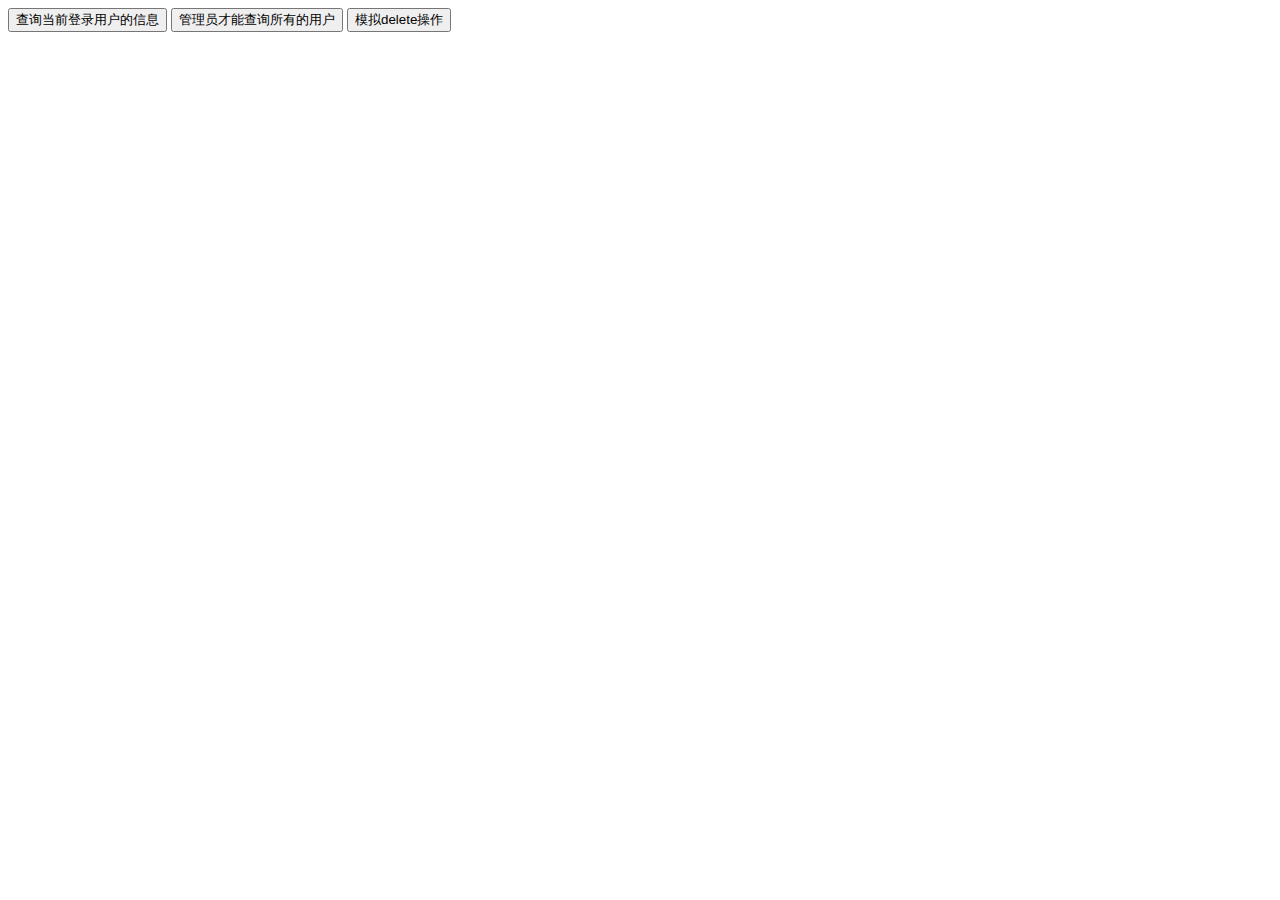
<file: springboot_shiro/src/main/resources/static/index.html>
<!DOCTYPE html>
<html lang="en">
<head>
    <meta charset="UTF-8">
    <title>Title</title>
    <script src="js/jquery-2.0.0.min.js"></script>
    <script src="js/vue.min.js"></script>
    <script src="js/axios.min.js"></script>
</head>
<body>
<div id="app">
<input type="button" @click="selectCurrUser" value="查询当前登录用户的信息">
<input type="button" @click="selectAllUser" value="管理员才能查询所有的用户">
<input type="button" @click="imitateDelete" value="模拟delete操作">
</div>


<script>

    $(function(){
        $.ajaxSetup({
            complete:function(XMLHttpRequest){
                // if(XMLHttpRequest.responseText.indexOf("title>安洵云-登录</title")!=-1){
                //     top.location.href="mainmenu/login";
                // };
                console.log(XMLHttpRequest);
            }
        })
    })


     new Vue({
         el: '#app',
         methods:{
             selectCurrUser(){
                 axios
                     .get('UserController/selectCurrUserInfo')
                     .then(response => (console.log(response)))
             .catch(function (error) {
                     console.log(error);
                 });
             },
             selectAllUser(){
                 axios
                     .get('UserController/selectAllUser')
                     .then(response => (console.log(response.data)))
             .catch(function (error) {
                     console.log(error);
                 });
             },
             imitateDelete(){
                 axios
                     .get('UserController/deleteUser')
                     .then(response => (console.log(response.data)))
             .catch(function (error) {
                     console.log(error);
                 });
             },
         }


     })
</script>

</body>
</html>
</file>
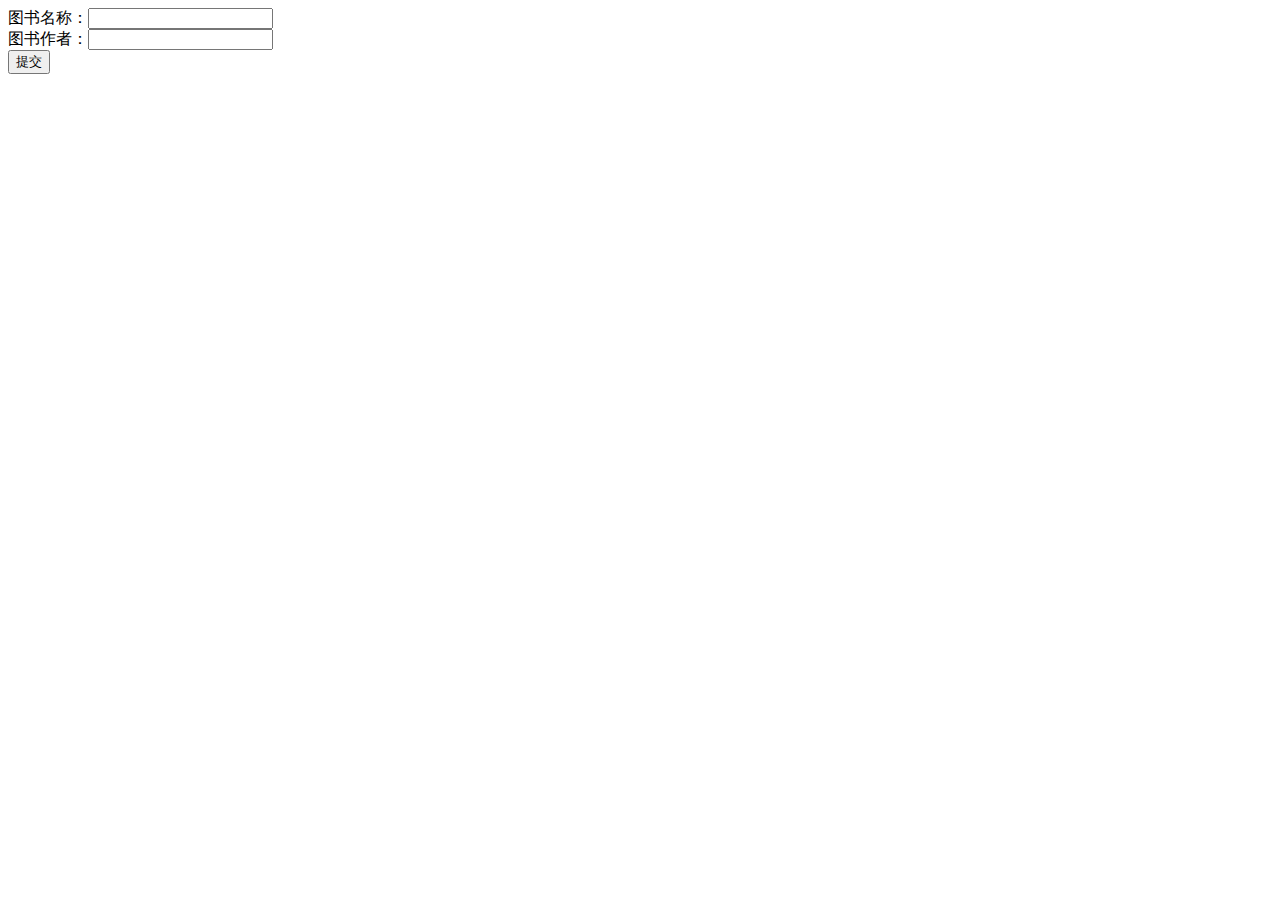
<file: Hello01Springboot/src/main/resources/public/boot03bookAdd.html>
<!DOCTYPE html>
<html>
<head>
<meta charset="UTF-8">
<title>Insert title here</title>
</head>
<body>
<form action="/book/add" method="post">
	图书名称：<input type="text" name="name"/><br/>
	图书作者：<input type="text" name="author"/><br/>
	<input type="submit" value="提交"/>
</form>
</body>
</html>
</file>
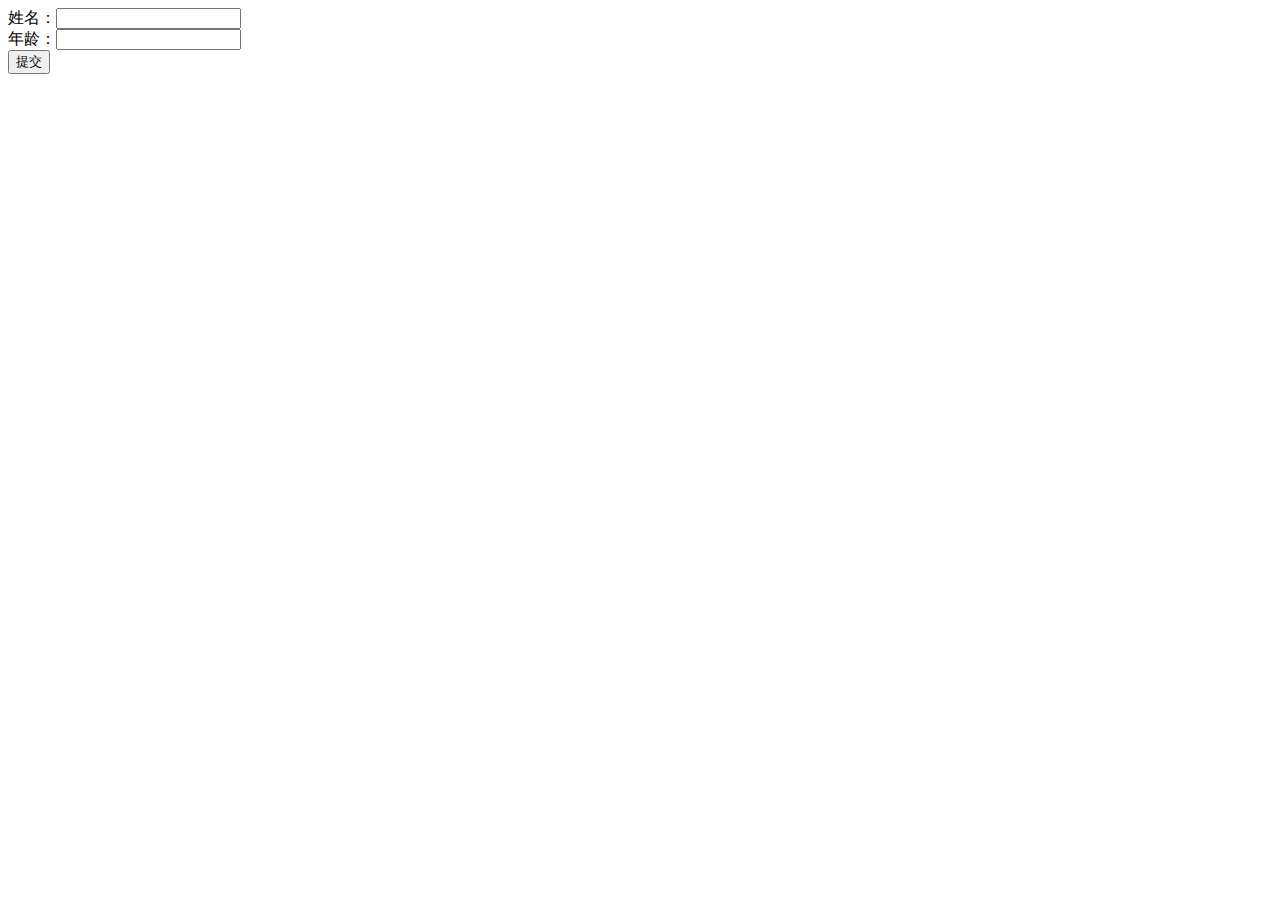
<file: Hello01Springboot/src/main/resources/public/boot05studentAdd.html>
<!DOCTYPE html>
<html>
<head>
<meta charset="UTF-8">
<title>学生信息添加页面</title>
<script src="http://www.java1234.com/jquery-easyui-1.3.3/jquery.min.js"></script>
<script type="text/javascript">
	
	function submitData(){
		$.post("/student/add",{name:$("#name").val(),age:$("#age").val()},
				function(result){
					alert(result);
				}
		);
	}
	
</script>
</head>
<body>
	姓名：<input type="text" id="name" name="name"/><br/>
	年龄：<input type="text" id="age" name="age"/><br/>
	<input type="button" onclick="submitData()" value="提交"/>
</body>
</html>
</file>
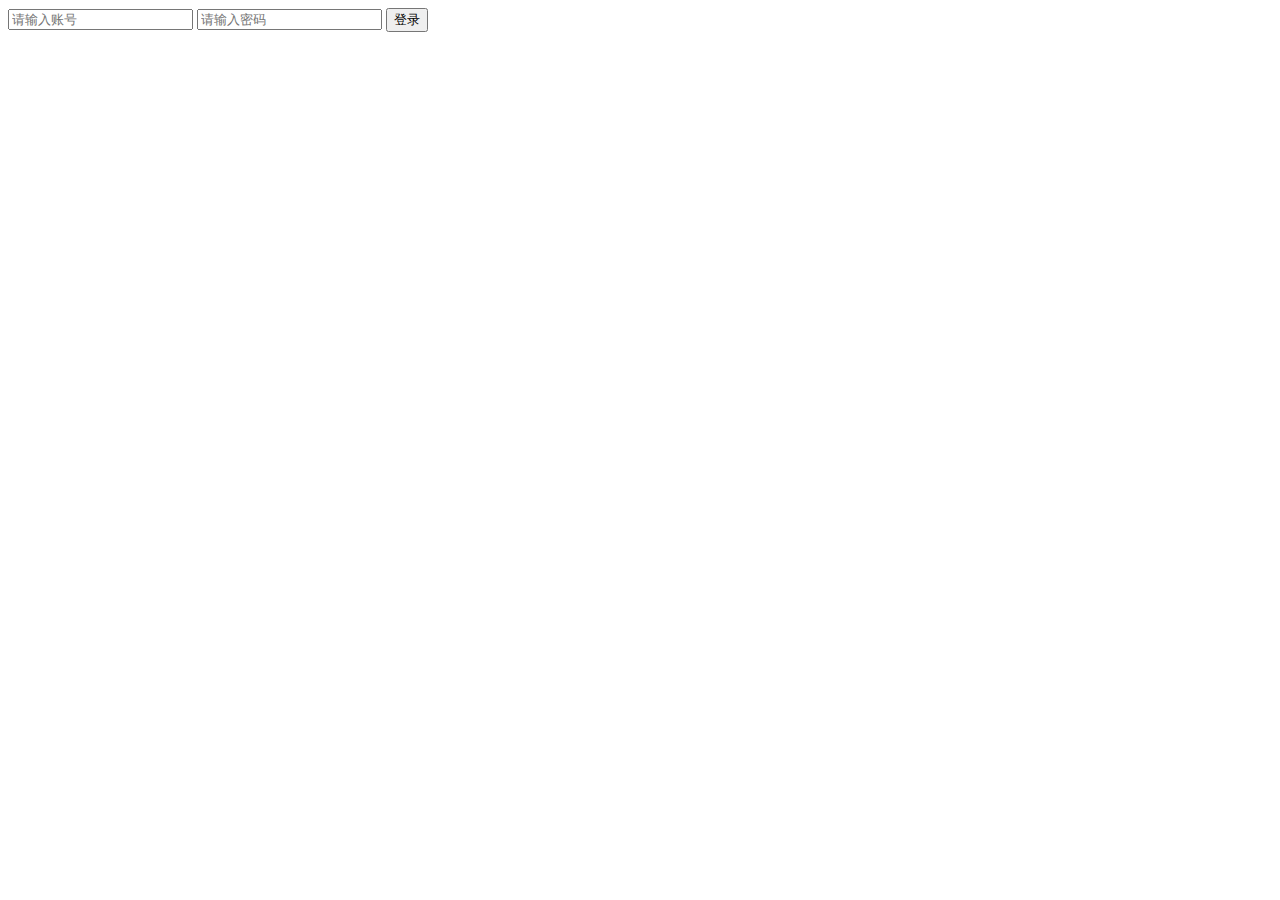
<file: springboot_shiro/src/main/resources/static/login.html>
<!DOCTYPE html>
<html lang="en">
<head>
    <meta charset="UTF-8">
    <title>Title</title>

</head>
<body>
<div id="app">
    <input type="text" name="account" v-model="account" placeholder="请输入账号">
    <input type="text" name="password" v-model="password" placeholder="请输入密码">
    <input type="button" @click="login" value="登录">


</div>

<script src="js/jquery-2.0.0.min.js"></script>
<script src="js/vue.min.js"></script>
<script>

    new Vue({
        el: '#app',
        data: {
            account: '',
            password: '',
        },
        methods: {
            login() {
                let sendData = {
                    account: this.account,
                    password: this.password
                };
                $.ajax({
                    type: "get",
                    url: "UserController/userLogin",
                    data: sendData,
                    dataType: "json",
                    success: response => {
                    if(response.success)
                {
                    console.log(sendData)
                    window.location.href = "index.html";
                }
            else
                {
                    alert(response.info)
                }
            }
            })
            }

        }

    })
</script>

</body>
</html>
</file>
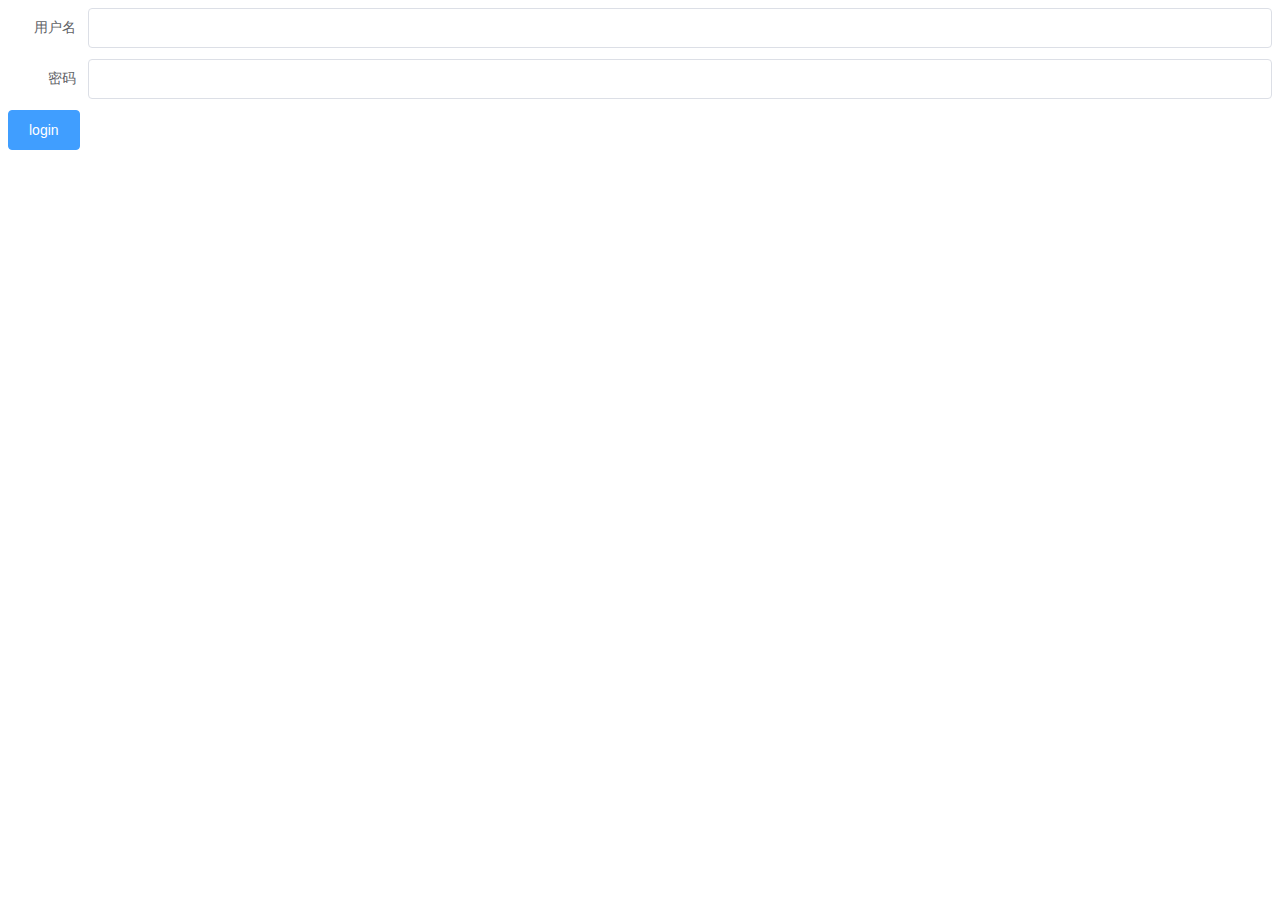
<file: springboot_pom_multi/fy_web/src/main/resources/static/login.html>
<!DOCTYPE html>
<html lang="en">
<head>
    <meta charset="UTF-8">
    <link rel="stylesheet" href="font-awesome-4.7.0/css/font-awesome.min.css?v=" +Date.now()/>
    <link rel="stylesheet" href="element-ui/index.css?v=" +Date.now() media="all"/>
    <title>login</title>
</head>
<body>
<div id="vm" style="overflow: hidden;">

    <el-form  :model="userForm" label-width="80px">
        <el-form-item label="用户名">
            <el-input v-model="userForm.username"></el-input>
        </el-form-item>

        <el-form-item label="密码">
            <el-input v-model="userForm.password"></el-input>
        </el-form-item>

        <el-button type="primary" @click="loginBtn">login</el-button>

    </el-form>

</div>


</body>


<script type="text/javascript" src="jquery/jquery.min.js"></script>
<script type="text/javascript" src="vue/vue.js"></script>
<script type="text/javascript" src="vue/vue-resource.js"></script>
<script type="text/javascript" src="element-ui/index.js"></script>

<script>
    var contextPath = "/fy_web";
    var vm = new Vue({
        el: "#vm",
        data:{
            userForm:{},
        },
        methods:{
            loginBtn:function () {
                this.$resource(contextPath + '/UserController/login').query(
                    vm.userForm
                ).then(function (response) {

                    window.location.href="main.html";

                }).catch(function (error) {
                          console.log(error);
                });

            },
        },

    })
</script>

</html>
</file>
<file: springboot_pom_multi/fy_web/src/main/resources/static/element-ui/index.css>
@charset "UTF-8";.el-pagination--small .arrow.disabled,.el-table .hidden-columns,.el-table td.is-hidden>*,.el-table th.is-hidden>*,.el-table--hidden{visibility:hidden}.el-dropdown .el-dropdown-selfdefine:focus:active,.el-dropdown .el-dropdown-selfdefine:focus:not(.focusing),.el-message__closeBtn:focus,.el-message__content:focus,.el-popover:focus,.el-popover:focus:active,.el-popover__reference:focus:hover,.el-popover__reference:focus:not(.focusing),.el-rate:active,.el-rate:focus,.el-tooltip:focus:hover,.el-tooltip:focus:not(.focusing),.el-upload-list__item.is-success:active,.el-upload-list__item.is-success:not(.focusing):focus{outline-width:0}.el-input__suffix,.el-tree.is-dragging .el-tree-node__content *{pointer-events:none}@font-face{font-family:element-icons;src:url(fonts/element-icons.woff) format("woff"),url(fonts/element-icons.ttf) format("truetype");font-weight:400;font-display:"auto";font-style:normal}[class*=" el-icon-"],[class^=el-icon-]{font-family:element-icons!important;speak:none;font-style:normal;font-weight:400;font-variant:normal;text-transform:none;line-height:1;vertical-align:baseline;display:inline-block;-webkit-font-smoothing:antialiased;-moz-osx-font-smoothing:grayscale}.el-icon-ice-cream-round:before{content:"\e6a0"}.el-icon-ice-cream-square:before{content:"\e6a3"}.el-icon-lollipop:before{content:"\e6a4"}.el-icon-potato-strips:before{content:"\e6a5"}.el-icon-milk-tea:before{content:"\e6a6"}.el-icon-ice-drink:before{content:"\e6a7"}.el-icon-ice-tea:before{content:"\e6a9"}.el-icon-coffee:before{content:"\e6aa"}.el-icon-orange:before{content:"\e6ab"}.el-icon-pear:before{content:"\e6ac"}.el-icon-apple:before{content:"\e6ad"}.el-icon-cherry:before{content:"\e6ae"}.el-icon-watermelon:before{content:"\e6af"}.el-icon-grape:before{content:"\e6b0"}.el-icon-refrigerator:before{content:"\e6b1"}.el-icon-goblet-square-full:before{content:"\e6b2"}.el-icon-goblet-square:before{content:"\e6b3"}.el-icon-goblet-full:before{content:"\e6b4"}.el-icon-goblet:before{content:"\e6b5"}.el-icon-cold-drink:before{content:"\e6b6"}.el-icon-coffee-cup:before{content:"\e6b8"}.el-icon-water-cup:before{content:"\e6b9"}.el-icon-hot-water:before{content:"\e6ba"}.el-icon-ice-cream:before{content:"\e6bb"}.el-icon-dessert:before{content:"\e6bc"}.el-icon-sugar:before{content:"\e6bd"}.el-icon-tableware:before{content:"\e6be"}.el-icon-burger:before{content:"\e6bf"}.el-icon-knife-fork:before{content:"\e6c1"}.el-icon-fork-spoon:before{content:"\e6c2"}.el-icon-chicken:before{content:"\e6c3"}.el-icon-food:before{content:"\e6c4"}.el-icon-dish-1:before{content:"\e6c5"}.el-icon-dish:before{content:"\e6c6"}.el-icon-moon-night:before{content:"\e6ee"}.el-icon-moon:before{content:"\e6f0"}.el-icon-cloudy-and-sunny:before{content:"\e6f1"}.el-icon-partly-cloudy:before{content:"\e6f2"}.el-icon-cloudy:before{content:"\e6f3"}.el-icon-sunny:before{content:"\e6f6"}.el-icon-sunset:before{content:"\e6f7"}.el-icon-sunrise-1:before{content:"\e6f8"}.el-icon-sunrise:before{content:"\e6f9"}.el-icon-heavy-rain:before{content:"\e6fa"}.el-icon-lightning:before{content:"\e6fb"}.el-icon-light-rain:before{content:"\e6fc"}.el-icon-wind-power:before{content:"\e6fd"}.el-icon-baseball:before{content:"\e712"}.el-icon-soccer:before{content:"\e713"}.el-icon-football:before{content:"\e715"}.el-icon-basketball:before{content:"\e716"}.el-icon-ship:before{content:"\e73f"}.el-icon-truck:before{content:"\e740"}.el-icon-bicycle:before{content:"\e741"}.el-icon-mobile-phone:before{content:"\e6d3"}.el-icon-service:before{content:"\e6d4"}.el-icon-key:before{content:"\e6e2"}.el-icon-unlock:before{content:"\e6e4"}.el-icon-lock:before{content:"\e6e5"}.el-icon-watch:before{content:"\e6fe"}.el-icon-watch-1:before{content:"\e6ff"}.el-icon-timer:before{content:"\e702"}.el-icon-alarm-clock:before{content:"\e703"}.el-icon-map-location:before{content:"\e704"}.el-icon-delete-location:before{content:"\e705"}.el-icon-add-location:before{content:"\e706"}.el-icon-location-information:before{content:"\e707"}.el-icon-location-outline:before{content:"\e708"}.el-icon-location:before{content:"\e79e"}.el-icon-place:before{content:"\e709"}.el-icon-discover:before{content:"\e70a"}.el-icon-first-aid-kit:before{content:"\e70b"}.el-icon-trophy-1:before{content:"\e70c"}.el-icon-trophy:before{content:"\e70d"}.el-icon-medal:before{content:"\e70e"}.el-icon-medal-1:before{content:"\e70f"}.el-icon-stopwatch:before{content:"\e710"}.el-icon-mic:before{content:"\e711"}.el-icon-copy-document:before{content:"\e718"}.el-icon-full-screen:before{content:"\e719"}.el-icon-switch-button:before{content:"\e71b"}.el-icon-aim:before{content:"\e71c"}.el-icon-crop:before{content:"\e71d"}.el-icon-odometer:before{content:"\e71e"}.el-icon-time:before{content:"\e71f"}.el-icon-bangzhu:before{content:"\e724"}.el-icon-close-notification:before{content:"\e726"}.el-icon-microphone:before{content:"\e727"}.el-icon-turn-off-microphone:before{content:"\e728"}.el-icon-position:before{content:"\e729"}.el-icon-postcard:before{content:"\e72a"}.el-icon-message:before{content:"\e72b"}.el-icon-chat-line-square:before{content:"\e72d"}.el-icon-chat-dot-square:before{content:"\e72e"}.el-icon-chat-dot-round:before{content:"\e72f"}.el-icon-chat-square:before{content:"\e730"}.el-icon-chat-line-round:before{content:"\e731"}.el-icon-chat-round:before{content:"\e732"}.el-icon-set-up:before{content:"\e733"}.el-icon-turn-off:before{content:"\e734"}.el-icon-open:before{content:"\e735"}.el-icon-connection:before{content:"\e736"}.el-icon-link:before{content:"\e737"}.el-icon-cpu:before{content:"\e738"}.el-icon-thumb:before{content:"\e739"}.el-icon-female:before{content:"\e73a"}.el-icon-male:before{content:"\e73b"}.el-icon-guide:before{content:"\e73c"}.el-icon-news:before{content:"\e73e"}.el-icon-price-tag:before{content:"\e744"}.el-icon-discount:before{content:"\e745"}.el-icon-wallet:before{content:"\e747"}.el-icon-coin:before{content:"\e748"}.el-icon-money:before{content:"\e749"}.el-icon-bank-card:before{content:"\e74a"}.el-icon-box:before{content:"\e74b"}.el-icon-present:before{content:"\e74c"}.el-icon-sell:before{content:"\e6d5"}.el-icon-sold-out:before{content:"\e6d6"}.el-icon-shopping-bag-2:before{content:"\e74d"}.el-icon-shopping-bag-1:before{content:"\e74e"}.el-icon-shopping-cart-2:before{content:"\e74f"}.el-icon-shopping-cart-1:before{content:"\e750"}.el-icon-shopping-cart-full:before{content:"\e751"}.el-icon-smoking:before{content:"\e752"}.el-icon-no-smoking:before{content:"\e753"}.el-icon-house:before{content:"\e754"}.el-icon-table-lamp:before{content:"\e755"}.el-icon-school:before{content:"\e756"}.el-icon-office-building:before{content:"\e757"}.el-icon-toilet-paper:before{content:"\e758"}.el-icon-notebook-2:before{content:"\e759"}.el-icon-notebook-1:before{content:"\e75a"}.el-icon-files:before{content:"\e75b"}.el-icon-collection:before{content:"\e75c"}.el-icon-receiving:before{content:"\e75d"}.el-icon-suitcase-1:before{content:"\e760"}.el-icon-suitcase:before{content:"\e761"}.el-icon-film:before{content:"\e763"}.el-icon-collection-tag:before{content:"\e765"}.el-icon-data-analysis:before{content:"\e766"}.el-icon-pie-chart:before{content:"\e767"}.el-icon-data-board:before{content:"\e768"}.el-icon-data-line:before{content:"\e76d"}.el-icon-reading:before{content:"\e769"}.el-icon-magic-stick:before{content:"\e76a"}.el-icon-coordinate:before{content:"\e76b"}.el-icon-mouse:before{content:"\e76c"}.el-icon-brush:before{content:"\e76e"}.el-icon-headset:before{content:"\e76f"}.el-icon-umbrella:before{content:"\e770"}.el-icon-scissors:before{content:"\e771"}.el-icon-mobile:before{content:"\e773"}.el-icon-attract:before{content:"\e774"}.el-icon-monitor:before{content:"\e775"}.el-icon-search:before{content:"\e778"}.el-icon-takeaway-box:before{content:"\e77a"}.el-icon-paperclip:before{content:"\e77d"}.el-icon-printer:before{content:"\e77e"}.el-icon-document-add:before{content:"\e782"}.el-icon-document:before{content:"\e785"}.el-icon-document-checked:before{content:"\e786"}.el-icon-document-copy:before{content:"\e787"}.el-icon-document-delete:before{content:"\e788"}.el-icon-document-remove:before{content:"\e789"}.el-icon-tickets:before{content:"\e78b"}.el-icon-folder-checked:before{content:"\e77f"}.el-icon-folder-delete:before{content:"\e780"}.el-icon-folder-remove:before{content:"\e781"}.el-icon-folder-add:before{content:"\e783"}.el-icon-folder-opened:before{content:"\e784"}.el-icon-folder:before{content:"\e78a"}.el-icon-edit-outline:before{content:"\e764"}.el-icon-edit:before{content:"\e78c"}.el-icon-date:before{content:"\e78e"}.el-icon-c-scale-to-original:before{content:"\e7c6"}.el-icon-view:before{content:"\e6ce"}.el-icon-loading:before{content:"\e6cf"}.el-icon-rank:before{content:"\e6d1"}.el-icon-sort-down:before{content:"\e7c4"}.el-icon-sort-up:before{content:"\e7c5"}.el-icon-sort:before{content:"\e6d2"}.el-icon-finished:before{content:"\e6cd"}.el-icon-refresh-left:before{content:"\e6c7"}.el-icon-refresh-right:before{content:"\e6c8"}.el-icon-refresh:before{content:"\e6d0"}.el-icon-video-play:before{content:"\e7c0"}.el-icon-video-pause:before{content:"\e7c1"}.el-icon-d-arrow-right:before{content:"\e6dc"}.el-icon-d-arrow-left:before{content:"\e6dd"}.el-icon-arrow-up:before{content:"\e6e1"}.el-icon-arrow-down:before{content:"\e6df"}.el-icon-arrow-right:before{content:"\e6e0"}.el-icon-arrow-left:before{content:"\e6de"}.el-icon-top-right:before{content:"\e6e7"}.el-icon-top-left:before{content:"\e6e8"}.el-icon-top:before{content:"\e6e6"}.el-icon-bottom:before{content:"\e6eb"}.el-icon-right:before{content:"\e6e9"}.el-icon-back:before{content:"\e6ea"}.el-icon-bottom-right:before{content:"\e6ec"}.el-icon-bottom-left:before{content:"\e6ed"}.el-icon-caret-top:before{content:"\e78f"}.el-icon-caret-bottom:before{content:"\e790"}.el-icon-caret-right:before{content:"\e791"}.el-icon-caret-left:before{content:"\e792"}.el-icon-d-caret:before{content:"\e79a"}.el-icon-share:before{content:"\e793"}.el-icon-menu:before{content:"\e798"}.el-icon-s-grid:before{content:"\e7a6"}.el-icon-s-check:before{content:"\e7a7"}.el-icon-s-data:before{content:"\e7a8"}.el-icon-s-opportunity:before{content:"\e7aa"}.el-icon-s-custom:before{content:"\e7ab"}.el-icon-s-claim:before{content:"\e7ad"}.el-icon-s-finance:before{content:"\e7ae"}.el-icon-s-comment:before{content:"\e7af"}.el-icon-s-flag:before{content:"\e7b0"}.el-icon-s-marketing:before{content:"\e7b1"}.el-icon-s-shop:before{content:"\e7b4"}.el-icon-s-open:before{content:"\e7b5"}.el-icon-s-management:before{content:"\e7b6"}.el-icon-s-ticket:before{content:"\e7b7"}.el-icon-s-release:before{content:"\e7b8"}.el-icon-s-home:before{content:"\e7b9"}.el-icon-s-promotion:before{content:"\e7ba"}.el-icon-s-operation:before{content:"\e7bb"}.el-icon-s-unfold:before{content:"\e7bc"}.el-icon-s-fold:before{content:"\e7a9"}.el-icon-s-platform:before{content:"\e7bd"}.el-icon-s-order:before{content:"\e7be"}.el-icon-s-cooperation:before{content:"\e7bf"}.el-icon-bell:before{content:"\e725"}.el-icon-message-solid:before{content:"\e799"}.el-icon-video-camera:before{content:"\e772"}.el-icon-video-camera-solid:before{content:"\e796"}.el-icon-camera:before{content:"\e779"}.el-icon-camera-solid:before{content:"\e79b"}.el-icon-download:before{content:"\e77c"}.el-icon-upload2:before{content:"\e77b"}.el-icon-upload:before{content:"\e7c3"}.el-icon-picture-outline-round:before{content:"\e75f"}.el-icon-picture-outline:before{content:"\e75e"}.el-icon-picture:before{content:"\e79f"}.el-icon-close:before{content:"\e6db"}.el-icon-check:before{content:"\e6da"}.el-icon-plus:before{content:"\e6d9"}.el-icon-minus:before{content:"\e6d8"}.el-icon-help:before{content:"\e73d"}.el-icon-s-help:before{content:"\e7b3"}.el-icon-circle-close:before{content:"\e78d"}.el-icon-circle-check:before{content:"\e720"}.el-icon-circle-plus-outline:before{content:"\e723"}.el-icon-remove-outline:before{content:"\e722"}.el-icon-zoom-out:before{content:"\e776"}.el-icon-zoom-in:before{content:"\e777"}.el-icon-error:before{content:"\e79d"}.el-icon-success:before{content:"\e79c"}.el-icon-circle-plus:before{content:"\e7a0"}.el-icon-remove:before{content:"\e7a2"}.el-icon-info:before{content:"\e7a1"}.el-icon-question:before{content:"\e7a4"}.el-icon-warning-outline:before{content:"\e6c9"}.el-icon-warning:before{content:"\e7a3"}.el-icon-goods:before{content:"\e7c2"}.el-icon-s-goods:before{content:"\e7b2"}.el-icon-star-off:before{content:"\e717"}.el-icon-star-on:before{content:"\e797"}.el-icon-more-outline:before{content:"\e6cc"}.el-icon-more:before{content:"\e794"}.el-icon-phone-outline:before{content:"\e6cb"}.el-icon-phone:before{content:"\e795"}.el-icon-user:before{content:"\e6e3"}.el-icon-user-solid:before{content:"\e7a5"}.el-icon-setting:before{content:"\e6ca"}.el-icon-s-tools:before{content:"\e7ac"}.el-icon-delete:before{content:"\e6d7"}.el-icon-delete-solid:before{content:"\e7c9"}.el-icon-eleme:before{content:"\e7c7"}.el-icon-platform-eleme:before{content:"\e7ca"}.el-icon-loading{-webkit-animation:rotating 2s linear infinite;animation:rotating 2s linear infinite}.el-icon--right{margin-left:5px}.el-icon--left{margin-right:5px}@-webkit-keyframes rotating{0%{-webkit-transform:rotateZ(0);transform:rotateZ(0)}100%{-webkit-transform:rotateZ(360deg);transform:rotateZ(360deg)}}@keyframes rotating{0%{-webkit-transform:rotateZ(0);transform:rotateZ(0)}100%{-webkit-transform:rotateZ(360deg);transform:rotateZ(360deg)}}.el-pagination{white-space:nowrap;padding:2px 5px;color:#303133;font-weight:700}.el-pagination::after,.el-pagination::before{display:table;content:""}.el-pagination::after{clear:both}.el-pagination button,.el-pagination span:not([class*=suffix]){display:inline-block;font-size:13px;min-width:35.5px;height:28px;line-height:28px;vertical-align:top;-webkit-box-sizing:border-box;box-sizing:border-box}.el-pagination .el-input__inner{text-align:center;-moz-appearance:textfield;line-height:normal}.el-pagination .el-input__suffix{right:0;-webkit-transform:scale(.8);transform:scale(.8)}.el-pagination .el-select .el-input{width:100px;margin:0 5px}.el-pagination .el-select .el-input .el-input__inner{padding-right:25px;border-radius:3px}.el-pagination button{border:none;padding:0 6px;background:0 0}.el-pagination button:focus{outline:0}.el-pagination button:hover{color:#409EFF}.el-pagination button:disabled{color:#606266;background-color:#FFF}.el-pagination .btn-next,.el-pagination .btn-prev{background:center center no-repeat #FFF;background-size:16px;cursor:pointer;margin:0;color:#303133}.el-pagination .btn-next .el-icon,.el-pagination .btn-prev .el-icon{display:block;font-size:12px;font-weight:700}.el-pagination .btn-prev{padding-right:12px}.el-pagination .btn-next{padding-left:12px}.el-pagination .el-pager li.disabled{color:#606266}.el-pager li,.el-pager li.btn-quicknext:hover,.el-pager li.btn-quickprev:hover{cursor:pointer}.el-pagination--small .btn-next,.el-pagination--small .btn-prev,.el-pagination--small .el-pager li,.el-pagination--small .el-pager li.btn-quicknext,.el-pagination--small .el-pager li.btn-quickprev,.el-pagination--small .el-pager li:last-child{border-color:transparent;font-size:12px;line-height:22px;height:22px;min-width:22px}.el-pagination--small .more::before,.el-pagination--small li.more::before{line-height:24px}.el-pagination--small button,.el-pagination--small span:not([class*=suffix]){height:22px;line-height:22px}.el-pagination--small .el-pagination__editor,.el-pagination--small .el-pagination__editor.el-input .el-input__inner{height:22px}.el-pagination__sizes{margin:0 10px 0 0;font-weight:400;color:#606266}.el-pagination__sizes .el-input .el-input__inner{font-size:13px;padding-left:8px}.el-pagination__sizes .el-input .el-input__inner:hover{border-color:#409EFF}.el-pagination__total{margin-right:10px;font-weight:400;color:#606266}.el-pagination__jump{margin-left:24px;font-weight:400;color:#606266}.el-pagination__jump .el-input__inner{padding:0 3px}.el-pagination__rightwrapper{float:right}.el-pagination__editor{line-height:18px;padding:0 2px;height:28px;text-align:center;margin:0 2px;-webkit-box-sizing:border-box;box-sizing:border-box;border-radius:3px}.el-pager,.el-pagination.is-background .btn-next,.el-pagination.is-background .btn-prev{padding:0}.el-pagination__editor.el-input{width:50px}.el-pagination__editor.el-input .el-input__inner{height:28px}.el-pagination__editor .el-input__inner::-webkit-inner-spin-button,.el-pagination__editor .el-input__inner::-webkit-outer-spin-button{-webkit-appearance:none;margin:0}.el-pagination.is-background .btn-next,.el-pagination.is-background .btn-prev,.el-pagination.is-background .el-pager li{margin:0 5px;background-color:#f4f4f5;color:#606266;min-width:30px;border-radius:2px}.el-pagination.is-background .btn-next.disabled,.el-pagination.is-background .btn-next:disabled,.el-pagination.is-background .btn-prev.disabled,.el-pagination.is-background .btn-prev:disabled,.el-pagination.is-background .el-pager li.disabled{color:#606266}.el-pagination.is-background .el-pager li:not(.disabled):hover{color:#409EFF}.el-pagination.is-background .el-pager li:not(.disabled).active{background-color:#409EFF;color:#FFF}.el-dialog,.el-pager li{background:#FFF;-webkit-box-sizing:border-box}.el-pagination.is-background.el-pagination--small .btn-next,.el-pagination.is-background.el-pagination--small .btn-prev,.el-pagination.is-background.el-pagination--small .el-pager li{margin:0 3px;min-width:22px}.el-pager,.el-pager li{vertical-align:top;margin:0;display:inline-block}.el-pager{-webkit-user-select:none;-moz-user-select:none;-ms-user-select:none;user-select:none;list-style:none;font-size:0}.el-date-table,.el-table th{-webkit-user-select:none;-ms-user-select:none}.el-pager .more::before{line-height:30px}.el-pager li{padding:0 4px;font-size:13px;min-width:35.5px;height:28px;line-height:28px;box-sizing:border-box;text-align:center}.el-menu--collapse .el-menu .el-submenu,.el-menu--popup{min-width:200px}.el-pager li.btn-quicknext,.el-pager li.btn-quickprev{line-height:28px;color:#303133}.el-pager li.btn-quicknext.disabled,.el-pager li.btn-quickprev.disabled{color:#606266}.el-pager li.active+li{border-left:0}.el-pager li:hover{color:#409EFF}.el-pager li.active{color:#409EFF;cursor:default}@-webkit-keyframes v-modal-in{0%{opacity:0}}@-webkit-keyframes v-modal-out{100%{opacity:0}}.el-dialog{position:relative;margin:0 auto 50px;border-radius:2px;-webkit-box-shadow:0 1px 3px rgba(0,0,0,.3);box-shadow:0 1px 3px rgba(0,0,0,.3);box-sizing:border-box;width:50%}.el-dialog.is-fullscreen{width:100%;margin-top:0;margin-bottom:0;height:100%;overflow:auto}.el-dialog__wrapper{position:fixed;top:0;right:0;bottom:0;left:0;overflow:auto;margin:0}.el-dialog__header{padding:20px 20px 10px}.el-dialog__headerbtn{position:absolute;top:20px;right:20px;padding:0;background:0 0;border:none;outline:0;cursor:pointer;font-size:16px}.el-dialog__headerbtn .el-dialog__close{color:#909399}.el-dialog__headerbtn:focus .el-dialog__close,.el-dialog__headerbtn:hover .el-dialog__close{color:#409EFF}.el-dialog__title{line-height:24px;font-size:18px;color:#303133}.el-dialog__body{padding:30px 20px;color:#606266;font-size:14px;word-break:break-all}.el-dialog__footer{padding:10px 20px 20px;text-align:right;-webkit-box-sizing:border-box;box-sizing:border-box}.el-dialog--center{text-align:center}.el-dialog--center .el-dialog__body{text-align:initial;padding:25px 25px 30px}.el-dialog--center .el-dialog__footer{text-align:inherit}.dialog-fade-enter-active{-webkit-animation:dialog-fade-in .3s;animation:dialog-fade-in .3s}.dialog-fade-leave-active{-webkit-animation:dialog-fade-out .3s;animation:dialog-fade-out .3s}@-webkit-keyframes dialog-fade-in{0%{-webkit-transform:translate3d(0,-20px,0);transform:translate3d(0,-20px,0);opacity:0}100%{-webkit-transform:translate3d(0,0,0);transform:translate3d(0,0,0);opacity:1}}@keyframes dialog-fade-in{0%{-webkit-transform:translate3d(0,-20px,0);transform:translate3d(0,-20px,0);opacity:0}100%{-webkit-transform:translate3d(0,0,0);transform:translate3d(0,0,0);opacity:1}}@-webkit-keyframes dialog-fade-out{0%{-webkit-transform:translate3d(0,0,0);transform:translate3d(0,0,0);opacity:1}100%{-webkit-transform:translate3d(0,-20px,0);transform:translate3d(0,-20px,0);opacity:0}}@keyframes dialog-fade-out{0%{-webkit-transform:translate3d(0,0,0);transform:translate3d(0,0,0);opacity:1}100%{-webkit-transform:translate3d(0,-20px,0);transform:translate3d(0,-20px,0);opacity:0}}.el-autocomplete{position:relative;display:inline-block}.el-autocomplete-suggestion{margin:5px 0;-webkit-box-shadow:0 2px 12px 0 rgba(0,0,0,.1);box-shadow:0 2px 12px 0 rgba(0,0,0,.1);border-radius:4px;border:1px solid #E4E7ED;-webkit-box-sizing:border-box;box-sizing:border-box;background-color:#FFF}.el-dropdown-menu,.el-menu--collapse .el-submenu .el-menu{z-index:10;-webkit-box-shadow:0 2px 12px 0 rgba(0,0,0,.1)}.el-autocomplete-suggestion__wrap{max-height:280px;padding:10px 0;-webkit-box-sizing:border-box;box-sizing:border-box}.el-autocomplete-suggestion__list{margin:0;padding:0}.el-autocomplete-suggestion li{padding:0 20px;margin:0;line-height:34px;cursor:pointer;color:#606266;font-size:14px;list-style:none;white-space:nowrap;overflow:hidden;text-overflow:ellipsis}.el-autocomplete-suggestion li.highlighted,.el-autocomplete-suggestion li:hover{background-color:#F5F7FA}.el-autocomplete-suggestion li.divider{margin-top:6px;border-top:1px solid #000}.el-autocomplete-suggestion li.divider:last-child{margin-bottom:-6px}.el-autocomplete-suggestion.is-loading li{text-align:center;height:100px;line-height:100px;font-size:20px;color:#999}.el-autocomplete-suggestion.is-loading li::after{display:inline-block;content:"";height:100%;vertical-align:middle}.el-autocomplete-suggestion.is-loading li:hover{background-color:#FFF}.el-autocomplete-suggestion.is-loading .el-icon-loading{vertical-align:middle}.el-dropdown{display:inline-block;position:relative;color:#606266;font-size:14px}.el-dropdown .el-button-group{display:block}.el-dropdown .el-button-group .el-button{float:none}.el-dropdown .el-dropdown__caret-button{padding-left:5px;padding-right:5px;position:relative;border-left:none}.el-dropdown .el-dropdown__caret-button::before{content:'';position:absolute;display:block;width:1px;top:5px;bottom:5px;left:0;background:rgba(255,255,255,.5)}.el-dropdown .el-dropdown__caret-button.el-button--default::before{background:rgba(220,223,230,.5)}.el-dropdown .el-dropdown__caret-button:hover::before{top:0;bottom:0}.el-dropdown .el-dropdown__caret-button .el-dropdown__icon{padding-left:0}.el-dropdown__icon{font-size:12px;margin:0 3px}.el-dropdown-menu{position:absolute;top:0;left:0;padding:10px 0;margin:5px 0;background-color:#FFF;border:1px solid #EBEEF5;border-radius:4px;box-shadow:0 2px 12px 0 rgba(0,0,0,.1)}.el-dropdown-menu__item{list-style:none;line-height:36px;padding:0 20px;margin:0;font-size:14px;color:#606266;cursor:pointer;outline:0}.el-dropdown-menu__item:focus,.el-dropdown-menu__item:not(.is-disabled):hover{background-color:#ecf5ff;color:#66b1ff}.el-dropdown-menu__item i{margin-right:5px}.el-dropdown-menu__item--divided{position:relative;margin-top:6px;border-top:1px solid #EBEEF5}.el-dropdown-menu__item--divided:before{content:'';height:6px;display:block;margin:0 -20px;background-color:#FFF}.el-dropdown-menu__item.is-disabled{cursor:default;color:#bbb;pointer-events:none}.el-dropdown-menu--medium{padding:3px 0}.el-dropdown-menu--medium .el-dropdown-menu__item{line-height:30px;padding:0 17px;font-size:14px}.el-dropdown-menu--medium .el-dropdown-menu__item.el-dropdown-menu__item--divided{margin-top:6px}.el-dropdown-menu--medium .el-dropdown-menu__item.el-dropdown-menu__item--divided:before{height:6px;margin:0 -17px}.el-dropdown-menu--small{padding:3px 0}.el-dropdown-menu--small .el-dropdown-menu__item{line-height:27px;padding:0 15px;font-size:13px}.el-dropdown-menu--small .el-dropdown-menu__item.el-dropdown-menu__item--divided{margin-top:4px}.el-dropdown-menu--small .el-dropdown-menu__item.el-dropdown-menu__item--divided:before{height:4px;margin:0 -15px}.el-dropdown-menu--mini{padding:3px 0}.el-dropdown-menu--mini .el-dropdown-menu__item{line-height:24px;padding:0 10px;font-size:12px}.el-dropdown-menu--mini .el-dropdown-menu__item.el-dropdown-menu__item--divided{margin-top:3px}.el-dropdown-menu--mini .el-dropdown-menu__item.el-dropdown-menu__item--divided:before{height:3px;margin:0 -10px}.el-menu{border-right:solid 1px #e6e6e6;list-style:none;position:relative;margin:0;padding-left:0;background-color:#FFF}.el-menu--horizontal>.el-menu-item:not(.is-disabled):focus,.el-menu--horizontal>.el-menu-item:not(.is-disabled):hover,.el-menu--horizontal>.el-submenu .el-submenu__title:hover{background-color:#fff}.el-menu::after,.el-menu::before{display:table;content:""}.el-menu::after{clear:both}.el-menu.el-menu--horizontal{border-bottom:solid 1px #e6e6e6}.el-menu--horizontal{border-right:none}.el-menu--horizontal>.el-menu-item{float:left;height:60px;line-height:60px;margin:0;border-bottom:2px solid transparent;color:#909399}.el-menu--horizontal>.el-menu-item a,.el-menu--horizontal>.el-menu-item a:hover{color:inherit}.el-menu--horizontal>.el-submenu{float:left}.el-menu--horizontal>.el-submenu:focus,.el-menu--horizontal>.el-submenu:hover{outline:0}.el-menu--horizontal>.el-submenu:focus .el-submenu__title,.el-menu--horizontal>.el-submenu:hover .el-submenu__title{color:#303133}.el-menu--horizontal>.el-submenu.is-active .el-submenu__title{border-bottom:2px solid #409EFF;color:#303133}.el-menu--horizontal>.el-submenu .el-submenu__title{height:60px;line-height:60px;border-bottom:2px solid transparent;color:#909399}.el-menu--horizontal>.el-submenu .el-submenu__icon-arrow{position:static;vertical-align:middle;margin-left:8px;margin-top:-3px}.el-menu--horizontal .el-menu .el-menu-item,.el-menu--horizontal .el-menu .el-submenu__title{background-color:#FFF;float:none;height:36px;line-height:36px;padding:0 10px;color:#909399}.el-menu--horizontal .el-menu .el-menu-item.is-active,.el-menu--horizontal .el-menu .el-submenu.is-active>.el-submenu__title{color:#303133}.el-menu--horizontal .el-menu-item:not(.is-disabled):focus,.el-menu--horizontal .el-menu-item:not(.is-disabled):hover{outline:0;color:#303133}.el-menu--horizontal>.el-menu-item.is-active{border-bottom:2px solid #409EFF;color:#303133}.el-menu--collapse{width:64px}.el-menu--collapse>.el-menu-item [class^=el-icon-],.el-menu--collapse>.el-submenu>.el-submenu__title [class^=el-icon-]{margin:0;vertical-align:middle;width:24px;text-align:center}.el-menu--collapse>.el-menu-item .el-submenu__icon-arrow,.el-menu--collapse>.el-submenu>.el-submenu__title .el-submenu__icon-arrow{display:none}.el-menu--collapse>.el-menu-item span,.el-menu--collapse>.el-submenu>.el-submenu__title span{height:0;width:0;overflow:hidden;visibility:hidden;display:inline-block}.el-menu--collapse>.el-menu-item.is-active i{color:inherit}.el-menu--collapse .el-submenu{position:relative}.el-menu--collapse .el-submenu .el-menu{position:absolute;margin-left:5px;top:0;left:100%;border:1px solid #E4E7ED;border-radius:2px;box-shadow:0 2px 12px 0 rgba(0,0,0,.1)}.el-menu-item,.el-submenu__title{height:50px;line-height:50px;position:relative;-webkit-box-sizing:border-box;white-space:nowrap;list-style:none}.el-menu--collapse .el-submenu.is-opened>.el-submenu__title .el-submenu__icon-arrow{-webkit-transform:none;transform:none}.el-menu--popup{z-index:100;border:none;padding:5px 0;border-radius:2px;-webkit-box-shadow:0 2px 12px 0 rgba(0,0,0,.1);box-shadow:0 2px 12px 0 rgba(0,0,0,.1)}.el-menu--popup-bottom-start{margin-top:5px}.el-menu--popup-right-start{margin-left:5px;margin-right:5px}.el-menu-item{font-size:14px;color:#303133;padding:0 5px;cursor:pointer;-webkit-transition:border-color .3s,background-color .3s,color .3s;transition:border-color .3s,background-color .3s,color .3s;box-sizing:border-box}.el-menu-item *{vertical-align:middle}.el-menu-item i{color:#909399}.el-menu-item:focus,.el-menu-item:hover{outline:0;background-color:#ecf5ff}.el-menu-item.is-disabled{opacity:.25;;background:0 0!important}.el-menu-item [class^=el-icon-]{margin-right:5px;width:24px;text-align:center;font-size:18px;vertical-align:middle}.el-menu-item.is-active{color:#409EFF}.el-menu-item.is-active i{color:inherit}.el-submenu{list-style:none;margin:0;padding-left:0}.el-submenu__title{font-size:14px;color:#303133;padding:0 20px;cursor:pointer;-webkit-transition:border-color .3s,background-color .3s,color .3s;transition:border-color .3s,background-color .3s,color .3s;box-sizing:border-box}.el-submenu__title *{vertical-align:middle}.el-submenu__title i{color:#909399}.el-submenu__title:focus,.el-submenu__title:hover{outline:0;background-color:#ecf5ff}.el-submenu__title.is-disabled{opacity:.25;;background:0 0!important}.el-submenu__title:hover{background-color:#ecf5ff}.el-submenu .el-menu{border:none}.el-submenu .el-menu-item{height:50px;line-height:50px;padding:0 45px;min-width:200px}.el-submenu__icon-arrow{position:absolute;top:50%;right:20px;margin-top:-7px;-webkit-transition:-webkit-transform .3s;transition:-webkit-transform .3s;transition:transform .3s;transition:transform .3s,-webkit-transform .3s;font-size:12px}.el-submenu.is-active .el-submenu__title{border-bottom-color:#409EFF}.el-submenu.is-opened>.el-submenu__title .el-submenu__icon-arrow{-webkit-transform:rotateZ(180deg);transform:rotateZ(180deg)}.el-submenu.is-disabled .el-menu-item,.el-submenu.is-disabled .el-submenu__title{opacity:.25;;background:0 0!important}.el-submenu [class^=el-icon-]{vertical-align:middle;margin-right:5px;width:24px;text-align:center;font-size:18px}.el-menu-item-group>ul{padding:0}.el-menu-item-group__title{padding:7px 0 7px 20px;line-height:normal;font-size:12px;color:#909399}.el-radio-button__inner,.el-radio-group{display:inline-block;line-height:1;vertical-align:middle}.horizontal-collapse-transition .el-submenu__title .el-submenu__icon-arrow{-webkit-transition:.2s;transition:.2s;opacity:0}.el-radio-group{font-size:0}.el-radio-button{position:relative;display:inline-block;outline:0}.el-radio-button__inner{white-space:nowrap;background:#FFF;border:1px solid #DCDFE6;font-weight:500;border-left:0;color:#606266;-webkit-appearance:none;text-align:center;-webkit-box-sizing:border-box;box-sizing:border-box;outline:0;margin:0;position:relative;cursor:pointer;-webkit-transition:all .3s cubic-bezier(.645,.045,.355,1);transition:all .3s cubic-bezier(.645,.045,.355,1);padding:12px 20px;font-size:14px;border-radius:0}.el-radio-button__inner.is-round{padding:12px 20px}.el-radio-button__inner:hover{color:#409EFF}.el-radio-button__inner [class*=el-icon-]{line-height:.9}.el-radio-button__inner [class*=el-icon-]+span{margin-left:5px}.el-radio-button:first-child .el-radio-button__inner{border-left:1px solid #DCDFE6;border-radius:4px 0 0 4px;-webkit-box-shadow:none!important;box-shadow:none!important}.el-radio-button__orig-radio{opacity:0;outline:0;position:absolute;z-index:-1}.el-radio-button__orig-radio:checked+.el-radio-button__inner{color:#FFF;background-color:#409EFF;border-color:#409EFF;-webkit-box-shadow:-1px 0 0 0 #409EFF;box-shadow:-1px 0 0 0 #409EFF}.el-radio-button__orig-radio:disabled+.el-radio-button__inner{color:#606266;;background-image:none;background-color:#FFF;border-color:#EBEEF5;-webkit-box-shadow:none;box-shadow:none}.el-radio-button__orig-radio:disabled:checked+.el-radio-button__inner{background-color:#F2F6FC}.el-radio-button:last-child .el-radio-button__inner{border-radius:0 4px 4px 0}.el-popover,.el-radio-button:first-child:last-child .el-radio-button__inner{border-radius:4px}.el-radio-button--medium .el-radio-button__inner{padding:10px 20px;font-size:14px;border-radius:0}.el-radio-button--medium .el-radio-button__inner.is-round{padding:10px 20px}.el-radio-button--small .el-radio-button__inner{padding:9px 15px;font-size:12px;border-radius:0}.el-radio-button--small .el-radio-button__inner.is-round{padding:9px 15px}.el-radio-button--mini .el-radio-button__inner{padding:7px 15px;font-size:12px;border-radius:0}.el-radio-button--mini .el-radio-button__inner.is-round{padding:7px 15px}.el-radio-button:focus:not(.is-focus):not(:active):not(.is-disabled){-webkit-box-shadow:0 0 2px 2px #409EFF;box-shadow:0 0 2px 2px #409EFF}.el-switch{display:-webkit-inline-box;display:-ms-inline-flexbox;display:inline-flex;-webkit-box-align:center;-ms-flex-align:center;align-items:center;position:relative;font-size:14px;line-height:20px;height:20px;vertical-align:middle}.el-switch__core,.el-switch__label{display:inline-block;cursor:pointer}.el-switch.is-disabled .el-switch__core,.el-switch.is-disabled .el-switch__label{}.el-switch__label{-webkit-transition:.2s;transition:.2s;height:20px;font-size:14px;font-weight:500;vertical-align:middle;color:#303133}.el-switch__label.is-active{color:#409EFF}.el-switch__label--left{margin-right:10px}.el-switch__label--right{margin-left:10px}.el-switch__label *{line-height:1;font-size:14px;display:inline-block}.el-switch__input{position:absolute;width:0;height:0;opacity:0;margin:0}.el-switch__core{margin:0;position:relative;width:40px;height:20px;border:1px solid #DCDFE6;outline:0;border-radius:10px;-webkit-box-sizing:border-box;box-sizing:border-box;background:#DCDFE6;-webkit-transition:border-color .3s,background-color .3s;transition:border-color .3s,background-color .3s;vertical-align:middle}.el-switch__core:after{content:"";position:absolute;top:1px;left:1px;border-radius:100%;-webkit-transition:all .3s;transition:all .3s;width:16px;height:16px;background-color:#FFF}.el-switch.is-checked .el-switch__core{border-color:#409EFF;background-color:#409EFF}.el-switch.is-checked .el-switch__core::after{left:100%;margin-left:-17px}.el-switch.is-disabled{opacity:.6}.el-switch--wide .el-switch__label.el-switch__label--left span{left:10px}.el-switch--wide .el-switch__label.el-switch__label--right span{right:10px}.el-switch .label-fade-enter,.el-switch .label-fade-leave-active{opacity:0}.el-select-dropdown{position:absolute;z-index:1001;border:1px solid #E4E7ED;border-radius:4px;background-color:#FFF;-webkit-box-shadow:0 2px 12px 0 rgba(0,0,0,.1);box-shadow:0 2px 12px 0 rgba(0,0,0,.1);-webkit-box-sizing:border-box;box-sizing:border-box;margin:5px 0}.el-select-dropdown.is-multiple .el-select-dropdown__item.selected{color:#409EFF;background-color:#FFF}.el-select-dropdown.is-multiple .el-select-dropdown__item.selected.hover{background-color:#F5F7FA}.el-select-dropdown.is-multiple .el-select-dropdown__item.selected::after{position:absolute;right:20px;font-family:element-icons;content:"\e6da";font-size:12px;font-weight:700;-webkit-font-smoothing:antialiased;-moz-osx-font-smoothing:grayscale}.el-select-dropdown .el-scrollbar.is-empty .el-select-dropdown__list{padding:0}.el-select-dropdown__empty{padding:10px 0;margin:0;text-align:center;color:#999;font-size:14px}.el-select-dropdown__wrap{max-height:274px}.el-select-dropdown__list{list-style:none;padding:3px 0;margin:0;-webkit-box-sizing:border-box;box-sizing:border-box}.el-select-dropdown__item{font-size:14px;padding:0 5px;position:relative;white-space:nowrap;overflow:hidden;text-overflow:ellipsis;color:#606266;height:34px;line-height:34px;-webkit-box-sizing:border-box;box-sizing:border-box;cursor:pointer}.el-select .el-tag,.el-table{-webkit-box-sizing:border-box}.el-select-dropdown__item.is-disabled{color:#606266}.el-select-dropdown__item.is-disabled:hover{background-color:#FFF}.el-select-dropdown__item.hover,.el-select-dropdown__item:hover{background-color:#F5F7FA}.el-select-dropdown__item.selected{color:#409EFF;font-weight:700}.el-select-group{margin:0;padding:0}.el-select-group__wrap{position:relative;list-style:none;margin:0;padding:0}.el-select-group__wrap:not(:last-of-type){padding-bottom:24px}.el-select-group__wrap:not(:last-of-type)::after{content:'';position:absolute;display:block;left:20px;right:20px;bottom:12px;height:1px;background:#E4E7ED}.el-select-group__title{padding-left:20px;font-size:12px;color:#909399;line-height:30px}.el-select-group .el-select-dropdown__item{padding-left:20px}.el-select{display:inline-block;position:relative}.el-select .el-select__tags>span{display:contents}.el-select:hover .el-input__inner{border-color:#606266}.el-select .el-input__inner{cursor:pointer;padding-right:35px}.el-select .el-input__inner:focus{border-color:#409EFF}.el-select .el-input .el-select__caret{color:#606266;font-size:14px;-webkit-transition:-webkit-transform .3s;transition:-webkit-transform .3s;transition:transform .3s;transition:transform .3s,-webkit-transform .3s;-webkit-transform:rotateZ(180deg);transform:rotateZ(180deg);cursor:pointer}.el-select .el-input .el-select__caret.is-reverse{-webkit-transform:rotateZ(0);transform:rotateZ(0)}.el-select .el-input .el-select__caret.is-show-close{font-size:14px;text-align:center;-webkit-transform:rotateZ(180deg);transform:rotateZ(180deg);border-radius:100%;color:#606266;-webkit-transition:color .2s cubic-bezier(.645,.045,.355,1);transition:color .2s cubic-bezier(.645,.045,.355,1)}.el-select .el-input .el-select__caret.is-show-close:hover{color:#909399}.el-select .el-input.is-disabled .el-input__inner{}.el-select .el-input.is-disabled .el-input__inner:hover{border-color:#E4E7ED}.el-select .el-input.is-focus .el-input__inner{border-color:#409EFF}.el-select>.el-input{display:block}.el-select__input{border:none;outline:0;padding:0;margin-left:15px;color:#666;font-size:14px;-webkit-appearance:none;-moz-appearance:none;appearance:none;height:28px;background-color:transparent}.el-select__input.is-mini{height:14px}.el-select__close{cursor:pointer;position:absolute;top:8px;z-index:1000;right:25px;color:#606266;line-height:18px;font-size:14px}.el-select__close:hover{color:#909399}.el-select__tags{position:absolute;line-height:normal;white-space:normal;z-index:1;top:50%;-webkit-transform:translateY(-50%);transform:translateY(-50%);display:-webkit-box;display:-ms-flexbox;display:flex;-webkit-box-align:center;-ms-flex-align:center;align-items:center;-ms-flex-wrap:wrap;flex-wrap:wrap}.el-select .el-tag__close{margin-top:-2px}.el-select .el-tag{box-sizing:border-box;border-color:transparent;margin:2px 0 2px 6px;background-color:#f0f2f5}.el-select .el-tag__close.el-icon-close{background-color:#606266;right:-7px;top:0;color:#FFF}.el-select .el-tag__close.el-icon-close:hover{background-color:#909399}.el-table,.el-table__expanded-cell{background-color:#FFF}.el-select .el-tag__close.el-icon-close::before{display:block;-webkit-transform:translate(0,.5px);transform:translate(0,.5px)}.el-table{position:relative;overflow:hidden;box-sizing:border-box;-webkit-box-flex:1;-ms-flex:1;flex:1;width:100%;max-width:100%;font-size:14px;color:#606266}.el-table--mini,.el-table--small,.el-table__expand-icon{font-size:12px}.el-table__empty-block{min-height:60px;text-align:center;width:100%;display:-webkit-box;display:-ms-flexbox;display:flex;-webkit-box-pack:center;-ms-flex-pack:center;justify-content:center;-webkit-box-align:center;-ms-flex-align:center;align-items:center}.el-table__empty-text{line-height:60px;width:50%;color:#909399}.el-table__expand-column .cell{padding:0;text-align:center}.el-table__expand-icon{position:relative;cursor:pointer;color:#666;-webkit-transition:-webkit-transform .2s ease-in-out;transition:-webkit-transform .2s ease-in-out;transition:transform .2s ease-in-out;transition:transform .2s ease-in-out,-webkit-transform .2s ease-in-out;height:20px}.el-table__expand-icon--expanded{-webkit-transform:rotate(90deg);transform:rotate(90deg)}.el-table__expand-icon>.el-icon{position:absolute;left:50%;top:50%;margin-left:-5px;margin-top:-5px}.el-table__expanded-cell[class*=cell]{padding:20px 50px}.el-table__expanded-cell:hover{background-color:transparent!important}.el-table__placeholder{display:inline-block;width:20px}.el-table__append-wrapper{overflow:hidden}.el-table--fit{border-right:0;border-bottom:0}.el-table--fit td.gutter,.el-table--fit th.gutter{border-right-width:1px}.el-table--scrollable-x .el-table__body-wrapper{overflow-x:auto}.el-table--scrollable-y .el-table__body-wrapper{overflow-y:auto}.el-table thead{color:#909399;font-weight:500}.el-table thead.is-group th{background:#F5F7FA}.el-table th,.el-table tr{background-color:#FFF}.el-table td,.el-table th{padding:12px 0;min-width:0;-webkit-box-sizing:border-box;box-sizing:border-box;text-overflow:ellipsis;vertical-align:middle;position:relative;text-align:left}.el-table td.is-center,.el-table th.is-center{text-align:center}.el-table td.is-right,.el-table th.is-right{text-align:right}.el-table td.gutter,.el-table th.gutter{width:15px;border-right-width:0;border-bottom-width:0;padding:0}.el-table--medium td,.el-table--medium th{padding:10px 0}.el-table--small td,.el-table--small th{padding:8px 0}.el-table--mini td,.el-table--mini th{padding:3px 0}.el-table .cell,.el-table th div{padding-right:1px;overflow:hidden;text-overflow:ellipsis}.el-table .cell,.el-table th div,.el-table--border td:first-child .cell,.el-table--border th:first-child .cell{padding-left:1px}.el-table tr input[type=checkbox]{margin:0}.el-table td,.el-table th.is-leaf{border-bottom:1px solid #EBEEF5}.el-table th.is-sortable{cursor:pointer}.el-table th{white-space:nowrap;overflow:hidden;-moz-user-select:none;user-select:none}.el-table th div{display:inline-block;line-height:40px;-webkit-box-sizing:border-box;box-sizing:border-box;white-space:nowrap}.el-table th>.cell{position:relative;word-wrap:normal;text-overflow:ellipsis;display:inline-block;vertical-align:middle;width:100%;-webkit-box-sizing:border-box;box-sizing:border-box}.el-table th>.cell.highlight{color:#409EFF}.el-table th.required>div::before{display:inline-block;content:"";width:8px;height:8px;border-radius:50%;background:#ff4d51;margin-right:5px;vertical-align:middle}.el-table td div{-webkit-box-sizing:border-box;box-sizing:border-box}.el-table td.gutter{width:0}.el-table .cell{-webkit-box-sizing:border-box;box-sizing:border-box;white-space:normal;word-break:break-all;line-height:23px}.el-table .cell.el-tooltip{white-space:nowrap;min-width:10px}.el-table--border,.el-table--group{border:1px solid #EBEEF5}.el-table--border::after,.el-table--group::after,.el-table::before{content:'';position:absolute;background-color:#EBEEF5;z-index:1}.el-table--border::after,.el-table--group::after{top:0;right:0;width:1px;height:100%}.el-table::before{left:0;bottom:0;width:100%;height:1px}.el-table--border{border-right:none;border-bottom:none}.el-table--border.el-loading-parent--relative{border-color:transparent}.el-table--border td,.el-table--border th,.el-table__body-wrapper .el-table--border.is-scrolling-left~.el-table__fixed{border-right:1px solid #EBEEF5}.el-table--border th.gutter:last-of-type{border-bottom:1px solid #EBEEF5;border-bottom-width:1px}.el-table--border th,.el-table__fixed-right-patch{border-bottom:1px solid #EBEEF5}.el-table__fixed,.el-table__fixed-right{position:absolute;top:0;left:0;overflow-x:hidden;overflow-y:hidden;-webkit-box-shadow:0 0 10px rgba(0,0,0,.12);box-shadow:0 0 10px rgba(0,0,0,.12)}.el-table__fixed-right::before,.el-table__fixed::before{content:'';position:absolute;left:0;bottom:0;width:100%;height:1px;background-color:#EBEEF5;z-index:4}.el-table__fixed-right-patch{position:absolute;top:-1px;right:0;background-color:#FFF}.el-table__fixed-right{top:0;left:auto;right:0}.el-table__fixed-right .el-table__fixed-body-wrapper,.el-table__fixed-right .el-table__fixed-footer-wrapper,.el-table__fixed-right .el-table__fixed-header-wrapper{left:auto;right:0}.el-table__fixed-header-wrapper{position:absolute;left:0;top:0;z-index:3}.el-table__fixed-footer-wrapper{position:absolute;left:0;bottom:0;z-index:3}.el-table__fixed-footer-wrapper tbody td{border-top:1px solid #EBEEF5;background-color:#F5F7FA;color:#606266}.el-table__fixed-body-wrapper{position:absolute;left:0;top:37px;overflow:hidden;z-index:3}.el-table__body-wrapper,.el-table__footer-wrapper,.el-table__header-wrapper{width:100%}.el-table__footer-wrapper{margin-top:-1px}.el-table__footer-wrapper td{border-top:1px solid #EBEEF5}.el-table__body,.el-table__footer,.el-table__header{table-layout:fixed;border-collapse:separate}.el-table__footer-wrapper,.el-table__header-wrapper{overflow:hidden}.el-table__footer-wrapper tbody td,.el-table__header-wrapper tbody td{background-color:#F5F7FA;color:#606266}.el-table__body-wrapper{overflow:hidden;position:relative}.el-table__body-wrapper.is-scrolling-left~.el-table__fixed,.el-table__body-wrapper.is-scrolling-none~.el-table__fixed,.el-table__body-wrapper.is-scrolling-none~.el-table__fixed-right,.el-table__body-wrapper.is-scrolling-right~.el-table__fixed-right{-webkit-box-shadow:none;box-shadow:none}.el-picker-panel,.el-table-filter{-webkit-box-shadow:0 2px 12px 0 rgba(0,0,0,.1)}.el-table__body-wrapper .el-table--border.is-scrolling-right~.el-table__fixed-right{border-left:1px solid #EBEEF5}.el-table .caret-wrapper{display:-webkit-inline-box;display:-ms-inline-flexbox;display:inline-flex;-webkit-box-orient:vertical;-webkit-box-direction:normal;-ms-flex-direction:column;flex-direction:column;-webkit-box-align:center;-ms-flex-align:center;align-items:center;height:34px;width:24px;vertical-align:middle;cursor:pointer;overflow:initial;position:relative}.el-table .sort-caret{width:0;height:0;border:5px solid transparent;position:absolute;left:7px}.el-table .sort-caret.ascending{border-bottom-color:#606266;top:5px}.el-table .sort-caret.descending{border-top-color:#606266;bottom:7px}.el-table .ascending .sort-caret.ascending{border-bottom-color:#409EFF}.el-table .descending .sort-caret.descending{border-top-color:#409EFF}.el-table .hidden-columns{position:absolute;z-index:-1}.el-table--striped .el-table__body tr.el-table__row--striped td{background:#FAFAFA}.el-table--striped .el-table__body tr.el-table__row--striped.current-row td{background-color:#ecf5ff}.el-table__body tr.hover-row.current-row>td,.el-table__body tr.hover-row.el-table__row--striped.current-row>td,.el-table__body tr.hover-row.el-table__row--striped>td,.el-table__body tr.hover-row>td{background-color:#F5F7FA}.el-table__body tr.current-row>td{background-color:#ecf5ff}.el-table__column-resize-proxy{position:absolute;left:200px;top:0;bottom:0;width:0;border-left:1px solid #EBEEF5;z-index:10}.el-table__column-filter-trigger{display:inline-block;line-height:34px;cursor:pointer}.el-table__column-filter-trigger i{color:#909399;font-size:12px;-webkit-transform:scale(.75);transform:scale(.75)}.el-table--enable-row-transition .el-table__body td{-webkit-transition:background-color .25s ease;transition:background-color .25s ease}.el-table--enable-row-hover .el-table__body tr:hover>td{background-color:#F5F7FA}.el-table--fluid-height .el-table__fixed,.el-table--fluid-height .el-table__fixed-right{bottom:0;overflow:hidden}.el-table [class*=el-table__row--level] .el-table__expand-icon{display:inline-block;width:20px;line-height:20px;height:20px;text-align:center;margin-right:3px}.el-table-column--selection .cell{padding-left:14px;padding-right:14px}.el-table-filter{border:1px solid #EBEEF5;border-radius:2px;background-color:#FFF;box-shadow:0 2px 12px 0 rgba(0,0,0,.1);-webkit-box-sizing:border-box;box-sizing:border-box;margin:2px 0}.el-date-table td,.el-date-table td div{height:30px;-webkit-box-sizing:border-box}.el-table-filter__list{padding:5px 0;margin:0;list-style:none;min-width:100px}.el-table-filter__list-item{line-height:36px;padding:0 10px;cursor:pointer;font-size:14px}.el-table-filter__list-item:hover{background-color:#ecf5ff;color:#66b1ff}.el-table-filter__list-item.is-active{background-color:#409EFF;color:#FFF}.el-table-filter__content{min-width:100px}.el-table-filter__bottom{border-top:1px solid #EBEEF5;padding:8px}.el-table-filter__bottom button{background:0 0;border:none;color:#606266;cursor:pointer;font-size:13px;padding:0 3px}.el-date-table td.in-range div,.el-date-table td.in-range div:hover,.el-date-table.is-week-mode .el-date-table__row.current div,.el-date-table.is-week-mode .el-date-table__row:hover div{background-color:#F2F6FC}.el-table-filter__bottom button:hover{color:#409EFF}.el-table-filter__bottom button:focus{outline:0}.el-table-filter__bottom button.is-disabled{color:#606266}.el-table-filter__wrap{max-height:280px}.el-table-filter__checkbox-group{padding:10px}.el-table-filter__checkbox-group label.el-checkbox{display:block;margin-right:5px;margin-bottom:8px;margin-left:5px}.el-table-filter__checkbox-group .el-checkbox:last-child{margin-bottom:0}.el-date-table{font-size:12px;-moz-user-select:none;user-select:none}.el-slider__button-wrapper,.el-time-panel{-webkit-user-select:none;-ms-user-select:none}.el-date-table.is-week-mode .el-date-table__row:hover td.available:hover{color:#606266}.el-date-table.is-week-mode .el-date-table__row:hover td:first-child div{margin-left:5px;border-top-left-radius:15px;border-bottom-left-radius:15px}.el-date-table.is-week-mode .el-date-table__row:hover td:last-child div{margin-right:5px;border-top-right-radius:15px;border-bottom-right-radius:15px}.el-date-table td{width:32px;padding:4px 0;box-sizing:border-box;text-align:center;cursor:pointer;position:relative}.el-date-table td div{padding:3px 0;box-sizing:border-box}.el-date-table td span{width:24px;height:24px;display:block;margin:0 auto;line-height:24px;position:absolute;left:50%;-webkit-transform:translateX(-50%);transform:translateX(-50%);border-radius:50%}.el-date-table td.next-month,.el-date-table td.prev-month{color:#606266}.el-date-table td.today{position:relative}.el-date-table td.today span{color:#409EFF;font-weight:700}.el-date-table td.today.end-date span,.el-date-table td.today.start-date span{color:#FFF}.el-date-table td.available:hover{color:#409EFF}.el-date-table td.current:not(.disabled) span{color:#FFF;background-color:#409EFF}.el-date-table td.end-date div,.el-date-table td.start-date div{color:#FFF}.el-date-table td.end-date span,.el-date-table td.start-date span{background-color:#409EFF}.el-date-table td.start-date div{margin-left:5px;border-top-left-radius:15px;border-bottom-left-radius:15px}.el-date-table td.end-date div{margin-right:5px;border-top-right-radius:15px;border-bottom-right-radius:15px}.el-date-table td.disabled div{background-color:#F5F7FA;opacity:1;;color:#606266}.el-date-table td.selected div{margin-left:5px;margin-right:5px;background-color:#F2F6FC;border-radius:15px}.el-date-table td.selected div:hover{background-color:#F2F6FC}.el-date-table td.selected span{background-color:#409EFF;color:#FFF;border-radius:15px}.el-date-table td.week{font-size:80%;color:#606266}.el-month-table,.el-year-table{font-size:12px;border-collapse:collapse}.el-date-table th{padding:5px;color:#606266;font-weight:400;border-bottom:solid 1px #EBEEF5}.el-month-table{margin:-1px}.el-month-table td{text-align:center;padding:8px 0;cursor:pointer}.el-month-table td div{height:48px;padding:3px 0;-webkit-box-sizing:border-box;box-sizing:border-box}.el-month-table td.today .cell{color:#409EFF;font-weight:700}.el-month-table td.today.end-date .cell,.el-month-table td.today.start-date .cell{color:#FFF}.el-month-table td.disabled .cell{background-color:#F5F7FA;;color:#606266}.el-month-table td.disabled .cell:hover{color:#606266}.el-month-table td .cell{width:60px;height:36px;display:block;line-height:36px;color:#606266;margin:0 auto;border-radius:18px}.el-month-table td .cell:hover{color:#409EFF}.el-month-table td.in-range div,.el-month-table td.in-range div:hover{background-color:#F2F6FC}.el-month-table td.end-date div,.el-month-table td.start-date div{color:#FFF}.el-month-table td.end-date .cell,.el-month-table td.start-date .cell{color:#FFF;background-color:#409EFF}.el-month-table td.start-date div{border-top-left-radius:24px;border-bottom-left-radius:24px}.el-month-table td.end-date div{border-top-right-radius:24px;border-bottom-right-radius:24px}.el-month-table td.current:not(.disabled) .cell{color:#409EFF}.el-year-table{margin:-1px}.el-year-table .el-icon{color:#303133}.el-year-table td{text-align:center;padding:20px 3px;cursor:pointer}.el-year-table td.today .cell{color:#409EFF;font-weight:700}.el-year-table td.disabled .cell{background-color:#F5F7FA;;color:#606266}.el-year-table td.disabled .cell:hover{color:#606266}.el-year-table td .cell{width:48px;height:32px;display:block;line-height:32px;color:#606266;margin:0 auto}.el-year-table td .cell:hover,.el-year-table td.current:not(.disabled) .cell{color:#409EFF}.el-date-range-picker{width:646px}.el-date-range-picker.has-sidebar{width:756px}.el-date-range-picker table{table-layout:fixed;width:100%}.el-date-range-picker .el-picker-panel__body{min-width:513px}.el-date-range-picker .el-picker-panel__content{margin:0}.el-date-range-picker__header{position:relative;text-align:center;height:28px}.el-date-range-picker__header [class*=arrow-left]{float:left}.el-date-range-picker__header [class*=arrow-right]{float:right}.el-date-range-picker__header div{font-size:16px;font-weight:500;margin-right:50px}.el-date-range-picker__content{float:left;width:50%;-webkit-box-sizing:border-box;box-sizing:border-box;margin:0;padding:16px}.el-date-range-picker__content.is-left{border-right:1px solid #e4e4e4}.el-date-range-picker__content .el-date-range-picker__header div{margin-left:50px;margin-right:50px}.el-date-range-picker__editors-wrap{-webkit-box-sizing:border-box;box-sizing:border-box;display:table-cell}.el-date-range-picker__editors-wrap.is-right{text-align:right}.el-date-range-picker__time-header{position:relative;border-bottom:1px solid #e4e4e4;font-size:12px;padding:8px 5px 5px;display:table;width:100%;-webkit-box-sizing:border-box;box-sizing:border-box}.el-date-range-picker__time-header>.el-icon-arrow-right{font-size:20px;vertical-align:middle;display:table-cell;color:#303133}.el-date-range-picker__time-picker-wrap{position:relative;display:table-cell;padding:0 5px}.el-date-range-picker__time-picker-wrap .el-picker-panel{position:absolute;top:13px;right:0;z-index:1;background:#FFF}.el-date-picker{width:322px}.el-date-picker.has-sidebar.has-time{width:434px}.el-date-picker.has-sidebar{width:438px}.el-date-picker.has-time .el-picker-panel__body-wrapper{position:relative}.el-date-picker .el-picker-panel__content{width:292px}.el-date-picker table{table-layout:fixed;width:100%}.el-date-picker__editor-wrap{position:relative;display:table-cell;padding:0 5px}.el-date-picker__time-header{position:relative;border-bottom:1px solid #e4e4e4;font-size:12px;padding:8px 5px 5px;display:table;width:100%;-webkit-box-sizing:border-box;box-sizing:border-box}.el-date-picker__header{margin:12px;text-align:center}.el-date-picker__header--bordered{margin-bottom:0;padding-bottom:12px;border-bottom:solid 1px #EBEEF5}.el-date-picker__header--bordered+.el-picker-panel__content{margin-top:0}.el-date-picker__header-label{font-size:16px;font-weight:500;padding:0 5px;line-height:22px;text-align:center;cursor:pointer;color:#606266}.el-date-picker__header-label.active,.el-date-picker__header-label:hover{color:#409EFF}.el-date-picker__prev-btn{float:left}.el-date-picker__next-btn{float:right}.el-date-picker__time-wrap{padding:10px;text-align:center}.el-date-picker__time-label{float:left;cursor:pointer;line-height:30px;margin-left:10px}.time-select{margin:5px 0;min-width:0}.time-select .el-picker-panel__content{max-height:200px;margin:0}.time-select-item{padding:8px 10px;font-size:14px;line-height:20px}.time-select-item.selected:not(.disabled){color:#409EFF;font-weight:700}.time-select-item.disabled{color:#E4E7ED}.time-select-item:hover{background-color:#F5F7FA;font-weight:700;cursor:pointer}.el-date-editor{position:relative;display:inline-block;text-align:left}.el-date-editor.el-input,.el-date-editor.el-input__inner{width:220px}.el-date-editor--monthrange.el-input,.el-date-editor--monthrange.el-input__inner{width:300px}.el-date-editor--daterange.el-input,.el-date-editor--daterange.el-input__inner,.el-date-editor--timerange.el-input,.el-date-editor--timerange.el-input__inner{width:350px}.el-date-editor--datetimerange.el-input,.el-date-editor--datetimerange.el-input__inner{width:400px}.el-date-editor--dates .el-input__inner{text-overflow:ellipsis;white-space:nowrap}.el-date-editor .el-icon-circle-close{cursor:pointer}.el-date-editor .el-range__icon{font-size:14px;margin-left:-5px;color:#606266;float:left;line-height:32px}.el-date-editor .el-range-input,.el-date-editor .el-range-separator{height:100%;margin:0;text-align:center;display:inline-block;font-size:14px}.el-date-editor .el-range-input{-webkit-appearance:none;-moz-appearance:none;appearance:none;border:none;outline:0;padding:0;width:39%;color:#606266}.el-date-editor .el-range-input::-webkit-input-placeholder{color:#C0C4CC}.el-date-editor .el-range-input:-ms-input-placeholder{color:#C0C4CC}.el-date-editor .el-range-input::-ms-input-placeholder{color:#C0C4CC}.el-date-editor .el-range-input::placeholder{color:#C0C4CC}.el-date-editor .el-range-separator{padding:0 5px;line-height:32px;width:5%;color:#303133}.el-date-editor .el-range__close-icon{font-size:14px;color:#606266;width:25px;display:inline-block;float:right;line-height:32px}.el-range-editor.el-input__inner{display:-webkit-inline-box;display:-ms-inline-flexbox;display:inline-flex;-webkit-box-align:center;-ms-flex-align:center;align-items:center;padding:3px 10px}.el-range-editor .el-range-input{line-height:1}.el-range-editor.is-active,.el-range-editor.is-active:hover{border-color:#409EFF}.el-range-editor--medium.el-input__inner{height:36px}.el-range-editor--medium .el-range-separator{line-height:28px;font-size:14px}.el-range-editor--medium .el-range-input{font-size:14px}.el-range-editor--medium .el-range__close-icon,.el-range-editor--medium .el-range__icon{line-height:28px}.el-range-editor--small.el-input__inner{height:32px}.el-range-editor--small .el-range-separator{line-height:24px;font-size:13px}.el-range-editor--small .el-range-input{font-size:13px}.el-range-editor--small .el-range__close-icon,.el-range-editor--small .el-range__icon{line-height:24px}.el-range-editor--mini.el-input__inner{height:28px}.el-range-editor--mini .el-range-separator{line-height:20px;font-size:12px}.el-range-editor--mini .el-range-input{font-size:12px}.el-range-editor--mini .el-range__close-icon,.el-range-editor--mini .el-range__icon{line-height:20px}.el-range-editor.is-disabled{background-color:#F5F7FA;border-color:#E4E7ED;color:#606266}.el-range-editor.is-disabled:focus,.el-range-editor.is-disabled:hover{border-color:#E4E7ED}.el-range-editor.is-disabled input{background-color:#F5F7FA;color:#606266}.el-range-editor.is-disabled input::-webkit-input-placeholder{color:#C0C4CC}.el-range-editor.is-disabled input:-ms-input-placeholder{color:#C0C4CC}.el-range-editor.is-disabled input::-ms-input-placeholder{color:#C0C4CC}.el-range-editor.is-disabled input::placeholder{color:#C0C4CC}.el-range-editor.is-disabled .el-range-separator{color:#606266}.el-picker-panel{color:#606266;border:1px solid #E4E7ED;box-shadow:0 2px 12px 0 rgba(0,0,0,.1);background:#FFF;border-radius:4px;line-height:30px;margin:5px 0}.el-popover,.el-time-panel{-webkit-box-shadow:0 2px 12px 0 rgba(0,0,0,.1)}.el-picker-panel__body-wrapper::after,.el-picker-panel__body::after{content:"";display:table;clear:both}.el-picker-panel__content{position:relative;margin:15px}.el-picker-panel__footer{border-top:1px solid #e4e4e4;padding:4px;text-align:right;background-color:#FFF;position:relative;font-size:0}.el-picker-panel__shortcut{display:block;width:100%;border:0;background-color:transparent;line-height:28px;font-size:14px;color:#606266;padding-left:12px;text-align:left;outline:0;cursor:pointer}.el-picker-panel__shortcut:hover{color:#409EFF}.el-picker-panel__shortcut.active{background-color:#e6f1fe;color:#409EFF}.el-picker-panel__btn{border:1px solid #dcdcdc;color:#333;line-height:24px;border-radius:2px;padding:0 20px;cursor:pointer;background-color:transparent;outline:0;font-size:12px}.el-picker-panel__btn[disabled]{color:#ccc}.el-picker-panel__icon-btn{font-size:12px;color:#303133;border:0;background:0 0;cursor:pointer;outline:0;margin-top:8px}.el-picker-panel__icon-btn:hover{color:#409EFF}.el-picker-panel__icon-btn.is-disabled{color:#bbb}.el-picker-panel__icon-btn.is-disabled:hover{}.el-picker-panel__link-btn{vertical-align:middle}.el-picker-panel [slot=sidebar],.el-picker-panel__sidebar{position:absolute;top:0;bottom:0;width:110px;border-right:1px solid #e4e4e4;-webkit-box-sizing:border-box;box-sizing:border-box;padding-top:6px;background-color:#FFF;overflow:auto}.el-picker-panel [slot=sidebar]+.el-picker-panel__body,.el-picker-panel__sidebar+.el-picker-panel__body{margin-left:110px}.el-time-spinner.has-seconds .el-time-spinner__wrapper{width:33.3%}.el-time-spinner__wrapper{max-height:190px;overflow:auto;display:inline-block;width:50%;vertical-align:top;position:relative}.el-time-spinner__wrapper .el-scrollbar__wrap:not(.el-scrollbar__wrap--hidden-default){padding-bottom:15px}.el-time-spinner__input.el-input .el-input__inner,.el-time-spinner__list{padding:0;text-align:center}.el-time-spinner__wrapper.is-arrow{-webkit-box-sizing:border-box;box-sizing:border-box;text-align:center;overflow:hidden}.el-time-spinner__wrapper.is-arrow .el-time-spinner__list{-webkit-transform:translateY(-32px);transform:translateY(-32px)}.el-time-spinner__wrapper.is-arrow .el-time-spinner__item:hover:not(.disabled):not(.active){background:#FFF;cursor:default}.el-time-spinner__arrow{font-size:12px;color:#909399;position:absolute;left:0;width:100%;z-index:1;text-align:center;height:30px;line-height:30px;cursor:pointer}.el-time-spinner__arrow:hover{color:#409EFF}.el-time-spinner__arrow.el-icon-arrow-up{top:10px}.el-time-spinner__arrow.el-icon-arrow-down{bottom:10px}.el-time-spinner__input.el-input{width:70%}.el-time-spinner__list{margin:0;list-style:none}.el-time-spinner__list::after,.el-time-spinner__list::before{content:'';display:block;width:100%;height:80px}.el-time-spinner__item{height:32px;line-height:32px;font-size:12px;color:#606266}.el-time-spinner__item:hover:not(.disabled):not(.active){background:#F5F7FA;cursor:pointer}.el-time-spinner__item.active:not(.disabled){color:#303133;font-weight:700}.el-time-spinner__item.disabled{color:#606266}.el-time-panel{margin:5px 0;border:1px solid #E4E7ED;background-color:#FFF;box-shadow:0 2px 12px 0 rgba(0,0,0,.1);border-radius:2px;position:absolute;width:180px;left:0;z-index:1000;-moz-user-select:none;user-select:none;-webkit-box-sizing:content-box;box-sizing:content-box}.el-time-panel__content{font-size:0;position:relative;overflow:hidden}.el-time-panel__content::after,.el-time-panel__content::before{content:"";top:50%;position:absolute;margin-top:-15px;height:32px;z-index:-1;left:0;right:0;-webkit-box-sizing:border-box;box-sizing:border-box;padding-top:6px;text-align:left;border-top:1px solid #E4E7ED;border-bottom:1px solid #E4E7ED}.el-time-panel__content::after{left:50%;margin-left:12%;margin-right:12%}.el-time-panel__content::before{padding-left:50%;margin-right:12%;margin-left:12%}.el-time-panel__content.has-seconds::after{left:calc(100% / 3 * 2)}.el-time-panel__content.has-seconds::before{padding-left:calc(100% / 3)}.el-time-panel__footer{border-top:1px solid #e4e4e4;padding:4px;height:36px;line-height:25px;text-align:right;-webkit-box-sizing:border-box;box-sizing:border-box}.el-time-panel__btn{border:none;line-height:28px;padding:0 5px;margin:0 5px;cursor:pointer;background-color:transparent;outline:0;font-size:12px;color:#303133}.el-time-panel__btn.confirm{font-weight:800;color:#409EFF}.el-time-range-picker{width:354px;overflow:visible}.el-time-range-picker__content{position:relative;text-align:center;padding:10px}.el-time-range-picker__cell{-webkit-box-sizing:border-box;box-sizing:border-box;margin:0;padding:4px 7px 7px;width:50%;display:inline-block}.el-time-range-picker__header{margin-bottom:5px;text-align:center;font-size:14px}.el-time-range-picker__body{border-radius:2px;border:1px solid #E4E7ED}.el-popover{position:absolute;background:#FFF;min-width:150px;border:1px solid #EBEEF5;padding:12px;z-index:2000;color:#606266;line-height:1.4;text-align:justify;font-size:14px;box-shadow:0 2px 12px 0 rgba(0,0,0,.1);word-break:break-all}.el-popover--plain{padding:18px 20px}.el-popover__title{color:#303133;font-size:16px;line-height:1;margin-bottom:12px}.v-modal-enter{-webkit-animation:v-modal-in .2s ease;animation:v-modal-in .2s ease}.v-modal-leave{-webkit-animation:v-modal-out .2s ease forwards;animation:v-modal-out .2s ease forwards}@keyframes v-modal-in{0%{opacity:0}}@keyframes v-modal-out{100%{opacity:0}}.v-modal{position:fixed;left:0;top:0;width:100%;height:100%;opacity:.5;background:#000}.el-popup-parent--hidden{overflow:hidden}.el-message-box{display:inline-block;width:420px;padding-bottom:10px;vertical-align:middle;background-color:#FFF;border-radius:4px;border:1px solid #EBEEF5;font-size:18px;-webkit-box-shadow:0 2px 12px 0 rgba(0,0,0,.1);box-shadow:0 2px 12px 0 rgba(0,0,0,.1);text-align:left;overflow:hidden;-webkit-backface-visibility:hidden;backface-visibility:hidden}.el-message-box__wrapper{position:fixed;top:0;bottom:0;left:0;right:0;text-align:center}.el-message-box__wrapper::after{content:"";display:inline-block;height:100%;width:0;vertical-align:middle}.el-message-box__header{position:relative;padding:15px 15px 10px}.el-message-box__title{padding-left:0;margin-bottom:0;font-size:18px;line-height:1;color:#303133}.el-message-box__headerbtn{position:absolute;top:15px;right:15px;padding:0;border:none;outline:0;background:0 0;font-size:16px;cursor:pointer}.el-form-item.is-error .el-input__inner,.el-form-item.is-error .el-input__inner:focus,.el-form-item.is-error .el-textarea__inner,.el-form-item.is-error .el-textarea__inner:focus,.el-message-box__input input.invalid,.el-message-box__input input.invalid:focus{border-color:#F56C6C}.el-message-box__headerbtn .el-message-box__close{color:#909399}.el-message-box__headerbtn:focus .el-message-box__close,.el-message-box__headerbtn:hover .el-message-box__close{color:#409EFF}.el-message-box__content{position:relative;padding:10px 15px;color:#606266;font-size:14px}.el-message-box__input{padding-top:15px}.el-message-box__status{position:absolute;top:50%;-webkit-transform:translateY(-50%);transform:translateY(-50%);font-size:24px!important}.el-message-box__status::before{padding-left:1px}.el-message-box__status+.el-message-box__message{padding-left:36px;padding-right:12px}.el-message-box__status.el-icon-success{color:#67C23A}.el-message-box__status.el-icon-info{color:#909399}.el-message-box__status.el-icon-warning{color:#E6A23C}.el-message-box__status.el-icon-error{color:#F56C6C}.el-message-box__message{margin:0}.el-message-box__message p{margin:0;line-height:24px}.el-message-box__errormsg{color:#F56C6C;font-size:12px;min-height:18px;margin-top:2px}.el-message-box__btns{padding:5px 15px 0;text-align:right}.el-message-box__btns button:nth-child(2){margin-left:10px}.el-message-box__btns-reverse{-webkit-box-orient:horizontal;-webkit-box-direction:reverse;-ms-flex-direction:row-reverse;flex-direction:row-reverse}.el-container,.el-container.is-vertical,.el-drawer,.el-link,.el-steps--vertical{-webkit-box-direction:normal}.el-message-box--center{padding-bottom:30px}.el-message-box--center .el-message-box__header{padding-top:30px}.el-message-box--center .el-message-box__title{position:relative;display:-webkit-box;display:-ms-flexbox;display:flex;-webkit-box-align:center;-ms-flex-align:center;align-items:center;-webkit-box-pack:center;-ms-flex-pack:center;justify-content:center}.el-message-box--center .el-message-box__status{position:relative;top:auto;padding-right:5px;text-align:center;-webkit-transform:translateY(-1px);transform:translateY(-1px)}.el-message-box--center .el-message-box__message{margin-left:0}.el-message-box--center .el-message-box__btns,.el-message-box--center .el-message-box__content{text-align:center}.el-message-box--center .el-message-box__content{padding-left:27px;padding-right:27px}.msgbox-fade-enter-active{-webkit-animation:msgbox-fade-in .3s;animation:msgbox-fade-in .3s}.msgbox-fade-leave-active{-webkit-animation:msgbox-fade-out .3s;animation:msgbox-fade-out .3s}@-webkit-keyframes msgbox-fade-in{0%{-webkit-transform:translate3d(0,-20px,0);transform:translate3d(0,-20px,0);opacity:0}100%{-webkit-transform:translate3d(0,0,0);transform:translate3d(0,0,0);opacity:1}}@keyframes msgbox-fade-in{0%{-webkit-transform:translate3d(0,-20px,0);transform:translate3d(0,-20px,0);opacity:0}100%{-webkit-transform:translate3d(0,0,0);transform:translate3d(0,0,0);opacity:1}}@-webkit-keyframes msgbox-fade-out{0%{-webkit-transform:translate3d(0,0,0);transform:translate3d(0,0,0);opacity:1}100%{-webkit-transform:translate3d(0,-20px,0);transform:translate3d(0,-20px,0);opacity:0}}@keyframes msgbox-fade-out{0%{-webkit-transform:translate3d(0,0,0);transform:translate3d(0,0,0);opacity:1}100%{-webkit-transform:translate3d(0,-20px,0);transform:translate3d(0,-20px,0);opacity:0}}.el-breadcrumb{font-size:14px;line-height:1}.el-breadcrumb::after,.el-breadcrumb::before{display:table;content:""}.el-breadcrumb::after{clear:both}.el-breadcrumb__separator{margin:0 9px;font-weight:700;color:#606266}.el-breadcrumb__separator[class*=icon]{margin:0 6px;font-weight:400}.el-breadcrumb__item{float:left}.el-breadcrumb__inner{color:#606266}.el-breadcrumb__inner a,.el-breadcrumb__inner.is-link{font-weight:700;text-decoration:none;-webkit-transition:color .2s cubic-bezier(.645,.045,.355,1);transition:color .2s cubic-bezier(.645,.045,.355,1);color:#303133}.el-breadcrumb__inner a:hover,.el-breadcrumb__inner.is-link:hover{color:#409EFF;cursor:pointer}.el-breadcrumb__item:last-child .el-breadcrumb__inner,.el-breadcrumb__item:last-child .el-breadcrumb__inner a,.el-breadcrumb__item:last-child .el-breadcrumb__inner a:hover,.el-breadcrumb__item:last-child .el-breadcrumb__inner:hover{font-weight:400;color:#606266;cursor:text}.el-breadcrumb__item:last-child .el-breadcrumb__separator{display:none}.el-form--label-left .el-form-item__label{text-align:left}.el-form--label-top .el-form-item__label{float:none;display:inline-block;text-align:left;padding:0 0 10px}.el-form--inline .el-form-item{display:inline-block;margin-right:1px;vertical-align:top}.el-form--inline .el-form-item__label{float:none;display:inline-block}.el-form--inline .el-form-item__content{display:inline-block;vertical-align:top}.el-form--inline.el-form--label-top .el-form-item__content{display:block}.el-form-item{margin-bottom:10px}.el-form-item::after,.el-form-item::before{display:table;content:""}.el-form-item::after{clear:both}.el-form-item .el-form-item{margin-bottom:0}.el-form-item--mini.el-form-item,.el-form-item--small.el-form-item{margin-bottom:2px}.el-form-item .el-input__validateIcon{display:none}.el-form-item--medium .el-form-item__content,.el-form-item--medium .el-form-item__label{line-height:36px}.el-form-item--small .el-form-item__content,.el-form-item--small .el-form-item__label{line-height:32px}.el-form-item--small .el-form-item__error{padding-top:1px}.el-form-item--mini .el-form-item__content,.el-form-item--mini .el-form-item__label{line-height:28px}.el-form-item--mini .el-form-item__error{padding-top:1px}.el-form-item__label-wrap{float:left}.el-form-item__label-wrap .el-form-item__label{display:inline-block;float:none}.el-form-item__label{text-align:right;vertical-align:middle;float:left;font-size:14px;color:#606266;line-height:40px;padding:0 12px 0 0;-webkit-box-sizing:border-box;box-sizing:border-box}.el-form-item__content{line-height:40px;position:relative;font-size:14px}.el-form-item__content::after,.el-form-item__content::before{display:table;content:""}.el-form-item__content::after{clear:both}.el-form-item__content .el-input-group{vertical-align:top}.el-form-item__error{color:#F56C6C;font-size:12px;line-height:1;padding-top:1px;position:absolute;top:100%;left:0}.el-form-item__error--inline{position:relative;top:auto;left:auto;display:inline-block;margin-left:1px}.el-form-item.is-required:not(.is-no-asterisk) .el-form-item__label-wrap>.el-form-item__label:before,.el-form-item.is-required:not(.is-no-asterisk)>.el-form-item__label:before{content:'*';color:#F56C6C;margin-right:4px}.el-form-item.is-error .el-input-group__append .el-input__inner,.el-form-item.is-error .el-input-group__prepend .el-input__inner{border-color:transparent}.el-form-item.is-error .el-input__validateIcon{color:#F56C6C}.el-form-item--feedback .el-input__validateIcon{display:inline-block}.el-tabs__header{padding:0;position:relative;margin:0 0 2px}.el-tabs__active-bar{position:absolute;bottom:0;left:0;height:2px;background-color:#409EFF;z-index:1;-webkit-transition:-webkit-transform .3s cubic-bezier(.645,.045,.355,1);transition:-webkit-transform .3s cubic-bezier(.645,.045,.355,1);transition:transform .3s cubic-bezier(.645,.045,.355,1);transition:transform .3s cubic-bezier(.645,.045,.355,1),-webkit-transform .3s cubic-bezier(.645,.045,.355,1);list-style:none}.el-tabs__new-tab{float:right;border:1px solid #d3dce6;height:18px;width:18px;line-height:18px;margin:12px 0 9px 10px;border-radius:3px;text-align:center;font-size:12px;color:#d3dce6;cursor:pointer;-webkit-transition:all .15s;transition:all .15s}.el-collapse-item__arrow,.el-tabs__nav{-webkit-transition:-webkit-transform .3s}.el-tabs__new-tab .el-icon-plus{-webkit-transform:scale(.8,.8);transform:scale(.8,.8)}.el-tabs__new-tab:hover{color:#409EFF}.el-tabs__nav-wrap{overflow:hidden;margin-bottom:-1px;position:relative}.el-tabs__nav-wrap::after{content:"";position:absolute;left:0;bottom:0;width:100%;height:2px;background-color:#E4E7ED;z-index:1}.el-tabs--border-card>.el-tabs__header .el-tabs__nav-wrap::after,.el-tabs--card>.el-tabs__header .el-tabs__nav-wrap::after{content:none}.el-tabs__nav-wrap.is-scrollable{padding:0 20px;-webkit-box-sizing:border-box;box-sizing:border-box}.el-tabs__nav-scroll{overflow:hidden}.el-tabs__nav-next,.el-tabs__nav-prev{position:absolute;cursor:pointer;line-height:44px;font-size:12px;color:#909399}.el-tabs__nav-next{right:0}.el-tabs__nav-prev{left:0}.el-tabs__nav{white-space:nowrap;position:relative;transition:-webkit-transform .3s;transition:transform .3s;transition:transform .3s,-webkit-transform .3s;float:left;z-index:2}.el-tabs__nav.is-stretch{min-width:100%;display:-webkit-box;display:-ms-flexbox;display:flex}.el-tabs__nav.is-stretch>*{-webkit-box-flex:1;-ms-flex:1;flex:1;text-align:center}.el-tabs__item{padding:0 20px;height:40px;-webkit-box-sizing:border-box;box-sizing:border-box;line-height:40px;display:inline-block;list-style:none;font-size:14px;font-weight:500;color:#303133;position:relative}.el-tabs__item:focus,.el-tabs__item:focus:active{outline:0}.el-tabs__item:focus.is-active.is-focus:not(:active){-webkit-box-shadow:0 0 2px 2px #409EFF inset;box-shadow:0 0 2px 2px #409EFF inset;border-radius:3px}.el-tabs__item .el-icon-close{border-radius:50%;text-align:center;-webkit-transition:all .3s cubic-bezier(.645,.045,.355,1);transition:all .3s cubic-bezier(.645,.045,.355,1);margin-left:5px}.el-tabs__item .el-icon-close:before{-webkit-transform:scale(.9);transform:scale(.9);display:inline-block}.el-tabs__item .el-icon-close:hover{background-color:#606266;color:#FFF}.el-tabs__item.is-active{color:#409EFF}.el-tabs__item:hover{color:#409EFF;cursor:pointer}.el-tabs__item.is-disabled{color:#606266;cursor:default}.el-tabs__content{overflow:hidden;position:relative}.el-tabs--card>.el-tabs__header{border-bottom:1px solid #E4E7ED}.el-tabs--card>.el-tabs__header .el-tabs__nav{border:1px solid #E4E7ED;border-bottom:none;border-radius:4px 4px 0 0;-webkit-box-sizing:border-box;box-sizing:border-box}.el-tabs--card>.el-tabs__header .el-tabs__active-bar{display:none}.el-tabs--card>.el-tabs__header .el-tabs__item .el-icon-close{position:relative;font-size:12px;width:0;height:14px;vertical-align:middle;line-height:15px;overflow:hidden;top:-1px;right:-2px;-webkit-transform-origin:100% 50%;transform-origin:100% 50%}.el-tabs--card>.el-tabs__header .el-tabs__item.is-active.is-closable .el-icon-close,.el-tabs--card>.el-tabs__header .el-tabs__item.is-closable:hover .el-icon-close{width:14px}.el-tabs--card>.el-tabs__header .el-tabs__item{border-bottom:1px solid transparent;border-left:1px solid #E4E7ED;-webkit-transition:color .3s cubic-bezier(.645,.045,.355,1),padding .3s cubic-bezier(.645,.045,.355,1);transition:color .3s cubic-bezier(.645,.045,.355,1),padding .3s cubic-bezier(.645,.045,.355,1)}.el-tabs--card>.el-tabs__header .el-tabs__item:first-child{border-left:none}.el-tabs--card>.el-tabs__header .el-tabs__item.is-closable:hover{padding-left:13px;padding-right:13px}.el-tabs--card>.el-tabs__header .el-tabs__item.is-active{border-bottom-color:#FFF}.el-tabs--card>.el-tabs__header .el-tabs__item.is-active.is-closable{padding-left:20px;padding-right:20px}.el-tabs--border-card{background:#FFF;border:1px solid #DCDFE6;-webkit-box-shadow:0 2px 4px 0 rgba(0,0,0,.12),0 0 6px 0 rgba(0,0,0,.04);box-shadow:0 2px 4px 0 rgba(0,0,0,.12),0 0 6px 0 rgba(0,0,0,.04)}.el-tabs--border-card>.el-tabs__content{padding:15px}.el-tabs--border-card>.el-tabs__header{background-color:#F5F7FA;border-bottom:1px solid #E4E7ED;margin:0}.el-tabs--border-card>.el-tabs__header .el-tabs__item{-webkit-transition:all .3s cubic-bezier(.645,.045,.355,1);transition:all .3s cubic-bezier(.645,.045,.355,1);border:1px solid transparent;margin-top:-1px;color:#909399}.el-tabs--border-card>.el-tabs__header .el-tabs__item+.el-tabs__item,.el-tabs--border-card>.el-tabs__header .el-tabs__item:first-child{margin-left:-1px}.el-tabs--border-card>.el-tabs__header .el-tabs__item.is-active{color:#409EFF;background-color:#FFF;border-right-color:#DCDFE6;border-left-color:#DCDFE6}.el-tabs--border-card>.el-tabs__header .el-tabs__item:not(.is-disabled):hover{color:#409EFF}.el-tabs--border-card>.el-tabs__header .el-tabs__item.is-disabled{color:#606266}.el-tabs--border-card>.el-tabs__header .is-scrollable .el-tabs__item:first-child{margin-left:0}.el-tabs--bottom .el-tabs__item.is-bottom:nth-child(2),.el-tabs--bottom .el-tabs__item.is-top:nth-child(2),.el-tabs--top .el-tabs__item.is-bottom:nth-child(2),.el-tabs--top .el-tabs__item.is-top:nth-child(2){padding-left:0}.el-tabs--bottom .el-tabs__item.is-bottom:last-child,.el-tabs--bottom .el-tabs__item.is-top:last-child,.el-tabs--top .el-tabs__item.is-bottom:last-child,.el-tabs--top .el-tabs__item.is-top:last-child{padding-right:0}.el-tabs--bottom .el-tabs--left>.el-tabs__header .el-tabs__item:nth-child(2),.el-tabs--bottom .el-tabs--right>.el-tabs__header .el-tabs__item:nth-child(2),.el-tabs--bottom.el-tabs--border-card>.el-tabs__header .el-tabs__item:nth-child(2),.el-tabs--bottom.el-tabs--card>.el-tabs__header .el-tabs__item:nth-child(2),.el-tabs--top .el-tabs--left>.el-tabs__header .el-tabs__item:nth-child(2),.el-tabs--top .el-tabs--right>.el-tabs__header .el-tabs__item:nth-child(2),.el-tabs--top.el-tabs--border-card>.el-tabs__header .el-tabs__item:nth-child(2),.el-tabs--top.el-tabs--card>.el-tabs__header .el-tabs__item:nth-child(2){padding-left:20px}.el-tabs--bottom .el-tabs--left>.el-tabs__header .el-tabs__item:last-child,.el-tabs--bottom .el-tabs--right>.el-tabs__header .el-tabs__item:last-child,.el-tabs--bottom.el-tabs--border-card>.el-tabs__header .el-tabs__item:last-child,.el-tabs--bottom.el-tabs--card>.el-tabs__header .el-tabs__item:last-child,.el-tabs--top .el-tabs--left>.el-tabs__header .el-tabs__item:last-child,.el-tabs--top .el-tabs--right>.el-tabs__header .el-tabs__item:last-child,.el-tabs--top.el-tabs--border-card>.el-tabs__header .el-tabs__item:last-child,.el-tabs--top.el-tabs--card>.el-tabs__header .el-tabs__item:last-child{padding-right:20px}.el-tabs--bottom .el-tabs__header.is-bottom{margin-bottom:0;margin-top:10px}.el-tabs--bottom.el-tabs--border-card .el-tabs__header.is-bottom{border-bottom:0;border-top:1px solid #DCDFE6}.el-tabs--bottom.el-tabs--border-card .el-tabs__nav-wrap.is-bottom{margin-top:-1px;margin-bottom:0}.el-tabs--bottom.el-tabs--border-card .el-tabs__item.is-bottom:not(.is-active){border:1px solid transparent}.el-tabs--bottom.el-tabs--border-card .el-tabs__item.is-bottom{margin:0 -1px -1px}.el-tabs--left,.el-tabs--right{overflow:hidden}.el-tabs--left .el-tabs__header.is-left,.el-tabs--left .el-tabs__header.is-right,.el-tabs--left .el-tabs__nav-scroll,.el-tabs--left .el-tabs__nav-wrap.is-left,.el-tabs--left .el-tabs__nav-wrap.is-right,.el-tabs--right .el-tabs__header.is-left,.el-tabs--right .el-tabs__header.is-right,.el-tabs--right .el-tabs__nav-scroll,.el-tabs--right .el-tabs__nav-wrap.is-left,.el-tabs--right .el-tabs__nav-wrap.is-right{height:100%}.el-tabs--left .el-tabs__active-bar.is-left,.el-tabs--left .el-tabs__active-bar.is-right,.el-tabs--right .el-tabs__active-bar.is-left,.el-tabs--right .el-tabs__active-bar.is-right{top:0;bottom:auto;width:2px;height:auto}.el-tabs--left .el-tabs__nav-wrap.is-left,.el-tabs--left .el-tabs__nav-wrap.is-right,.el-tabs--right .el-tabs__nav-wrap.is-left,.el-tabs--right .el-tabs__nav-wrap.is-right{margin-bottom:0}.el-tabs--left .el-tabs__nav-wrap.is-left>.el-tabs__nav-next,.el-tabs--left .el-tabs__nav-wrap.is-left>.el-tabs__nav-prev,.el-tabs--left .el-tabs__nav-wrap.is-right>.el-tabs__nav-next,.el-tabs--left .el-tabs__nav-wrap.is-right>.el-tabs__nav-prev,.el-tabs--right .el-tabs__nav-wrap.is-left>.el-tabs__nav-next,.el-tabs--right .el-tabs__nav-wrap.is-left>.el-tabs__nav-prev,.el-tabs--right .el-tabs__nav-wrap.is-right>.el-tabs__nav-next,.el-tabs--right .el-tabs__nav-wrap.is-right>.el-tabs__nav-prev{height:30px;line-height:30px;width:100%;text-align:center;cursor:pointer}.el-tabs--left .el-tabs__nav-wrap.is-left>.el-tabs__nav-next i,.el-tabs--left .el-tabs__nav-wrap.is-left>.el-tabs__nav-prev i,.el-tabs--left .el-tabs__nav-wrap.is-right>.el-tabs__nav-next i,.el-tabs--left .el-tabs__nav-wrap.is-right>.el-tabs__nav-prev i,.el-tabs--right .el-tabs__nav-wrap.is-left>.el-tabs__nav-next i,.el-tabs--right .el-tabs__nav-wrap.is-left>.el-tabs__nav-prev i,.el-tabs--right .el-tabs__nav-wrap.is-right>.el-tabs__nav-next i,.el-tabs--right .el-tabs__nav-wrap.is-right>.el-tabs__nav-prev i{-webkit-transform:rotateZ(90deg);transform:rotateZ(90deg)}.el-tabs--left .el-tabs__nav-wrap.is-left>.el-tabs__nav-prev,.el-tabs--left .el-tabs__nav-wrap.is-right>.el-tabs__nav-prev,.el-tabs--right .el-tabs__nav-wrap.is-left>.el-tabs__nav-prev,.el-tabs--right .el-tabs__nav-wrap.is-right>.el-tabs__nav-prev{left:auto;top:0}.el-tabs--left .el-tabs__nav-wrap.is-left>.el-tabs__nav-next,.el-tabs--left .el-tabs__nav-wrap.is-right>.el-tabs__nav-next,.el-tabs--right .el-tabs__nav-wrap.is-left>.el-tabs__nav-next,.el-tabs--right .el-tabs__nav-wrap.is-right>.el-tabs__nav-next{right:auto;bottom:0}.el-tabs--left .el-tabs__active-bar.is-left,.el-tabs--left .el-tabs__nav-wrap.is-left::after{right:0;left:auto}.el-tabs--left .el-tabs__nav-wrap.is-left.is-scrollable,.el-tabs--left .el-tabs__nav-wrap.is-right.is-scrollable,.el-tabs--right .el-tabs__nav-wrap.is-left.is-scrollable,.el-tabs--right .el-tabs__nav-wrap.is-right.is-scrollable{padding:30px 0}.el-tabs--left .el-tabs__nav-wrap.is-left::after,.el-tabs--left .el-tabs__nav-wrap.is-right::after,.el-tabs--right .el-tabs__nav-wrap.is-left::after,.el-tabs--right .el-tabs__nav-wrap.is-right::after{height:100%;width:2px;bottom:auto;top:0}.el-tabs--left .el-tabs__nav.is-left,.el-tabs--left .el-tabs__nav.is-right,.el-tabs--right .el-tabs__nav.is-left,.el-tabs--right .el-tabs__nav.is-right{float:none}.el-tabs--left .el-tabs__item.is-left,.el-tabs--left .el-tabs__item.is-right,.el-tabs--right .el-tabs__item.is-left,.el-tabs--right .el-tabs__item.is-right{display:block}.el-tabs--left.el-tabs--card .el-tabs__active-bar.is-left,.el-tabs--right.el-tabs--card .el-tabs__active-bar.is-right{display:none}.el-tabs--left .el-tabs__header.is-left{float:left;margin-bottom:0;margin-right:10px}.el-tabs--left .el-tabs__nav-wrap.is-left{margin-right:-1px}.el-tabs--left .el-tabs__item.is-left{text-align:right}.el-tabs--left.el-tabs--card .el-tabs__item.is-left{border-left:none;border-right:1px solid #E4E7ED;border-bottom:none;border-top:1px solid #E4E7ED;text-align:left}.el-tabs--left.el-tabs--card .el-tabs__item.is-left:first-child{border-right:1px solid #E4E7ED;border-top:none}.el-tabs--left.el-tabs--card .el-tabs__item.is-left.is-active{border:1px solid #E4E7ED;border-right-color:#fff;border-left:none;border-bottom:none}.el-tabs--left.el-tabs--card .el-tabs__item.is-left.is-active:first-child{border-top:none}.el-tabs--left.el-tabs--card .el-tabs__item.is-left.is-active:last-child{border-bottom:none}.el-tabs--left.el-tabs--card .el-tabs__nav{border-radius:4px 0 0 4px;border-bottom:1px solid #E4E7ED;border-right:none}.el-tabs--left.el-tabs--card .el-tabs__new-tab{float:none}.el-tabs--left.el-tabs--border-card .el-tabs__header.is-left{border-right:1px solid #dfe4ed}.el-tabs--left.el-tabs--border-card .el-tabs__item.is-left{border:1px solid transparent;margin:-1px 0 -1px -1px}.el-tabs--left.el-tabs--border-card .el-tabs__item.is-left.is-active{border-color:#d1dbe5 transparent}.el-tabs--right .el-tabs__header.is-right{float:right;margin-bottom:0;margin-left:10px}.el-tabs--right .el-tabs__nav-wrap.is-right{margin-left:-1px}.el-tabs--right .el-tabs__nav-wrap.is-right::after{left:0;right:auto}.el-tabs--right .el-tabs__active-bar.is-right{left:0}.el-tabs--right.el-tabs--card .el-tabs__item.is-right{border-bottom:none;border-top:1px solid #E4E7ED}.el-tabs--right.el-tabs--card .el-tabs__item.is-right:first-child{border-left:1px solid #E4E7ED;border-top:none}.el-tabs--right.el-tabs--card .el-tabs__item.is-right.is-active{border:1px solid #E4E7ED;border-left-color:#fff;border-right:none;border-bottom:none}.el-tabs--right.el-tabs--card .el-tabs__item.is-right.is-active:first-child{border-top:none}.el-tabs--right.el-tabs--card .el-tabs__item.is-right.is-active:last-child{border-bottom:none}.el-tabs--right.el-tabs--card .el-tabs__nav{border-radius:0 4px 4px 0;border-bottom:1px solid #E4E7ED;border-left:none}.el-tabs--right.el-tabs--border-card .el-tabs__header.is-right{border-left:1px solid #dfe4ed}.el-tabs--right.el-tabs--border-card .el-tabs__item.is-right{border:1px solid transparent;margin:-1px -1px -1px 0}.el-tabs--right.el-tabs--border-card .el-tabs__item.is-right.is-active{border-color:#d1dbe5 transparent}.slideInLeft-transition,.slideInRight-transition{display:inline-block}.slideInRight-enter{-webkit-animation:slideInRight-enter .3s;animation:slideInRight-enter .3s}.slideInRight-leave{position:absolute;left:0;right:0;-webkit-animation:slideInRight-leave .3s;animation:slideInRight-leave .3s}.slideInLeft-enter{-webkit-animation:slideInLeft-enter .3s;animation:slideInLeft-enter .3s}.slideInLeft-leave{position:absolute;left:0;right:0;-webkit-animation:slideInLeft-leave .3s;animation:slideInLeft-leave .3s}@-webkit-keyframes slideInRight-enter{0%{opacity:0;-webkit-transform-origin:0 0;transform-origin:0 0;-webkit-transform:translateX(100%);transform:translateX(100%)}to{opacity:1;-webkit-transform-origin:0 0;transform-origin:0 0;-webkit-transform:translateX(0);transform:translateX(0)}}@keyframes slideInRight-enter{0%{opacity:0;-webkit-transform-origin:0 0;transform-origin:0 0;-webkit-transform:translateX(100%);transform:translateX(100%)}to{opacity:1;-webkit-transform-origin:0 0;transform-origin:0 0;-webkit-transform:translateX(0);transform:translateX(0)}}@-webkit-keyframes slideInRight-leave{0%{-webkit-transform-origin:0 0;transform-origin:0 0;-webkit-transform:translateX(0);transform:translateX(0);opacity:1}100%{-webkit-transform-origin:0 0;transform-origin:0 0;-webkit-transform:translateX(100%);transform:translateX(100%);opacity:0}}@keyframes slideInRight-leave{0%{-webkit-transform-origin:0 0;transform-origin:0 0;-webkit-transform:translateX(0);transform:translateX(0);opacity:1}100%{-webkit-transform-origin:0 0;transform-origin:0 0;-webkit-transform:translateX(100%);transform:translateX(100%);opacity:0}}@-webkit-keyframes slideInLeft-enter{0%{opacity:0;-webkit-transform-origin:0 0;transform-origin:0 0;-webkit-transform:translateX(-100%);transform:translateX(-100%)}to{opacity:1;-webkit-transform-origin:0 0;transform-origin:0 0;-webkit-transform:translateX(0);transform:translateX(0)}}@keyframes slideInLeft-enter{0%{opacity:0;-webkit-transform-origin:0 0;transform-origin:0 0;-webkit-transform:translateX(-100%);transform:translateX(-100%)}to{opacity:1;-webkit-transform-origin:0 0;transform-origin:0 0;-webkit-transform:translateX(0);transform:translateX(0)}}@-webkit-keyframes slideInLeft-leave{0%{-webkit-transform-origin:0 0;transform-origin:0 0;-webkit-transform:translateX(0);transform:translateX(0);opacity:1}100%{-webkit-transform-origin:0 0;transform-origin:0 0;-webkit-transform:translateX(-100%);transform:translateX(-100%);opacity:0}}@keyframes slideInLeft-leave{0%{-webkit-transform-origin:0 0;transform-origin:0 0;-webkit-transform:translateX(0);transform:translateX(0);opacity:1}100%{-webkit-transform-origin:0 0;transform-origin:0 0;-webkit-transform:translateX(-100%);transform:translateX(-100%);opacity:0}}.el-tree{position:relative;cursor:default;background:#FFF;color:#606266}.el-tree__empty-block{position:relative;min-height:60px;text-align:center;width:100%;height:100%}.el-tree__empty-text{position:absolute;left:50%;top:50%;-webkit-transform:translate(-50%,-50%);transform:translate(-50%,-50%);color:#909399}.el-tree__drop-indicator{position:absolute;left:0;right:0;height:1px;background-color:#409EFF}.el-tree-node{white-space:nowrap;outline:0}.el-tree-node:focus>.el-tree-node__content{background-color:#F5F7FA}.el-tree-node.is-drop-inner>.el-tree-node__content .el-tree-node__label{background-color:#409EFF;color:#fff}.el-tree-node__content{display:-webkit-box;display:-ms-flexbox;display:flex;-webkit-box-align:center;-ms-flex-align:center;align-items:center;height:26px;cursor:pointer}.el-tree-node__content>.el-tree-node__expand-icon{padding:6px}.el-tree-node__content>label.el-checkbox{margin-right:8px}.el-tree-node__content:hover{background-color:#F5F7FA}.el-tree.is-dragging .el-tree-node__content{cursor:move}.el-tree.is-dragging.is-drop-not-allow .el-tree-node__content{}.el-tree-node__expand-icon{cursor:pointer;color:#606266;font-size:12px;-webkit-transform:rotate(0);transform:rotate(0);-webkit-transition:-webkit-transform .3s ease-in-out;transition:-webkit-transform .3s ease-in-out;transition:transform .3s ease-in-out;transition:transform .3s ease-in-out,-webkit-transform .3s ease-in-out}.el-tree-node__expand-icon.expanded{-webkit-transform:rotate(90deg);transform:rotate(90deg)}.el-tree-node__expand-icon.is-leaf{color:transparent;cursor:default}.el-tree-node__label{font-size:14px}.el-tree-node__loading-icon{margin-right:8px;font-size:14px;color:#606266}.el-tree-node>.el-tree-node__children{overflow:hidden;background-color:transparent}.el-tree-node.is-expanded>.el-tree-node__children{display:block}.el-tree--highlight-current .el-tree-node.is-current>.el-tree-node__content{background-color:#f0f7ff}.el-alert{width:100%;padding:8px 16px;margin:0;-webkit-box-sizing:border-box;box-sizing:border-box;border-radius:4px;position:relative;background-color:#FFF;overflow:hidden;opacity:1;display:-webkit-box;display:-ms-flexbox;display:flex;-webkit-box-align:center;-ms-flex-align:center;align-items:center;-webkit-transition:opacity .2s;transition:opacity .2s}.el-alert.is-light .el-alert__closebtn{color:#606266}.el-alert.is-dark .el-alert__closebtn,.el-alert.is-dark .el-alert__description{color:#FFF}.el-alert.is-center{-webkit-box-pack:center;-ms-flex-pack:center;justify-content:center}.el-alert--success.is-light{background-color:#f0f9eb;color:#67C23A}.el-alert--success.is-light .el-alert__description{color:#67C23A}.el-alert--success.is-dark{background-color:#67C23A;color:#FFF}.el-alert--info.is-light{background-color:#f4f4f5;color:#909399}.el-alert--info.is-dark{background-color:#909399;color:#FFF}.el-alert--info .el-alert__description{color:#909399}.el-alert--warning.is-light{background-color:#fdf6ec;color:#E6A23C}.el-alert--warning.is-light .el-alert__description{color:#E6A23C}.el-alert--warning.is-dark{background-color:#E6A23C;color:#FFF}.el-alert--error.is-light{background-color:#fef0f0;color:#F56C6C}.el-alert--error.is-light .el-alert__description{color:#F56C6C}.el-alert--error.is-dark{background-color:#F56C6C;color:#FFF}.el-alert__content{display:table-cell;padding:0 8px}.el-alert__icon{font-size:16px;width:16px}.el-alert__icon.is-big{font-size:28px;width:28px}.el-alert__title{font-size:13px;line-height:18px}.el-alert__title.is-bold{font-weight:700}.el-alert .el-alert__description{font-size:12px;margin:5px 0 0}.el-alert__closebtn{font-size:12px;opacity:1;position:absolute;top:12px;right:15px;cursor:pointer}.el-alert-fade-enter,.el-alert-fade-leave-active,.el-loading-fade-enter,.el-loading-fade-leave-active,.el-notification-fade-leave-active{opacity:0}.el-alert__closebtn.is-customed{font-style:normal;font-size:13px;top:9px}.el-notification{display:-webkit-box;display:-ms-flexbox;display:flex;width:330px;padding:14px 26px 14px 13px;border-radius:8px;-webkit-box-sizing:border-box;box-sizing:border-box;border:1px solid #EBEEF5;position:fixed;background-color:#FFF;-webkit-box-shadow:0 2px 12px 0 rgba(0,0,0,.1);box-shadow:0 2px 12px 0 rgba(0,0,0,.1);-webkit-transition:opacity .3s,left .3s,right .3s,top .4s,bottom .3s,-webkit-transform .3s;transition:opacity .3s,left .3s,right .3s,top .4s,bottom .3s,-webkit-transform .3s;transition:opacity .3s,transform .3s,left .3s,right .3s,top .4s,bottom .3s;transition:opacity .3s,transform .3s,left .3s,right .3s,top .4s,bottom .3s,-webkit-transform .3s;overflow:hidden}.el-notification.right{right:16px}.el-notification.left{left:16px}.el-notification__group{margin-left:13px;margin-right:8px}.el-notification__title{font-weight:700;font-size:16px;color:#303133;margin:0}.el-notification__content{font-size:14px;line-height:21px;margin:6px 0 0;color:#606266;text-align:justify}.el-notification__content p{margin:0}.el-notification__icon{height:24px;width:24px;font-size:24px}.el-notification__closeBtn{position:absolute;top:18px;right:15px;cursor:pointer;color:#909399;font-size:16px}.el-notification__closeBtn:hover{color:#606266}.el-notification .el-icon-success{color:#67C23A}.el-notification .el-icon-error{color:#F56C6C}.el-notification .el-icon-info{color:#909399}.el-notification .el-icon-warning{color:#E6A23C}.el-notification-fade-enter.right{right:0;-webkit-transform:translateX(100%);transform:translateX(100%)}.el-notification-fade-enter.left{left:0;-webkit-transform:translateX(-100%);transform:translateX(-100%)}.el-input-number{position:relative;display:inline-block;width:180px;line-height:38px}.el-input-number .el-input{display:block}.el-input-number .el-input__inner{-webkit-appearance:none;padding-left:50px;padding-right:50px;text-align:center}.el-input-number__decrease,.el-input-number__increase{position:absolute;z-index:1;top:1px;width:40px;height:auto;text-align:center;background:#F5F7FA;color:#606266;cursor:pointer;font-size:13px}.el-input-number__decrease:hover,.el-input-number__increase:hover{color:#409EFF}.el-input-number__decrease:hover:not(.is-disabled)~.el-input .el-input__inner:not(.is-disabled),.el-input-number__increase:hover:not(.is-disabled)~.el-input .el-input__inner:not(.is-disabled){border-color:#409EFF}.el-input-number__decrease.is-disabled,.el-input-number__increase.is-disabled{color:#606266}.el-input-number__increase{right:1px;border-radius:0 4px 4px 0;border-left:1px solid #DCDFE6}.el-input-number__decrease{left:1px;border-radius:4px 0 0 4px;border-right:1px solid #DCDFE6}.el-input-number.is-disabled .el-input-number__decrease,.el-input-number.is-disabled .el-input-number__increase{border-color:#E4E7ED;color:#E4E7ED}.el-input-number.is-disabled .el-input-number__decrease:hover,.el-input-number.is-disabled .el-input-number__increase:hover{color:#E4E7ED}.el-input-number--medium{width:200px;line-height:34px}.el-input-number--medium .el-input-number__decrease,.el-input-number--medium .el-input-number__increase{width:36px;font-size:14px}.el-input-number--medium .el-input__inner{padding-left:43px;padding-right:43px}.el-input-number--small{width:130px;line-height:30px}.el-input-number--small .el-input-number__decrease,.el-input-number--small .el-input-number__increase{width:32px;font-size:13px}.el-input-number--small .el-input-number__decrease [class*=el-icon],.el-input-number--small .el-input-number__increase [class*=el-icon]{-webkit-transform:scale(.9);transform:scale(.9)}.el-input-number--small .el-input__inner{padding-left:39px;padding-right:39px}.el-input-number--mini{width:130px;line-height:26px}.el-input-number--mini .el-input-number__decrease,.el-input-number--mini .el-input-number__increase{width:28px;font-size:12px}.el-input-number--mini .el-input-number__decrease [class*=el-icon],.el-input-number--mini .el-input-number__increase [class*=el-icon]{-webkit-transform:scale(.8);transform:scale(.8)}.el-input-number--mini .el-input__inner{padding-left:35px;padding-right:35px}.el-input-number.is-without-controls .el-input__inner{padding-left:15px;padding-right:15px}.el-input-number.is-controls-right .el-input__inner{padding-left:15px;padding-right:50px}.el-input-number.is-controls-right .el-input-number__decrease,.el-input-number.is-controls-right .el-input-number__increase{height:auto;line-height:19px}.el-input-number.is-controls-right .el-input-number__decrease [class*=el-icon],.el-input-number.is-controls-right .el-input-number__increase [class*=el-icon]{-webkit-transform:scale(.8);transform:scale(.8)}.el-input-number.is-controls-right .el-input-number__increase{border-radius:0 4px 0 0;border-bottom:1px solid #DCDFE6}.el-input-number.is-controls-right .el-input-number__decrease{right:1px;bottom:1px;top:auto;left:auto;border-right:none;border-left:1px solid #DCDFE6;border-radius:0 0 4px}.el-input-number.is-controls-right[class*=medium] [class*=decrease],.el-input-number.is-controls-right[class*=medium] [class*=increase]{line-height:17px}.el-input-number.is-controls-right[class*=small] [class*=decrease],.el-input-number.is-controls-right[class*=small] [class*=increase]{line-height:15px}.el-input-number.is-controls-right[class*=mini] [class*=decrease],.el-input-number.is-controls-right[class*=mini] [class*=increase]{line-height:13px}.el-tooltip__popper{position:absolute;border-radius:4px;padding:10px;z-index:2000;font-size:12px;line-height:1.2;min-width:10px;word-wrap:break-word}.el-tooltip__popper .popper__arrow,.el-tooltip__popper .popper__arrow::after{position:absolute;display:block;width:0;height:0;border-color:transparent;border-style:solid}.el-tooltip__popper .popper__arrow{border-width:6px}.el-tooltip__popper .popper__arrow::after{content:" ";border-width:5px}.el-progress-bar__inner::after,.el-row::after,.el-row::before,.el-slider::after,.el-slider::before,.el-slider__button-wrapper::after,.el-upload-cover::after{content:""}.el-tooltip__popper[x-placement^=top]{margin-bottom:12px}.el-tooltip__popper[x-placement^=top] .popper__arrow{bottom:-6px;border-top-color:#303133;border-bottom-width:0}.el-tooltip__popper[x-placement^=top] .popper__arrow::after{bottom:1px;margin-left:-5px;border-top-color:#303133;border-bottom-width:0}.el-tooltip__popper[x-placement^=bottom]{margin-top:12px}.el-tooltip__popper[x-placement^=bottom] .popper__arrow{top:-6px;border-top-width:0;border-bottom-color:#303133}.el-tooltip__popper[x-placement^=bottom] .popper__arrow::after{top:1px;margin-left:-5px;border-top-width:0;border-bottom-color:#303133}.el-tooltip__popper[x-placement^=right]{margin-left:12px}.el-tooltip__popper[x-placement^=right] .popper__arrow{left:-6px;border-right-color:#303133;border-left-width:0}.el-tooltip__popper[x-placement^=right] .popper__arrow::after{bottom:-5px;left:1px;border-right-color:#303133;border-left-width:0}.el-tooltip__popper[x-placement^=left]{margin-right:12px}.el-tooltip__popper[x-placement^=left] .popper__arrow{right:-6px;border-right-width:0;border-left-color:#303133}.el-tooltip__popper[x-placement^=left] .popper__arrow::after{right:1px;bottom:-5px;margin-left:-5px;border-right-width:0;border-left-color:#303133}.el-tooltip__popper.is-dark{background:#303133;color:#FFF}.el-tooltip__popper.is-light{background:#FFF;border:1px solid #303133}.el-tooltip__popper.is-light[x-placement^=top] .popper__arrow{border-top-color:#303133}.el-tooltip__popper.is-light[x-placement^=top] .popper__arrow::after{border-top-color:#FFF}.el-tooltip__popper.is-light[x-placement^=bottom] .popper__arrow{border-bottom-color:#303133}.el-tooltip__popper.is-light[x-placement^=bottom] .popper__arrow::after{border-bottom-color:#FFF}.el-tooltip__popper.is-light[x-placement^=left] .popper__arrow{border-left-color:#303133}.el-tooltip__popper.is-light[x-placement^=left] .popper__arrow::after{border-left-color:#FFF}.el-tooltip__popper.is-light[x-placement^=right] .popper__arrow{border-right-color:#303133}.el-tooltip__popper.is-light[x-placement^=right] .popper__arrow::after{border-right-color:#FFF}.el-slider::after,.el-slider::before{display:table}.el-slider__button-wrapper .el-tooltip,.el-slider__button-wrapper::after{vertical-align:middle;display:inline-block}.el-slider::after{clear:both}.el-slider__runway{width:100%;height:6px;margin:16px 0;background-color:#E4E7ED;border-radius:3px;position:relative;cursor:pointer;vertical-align:middle}.el-slider__runway.show-input{margin-right:160px;width:auto}.el-slider__runway.disabled{cursor:default}.el-slider__runway.disabled .el-slider__bar{background-color:#606266}.el-slider__runway.disabled .el-slider__button{border-color:#606266}.el-slider__runway.disabled .el-slider__button-wrapper.dragging,.el-slider__runway.disabled .el-slider__button-wrapper.hover,.el-slider__runway.disabled .el-slider__button-wrapper:hover{}.el-slider__runway.disabled .el-slider__button.dragging,.el-slider__runway.disabled .el-slider__button.hover,.el-slider__runway.disabled .el-slider__button:hover{-webkit-transform:scale(1);transform:scale(1)}.el-slider__button-wrapper,.el-slider__stop{-webkit-transform:translateX(-50%);position:absolute}.el-slider__input{float:right;margin-top:3px;width:130px}.el-slider__input.el-input-number--mini{margin-top:5px}.el-slider__input.el-input-number--medium{margin-top:0}.el-slider__input.el-input-number--large{margin-top:-2px}.el-slider__bar{height:6px;background-color:#409EFF;border-top-left-radius:3px;border-bottom-left-radius:3px;position:absolute}.el-slider__button-wrapper{height:36px;width:36px;z-index:1001;top:-15px;transform:translateX(-50%);background-color:transparent;text-align:center;-moz-user-select:none;user-select:none;line-height:normal}.el-slider__button,.el-step__icon-inner{-webkit-user-select:none;-moz-user-select:none;-ms-user-select:none}.el-slider__button-wrapper::after{height:100%}.el-slider__button-wrapper.hover,.el-slider__button-wrapper:hover{cursor:-webkit-grab;cursor:grab}.el-slider__button-wrapper.dragging{cursor:-webkit-grabbing;cursor:grabbing}.el-slider__button{width:16px;height:16px;border:2px solid #409EFF;background-color:#FFF;border-radius:50%;-webkit-transition:.2s;transition:.2s;user-select:none}.el-slider__button.dragging,.el-slider__button.hover,.el-slider__button:hover{-webkit-transform:scale(1.2);transform:scale(1.2)}.el-slider__button.hover,.el-slider__button:hover{cursor:-webkit-grab;cursor:grab}.el-slider__button.dragging{cursor:-webkit-grabbing;cursor:grabbing}.el-slider__stop{height:6px;width:6px;border-radius:100%;background-color:#FFF;transform:translateX(-50%)}.el-slider__marks{top:0;left:12px;width:18px;height:100%}.el-slider__marks-text{position:absolute;-webkit-transform:translateX(-50%);transform:translateX(-50%);font-size:14px;color:#909399;margin-top:15px}.el-slider.is-vertical{position:relative}.el-slider.is-vertical .el-slider__runway{width:6px;height:100%;margin:0 16px}.el-slider.is-vertical .el-slider__bar{width:6px;height:auto;border-radius:0 0 3px 3px}.el-slider.is-vertical .el-slider__button-wrapper{top:auto;left:-15px;-webkit-transform:translateY(50%);transform:translateY(50%)}.el-slider.is-vertical .el-slider__stop{-webkit-transform:translateY(50%);transform:translateY(50%)}.el-slider.is-vertical.el-slider--with-input{padding-bottom:58px}.el-slider.is-vertical.el-slider--with-input .el-slider__input{overflow:visible;float:none;position:absolute;bottom:22px;width:36px;margin-top:15px}.el-slider.is-vertical.el-slider--with-input .el-slider__input .el-input__inner{text-align:center;padding-left:5px;padding-right:5px}.el-slider.is-vertical.el-slider--with-input .el-slider__input .el-input-number__decrease,.el-slider.is-vertical.el-slider--with-input .el-slider__input .el-input-number__increase{top:32px;margin-top:-1px;border:1px solid #DCDFE6;line-height:20px;-webkit-box-sizing:border-box;box-sizing:border-box;-webkit-transition:border-color .2s cubic-bezier(.645,.045,.355,1);transition:border-color .2s cubic-bezier(.645,.045,.355,1)}.el-slider.is-vertical.el-slider--with-input .el-slider__input .el-input-number__decrease{width:18px;right:18px;border-bottom-left-radius:4px}.el-slider.is-vertical.el-slider--with-input .el-slider__input .el-input-number__increase{width:19px;border-bottom-right-radius:4px}.el-slider.is-vertical.el-slider--with-input .el-slider__input .el-input-number__increase~.el-input .el-input__inner{border-bottom-left-radius:0;border-bottom-right-radius:0}.el-slider.is-vertical.el-slider--with-input .el-slider__input:hover .el-input-number__decrease,.el-slider.is-vertical.el-slider--with-input .el-slider__input:hover .el-input-number__increase{border-color:#606266}.el-slider.is-vertical.el-slider--with-input .el-slider__input:active .el-input-number__decrease,.el-slider.is-vertical.el-slider--with-input .el-slider__input:active .el-input-number__increase{border-color:#409EFF}.el-slider.is-vertical .el-slider__marks-text{margin-top:0;left:15px;-webkit-transform:translateY(50%);transform:translateY(50%)}.el-loading-parent--relative{position:relative!important}.el-loading-parent--hidden{overflow:hidden!important}.el-loading-mask{position:absolute;z-index:2000;background-color:rgba(255,255,255,.9);margin:0;top:0;right:0;bottom:0;left:0;-webkit-transition:opacity .3s;transition:opacity .3s}.el-loading-mask.is-fullscreen{position:fixed}.el-loading-mask.is-fullscreen .el-loading-spinner{margin-top:-25px}.el-loading-mask.is-fullscreen .el-loading-spinner .circular{height:50px;width:50px}.el-loading-spinner{top:50%;margin-top:-21px;width:100%;text-align:center;position:absolute}.el-col-pull-0,.el-col-pull-1,.el-col-pull-10,.el-col-pull-11,.el-col-pull-13,.el-col-pull-14,.el-col-pull-15,.el-col-pull-16,.el-col-pull-17,.el-col-pull-18,.el-col-pull-19,.el-col-pull-2,.el-col-pull-20,.el-col-pull-21,.el-col-pull-22,.el-col-pull-23,.el-col-pull-24,.el-col-pull-3,.el-col-pull-4,.el-col-pull-5,.el-col-pull-6,.el-col-pull-7,.el-col-pull-8,.el-col-pull-9,.el-col-push-0,.el-col-push-1,.el-col-push-10,.el-col-push-11,.el-col-push-12,.el-col-push-13,.el-col-push-14,.el-col-push-15,.el-col-push-16,.el-col-push-17,.el-col-push-18,.el-col-push-19,.el-col-push-2,.el-col-push-20,.el-col-push-21,.el-col-push-22,.el-col-push-23,.el-col-push-24,.el-col-push-3,.el-col-push-4,.el-col-push-5,.el-col-push-6,.el-col-push-7,.el-col-push-8,.el-col-push-9,.el-row{position:relative}.el-loading-spinner .el-loading-text{color:#409EFF;margin:3px 0;font-size:14px}.el-loading-spinner .circular{height:42px;width:42px;-webkit-animation:loading-rotate 2s linear infinite;animation:loading-rotate 2s linear infinite}.el-loading-spinner .path{-webkit-animation:loading-dash 1.5s ease-in-out infinite;animation:loading-dash 1.5s ease-in-out infinite;stroke-dasharray:90,150;stroke-dashoffset:0;stroke-width:2;stroke:#409EFF;stroke-linecap:round}.el-loading-spinner i{color:#409EFF}@-webkit-keyframes loading-rotate{100%{-webkit-transform:rotate(360deg);transform:rotate(360deg)}}@keyframes loading-rotate{100%{-webkit-transform:rotate(360deg);transform:rotate(360deg)}}@-webkit-keyframes loading-dash{0%{stroke-dasharray:1,200;stroke-dashoffset:0}50%{stroke-dasharray:90,150;stroke-dashoffset:-40px}100%{stroke-dasharray:90,150;stroke-dashoffset:-120px}}@keyframes loading-dash{0%{stroke-dasharray:1,200;stroke-dashoffset:0}50%{stroke-dasharray:90,150;stroke-dashoffset:-40px}100%{stroke-dasharray:90,150;stroke-dashoffset:-120px}}.el-row{-webkit-box-sizing:border-box;box-sizing:border-box}.el-row::after,.el-row::before{display:table}.el-row::after{clear:both}.el-row--flex{display:-webkit-box;display:-ms-flexbox;display:flex}.el-col-0,.el-row--flex:after,.el-row--flex:before{display:none}.el-row--flex.is-justify-center{-webkit-box-pack:center;-ms-flex-pack:center;justify-content:center}.el-row--flex.is-justify-end{-webkit-box-pack:end;-ms-flex-pack:end;justify-content:flex-end}.el-row--flex.is-justify-space-between{-webkit-box-pack:justify;-ms-flex-pack:justify;justify-content:space-between}.el-row--flex.is-justify-space-around{-ms-flex-pack:distribute;justify-content:space-around}.el-row--flex.is-align-middle{-webkit-box-align:center;-ms-flex-align:center;align-items:center}.el-row--flex.is-align-bottom{-webkit-box-align:end;-ms-flex-align:end;align-items:flex-end}[class*=el-col-]{float:left;-webkit-box-sizing:border-box;box-sizing:border-box}.el-upload--picture-card,.el-upload-dragger{-webkit-box-sizing:border-box;cursor:pointer}.el-col-0{width:0%}.el-col-offset-0{margin-left:0}.el-col-pull-0{right:0}.el-col-push-0{left:0}.el-col-1{width:4.16667%}.el-col-offset-1{margin-left:4.16667%}.el-col-pull-1{right:4.16667%}.el-col-push-1{left:4.16667%}.el-col-2{width:8.33333%}.el-col-offset-2{margin-left:8.33333%}.el-col-pull-2{right:8.33333%}.el-col-push-2{left:8.33333%}.el-col-3{width:12.5%}.el-col-offset-3{margin-left:12.5%}.el-col-pull-3{right:12.5%}.el-col-push-3{left:12.5%}.el-col-4{width:16.66667%}.el-col-offset-4{margin-left:16.66667%}.el-col-pull-4{right:16.66667%}.el-col-push-4{left:16.66667%}.el-col-5{width:20.83333%}.el-col-offset-5{margin-left:20.83333%}.el-col-pull-5{right:20.83333%}.el-col-push-5{left:20.83333%}.el-col-6{width:25%}.el-col-offset-6{margin-left:25%}.el-col-pull-6{right:25%}.el-col-push-6{left:25%}.el-col-7{width:29.16667%}.el-col-offset-7{margin-left:29.16667%}.el-col-pull-7{right:29.16667%}.el-col-push-7{left:29.16667%}.el-col-8{width:33.33333%}.el-col-offset-8{margin-left:33.33333%}.el-col-pull-8{right:33.33333%}.el-col-push-8{left:33.33333%}.el-col-9{width:37.5%}.el-col-offset-9{margin-left:37.5%}.el-col-pull-9{right:37.5%}.el-col-push-9{left:37.5%}.el-col-10{width:41.66667%}.el-col-offset-10{margin-left:41.66667%}.el-col-pull-10{right:41.66667%}.el-col-push-10{left:41.66667%}.el-col-11{width:45.83333%}.el-col-offset-11{margin-left:45.83333%}.el-col-pull-11{right:45.83333%}.el-col-push-11{left:45.83333%}.el-col-12{width:50%}.el-col-offset-12{margin-left:50%}.el-col-pull-12{position:relative;right:50%}.el-col-push-12{left:50%}.el-col-13{width:54.16667%}.el-col-offset-13{margin-left:54.16667%}.el-col-pull-13{right:54.16667%}.el-col-push-13{left:54.16667%}.el-col-14{width:58.33333%}.el-col-offset-14{margin-left:58.33333%}.el-col-pull-14{right:58.33333%}.el-col-push-14{left:58.33333%}.el-col-15{width:62.5%}.el-col-offset-15{margin-left:62.5%}.el-col-pull-15{right:62.5%}.el-col-push-15{left:62.5%}.el-col-16{width:66.66667%}.el-col-offset-16{margin-left:66.66667%}.el-col-pull-16{right:66.66667%}.el-col-push-16{left:66.66667%}.el-col-17{width:70.83333%}.el-col-offset-17{margin-left:70.83333%}.el-col-pull-17{right:70.83333%}.el-col-push-17{left:70.83333%}.el-col-18{width:75%}.el-col-offset-18{margin-left:75%}.el-col-pull-18{right:75%}.el-col-push-18{left:75%}.el-col-19{width:79.16667%}.el-col-offset-19{margin-left:79.16667%}.el-col-pull-19{right:79.16667%}.el-col-push-19{left:79.16667%}.el-col-20{width:83.33333%}.el-col-offset-20{margin-left:83.33333%}.el-col-pull-20{right:83.33333%}.el-col-push-20{left:83.33333%}.el-col-21{width:87.5%}.el-col-offset-21{margin-left:87.5%}.el-col-pull-21{right:87.5%}.el-col-push-21{left:87.5%}.el-col-22{width:91.66667%}.el-col-offset-22{margin-left:91.66667%}.el-col-pull-22{right:91.66667%}.el-col-push-22{left:91.66667%}.el-col-23{width:95.83333%}.el-col-offset-23{margin-left:95.83333%}.el-col-pull-23{right:95.83333%}.el-col-push-23{left:95.83333%}.el-col-24{width:100%}.el-col-offset-24{margin-left:100%}.el-col-pull-24{right:100%}.el-col-push-24{left:100%}@media only screen and (max-width:767px){.el-col-xs-0{display:none;width:0%}.el-col-xs-offset-0{margin-left:0}.el-col-xs-pull-0{position:relative;right:0}.el-col-xs-push-0{position:relative;left:0}.el-col-xs-1{width:4.16667%}.el-col-xs-offset-1{margin-left:4.16667%}.el-col-xs-pull-1{position:relative;right:4.16667%}.el-col-xs-push-1{position:relative;left:4.16667%}.el-col-xs-2{width:8.33333%}.el-col-xs-offset-2{margin-left:8.33333%}.el-col-xs-pull-2{position:relative;right:8.33333%}.el-col-xs-push-2{position:relative;left:8.33333%}.el-col-xs-3{width:12.5%}.el-col-xs-offset-3{margin-left:12.5%}.el-col-xs-pull-3{position:relative;right:12.5%}.el-col-xs-push-3{position:relative;left:12.5%}.el-col-xs-4{width:16.66667%}.el-col-xs-offset-4{margin-left:16.66667%}.el-col-xs-pull-4{position:relative;right:16.66667%}.el-col-xs-push-4{position:relative;left:16.66667%}.el-col-xs-5{width:20.83333%}.el-col-xs-offset-5{margin-left:20.83333%}.el-col-xs-pull-5{position:relative;right:20.83333%}.el-col-xs-push-5{position:relative;left:20.83333%}.el-col-xs-6{width:25%}.el-col-xs-offset-6{margin-left:25%}.el-col-xs-pull-6{position:relative;right:25%}.el-col-xs-push-6{position:relative;left:25%}.el-col-xs-7{width:29.16667%}.el-col-xs-offset-7{margin-left:29.16667%}.el-col-xs-pull-7{position:relative;right:29.16667%}.el-col-xs-push-7{position:relative;left:29.16667%}.el-col-xs-8{width:33.33333%}.el-col-xs-offset-8{margin-left:33.33333%}.el-col-xs-pull-8{position:relative;right:33.33333%}.el-col-xs-push-8{position:relative;left:33.33333%}.el-col-xs-9{width:37.5%}.el-col-xs-offset-9{margin-left:37.5%}.el-col-xs-pull-9{position:relative;right:37.5%}.el-col-xs-push-9{position:relative;left:37.5%}.el-col-xs-10{width:41.66667%}.el-col-xs-offset-10{margin-left:41.66667%}.el-col-xs-pull-10{position:relative;right:41.66667%}.el-col-xs-push-10{position:relative;left:41.66667%}.el-col-xs-11{width:45.83333%}.el-col-xs-offset-11{margin-left:45.83333%}.el-col-xs-pull-11{position:relative;right:45.83333%}.el-col-xs-push-11{position:relative;left:45.83333%}.el-col-xs-12{width:50%}.el-col-xs-offset-12{margin-left:50%}.el-col-xs-pull-12{position:relative;right:50%}.el-col-xs-push-12{position:relative;left:50%}.el-col-xs-13{width:54.16667%}.el-col-xs-offset-13{margin-left:54.16667%}.el-col-xs-pull-13{position:relative;right:54.16667%}.el-col-xs-push-13{position:relative;left:54.16667%}.el-col-xs-14{width:58.33333%}.el-col-xs-offset-14{margin-left:58.33333%}.el-col-xs-pull-14{position:relative;right:58.33333%}.el-col-xs-push-14{position:relative;left:58.33333%}.el-col-xs-15{width:62.5%}.el-col-xs-offset-15{margin-left:62.5%}.el-col-xs-pull-15{position:relative;right:62.5%}.el-col-xs-push-15{position:relative;left:62.5%}.el-col-xs-16{width:66.66667%}.el-col-xs-offset-16{margin-left:66.66667%}.el-col-xs-pull-16{position:relative;right:66.66667%}.el-col-xs-push-16{position:relative;left:66.66667%}.el-col-xs-17{width:70.83333%}.el-col-xs-offset-17{margin-left:70.83333%}.el-col-xs-pull-17{position:relative;right:70.83333%}.el-col-xs-push-17{position:relative;left:70.83333%}.el-col-xs-18{width:75%}.el-col-xs-offset-18{margin-left:75%}.el-col-xs-pull-18{position:relative;right:75%}.el-col-xs-push-18{position:relative;left:75%}.el-col-xs-19{width:79.16667%}.el-col-xs-offset-19{margin-left:79.16667%}.el-col-xs-pull-19{position:relative;right:79.16667%}.el-col-xs-push-19{position:relative;left:79.16667%}.el-col-xs-20{width:83.33333%}.el-col-xs-offset-20{margin-left:83.33333%}.el-col-xs-pull-20{position:relative;right:83.33333%}.el-col-xs-push-20{position:relative;left:83.33333%}.el-col-xs-21{width:87.5%}.el-col-xs-offset-21{margin-left:87.5%}.el-col-xs-pull-21{position:relative;right:87.5%}.el-col-xs-push-21{position:relative;left:87.5%}.el-col-xs-22{width:91.66667%}.el-col-xs-offset-22{margin-left:91.66667%}.el-col-xs-pull-22{position:relative;right:91.66667%}.el-col-xs-push-22{position:relative;left:91.66667%}.el-col-xs-23{width:95.83333%}.el-col-xs-offset-23{margin-left:95.83333%}.el-col-xs-pull-23{position:relative;right:95.83333%}.el-col-xs-push-23{position:relative;left:95.83333%}.el-col-xs-24{width:100%}.el-col-xs-offset-24{margin-left:100%}.el-col-xs-pull-24{position:relative;right:100%}.el-col-xs-push-24{position:relative;left:100%}}@media only screen and (min-width:768px){.el-col-sm-0{display:none;width:0%}.el-col-sm-offset-0{margin-left:0}.el-col-sm-pull-0{position:relative;right:0}.el-col-sm-push-0{position:relative;left:0}.el-col-sm-1{width:4.16667%}.el-col-sm-offset-1{margin-left:4.16667%}.el-col-sm-pull-1{position:relative;right:4.16667%}.el-col-sm-push-1{position:relative;left:4.16667%}.el-col-sm-2{width:8.33333%}.el-col-sm-offset-2{margin-left:8.33333%}.el-col-sm-pull-2{position:relative;right:8.33333%}.el-col-sm-push-2{position:relative;left:8.33333%}.el-col-sm-3{width:12.5%}.el-col-sm-offset-3{margin-left:12.5%}.el-col-sm-pull-3{position:relative;right:12.5%}.el-col-sm-push-3{position:relative;left:12.5%}.el-col-sm-4{width:16.66667%}.el-col-sm-offset-4{margin-left:16.66667%}.el-col-sm-pull-4{position:relative;right:16.66667%}.el-col-sm-push-4{position:relative;left:16.66667%}.el-col-sm-5{width:20.83333%}.el-col-sm-offset-5{margin-left:20.83333%}.el-col-sm-pull-5{position:relative;right:20.83333%}.el-col-sm-push-5{position:relative;left:20.83333%}.el-col-sm-6{width:25%}.el-col-sm-offset-6{margin-left:25%}.el-col-sm-pull-6{position:relative;right:25%}.el-col-sm-push-6{position:relative;left:25%}.el-col-sm-7{width:29.16667%}.el-col-sm-offset-7{margin-left:29.16667%}.el-col-sm-pull-7{position:relative;right:29.16667%}.el-col-sm-push-7{position:relative;left:29.16667%}.el-col-sm-8{width:33.33333%}.el-col-sm-offset-8{margin-left:33.33333%}.el-col-sm-pull-8{position:relative;right:33.33333%}.el-col-sm-push-8{position:relative;left:33.33333%}.el-col-sm-9{width:37.5%}.el-col-sm-offset-9{margin-left:37.5%}.el-col-sm-pull-9{position:relative;right:37.5%}.el-col-sm-push-9{position:relative;left:37.5%}.el-col-sm-10{width:41.66667%}.el-col-sm-offset-10{margin-left:41.66667%}.el-col-sm-pull-10{position:relative;right:41.66667%}.el-col-sm-push-10{position:relative;left:41.66667%}.el-col-sm-11{width:45.83333%}.el-col-sm-offset-11{margin-left:45.83333%}.el-col-sm-pull-11{position:relative;right:45.83333%}.el-col-sm-push-11{position:relative;left:45.83333%}.el-col-sm-12{width:50%}.el-col-sm-offset-12{margin-left:50%}.el-col-sm-pull-12{position:relative;right:50%}.el-col-sm-push-12{position:relative;left:50%}.el-col-sm-13{width:54.16667%}.el-col-sm-offset-13{margin-left:54.16667%}.el-col-sm-pull-13{position:relative;right:54.16667%}.el-col-sm-push-13{position:relative;left:54.16667%}.el-col-sm-14{width:58.33333%}.el-col-sm-offset-14{margin-left:58.33333%}.el-col-sm-pull-14{position:relative;right:58.33333%}.el-col-sm-push-14{position:relative;left:58.33333%}.el-col-sm-15{width:62.5%}.el-col-sm-offset-15{margin-left:62.5%}.el-col-sm-pull-15{position:relative;right:62.5%}.el-col-sm-push-15{position:relative;left:62.5%}.el-col-sm-16{width:66.66667%}.el-col-sm-offset-16{margin-left:66.66667%}.el-col-sm-pull-16{position:relative;right:66.66667%}.el-col-sm-push-16{position:relative;left:66.66667%}.el-col-sm-17{width:70.83333%}.el-col-sm-offset-17{margin-left:70.83333%}.el-col-sm-pull-17{position:relative;right:70.83333%}.el-col-sm-push-17{position:relative;left:70.83333%}.el-col-sm-18{width:75%}.el-col-sm-offset-18{margin-left:75%}.el-col-sm-pull-18{position:relative;right:75%}.el-col-sm-push-18{position:relative;left:75%}.el-col-sm-19{width:79.16667%}.el-col-sm-offset-19{margin-left:79.16667%}.el-col-sm-pull-19{position:relative;right:79.16667%}.el-col-sm-push-19{position:relative;left:79.16667%}.el-col-sm-20{width:83.33333%}.el-col-sm-offset-20{margin-left:83.33333%}.el-col-sm-pull-20{position:relative;right:83.33333%}.el-col-sm-push-20{position:relative;left:83.33333%}.el-col-sm-21{width:87.5%}.el-col-sm-offset-21{margin-left:87.5%}.el-col-sm-pull-21{position:relative;right:87.5%}.el-col-sm-push-21{position:relative;left:87.5%}.el-col-sm-22{width:91.66667%}.el-col-sm-offset-22{margin-left:91.66667%}.el-col-sm-pull-22{position:relative;right:91.66667%}.el-col-sm-push-22{position:relative;left:91.66667%}.el-col-sm-23{width:95.83333%}.el-col-sm-offset-23{margin-left:95.83333%}.el-col-sm-pull-23{position:relative;right:95.83333%}.el-col-sm-push-23{position:relative;left:95.83333%}.el-col-sm-24{width:100%}.el-col-sm-offset-24{margin-left:100%}.el-col-sm-pull-24{position:relative;right:100%}.el-col-sm-push-24{position:relative;left:100%}}@media only screen and (min-width:992px){.el-col-md-0{display:none;width:0%}.el-col-md-offset-0{margin-left:0}.el-col-md-pull-0{position:relative;right:0}.el-col-md-push-0{position:relative;left:0}.el-col-md-1{width:4.16667%}.el-col-md-offset-1{margin-left:4.16667%}.el-col-md-pull-1{position:relative;right:4.16667%}.el-col-md-push-1{position:relative;left:4.16667%}.el-col-md-2{width:8.33333%}.el-col-md-offset-2{margin-left:8.33333%}.el-col-md-pull-2{position:relative;right:8.33333%}.el-col-md-push-2{position:relative;left:8.33333%}.el-col-md-3{width:12.5%}.el-col-md-offset-3{margin-left:12.5%}.el-col-md-pull-3{position:relative;right:12.5%}.el-col-md-push-3{position:relative;left:12.5%}.el-col-md-4{width:16.66667%}.el-col-md-offset-4{margin-left:16.66667%}.el-col-md-pull-4{position:relative;right:16.66667%}.el-col-md-push-4{position:relative;left:16.66667%}.el-col-md-5{width:20.83333%}.el-col-md-offset-5{margin-left:20.83333%}.el-col-md-pull-5{position:relative;right:20.83333%}.el-col-md-push-5{position:relative;left:20.83333%}.el-col-md-6{width:25%}.el-col-md-offset-6{margin-left:25%}.el-col-md-pull-6{position:relative;right:25%}.el-col-md-push-6{position:relative;left:25%}.el-col-md-7{width:29.16667%}.el-col-md-offset-7{margin-left:29.16667%}.el-col-md-pull-7{position:relative;right:29.16667%}.el-col-md-push-7{position:relative;left:29.16667%}.el-col-md-8{width:33.33333%}.el-col-md-offset-8{margin-left:33.33333%}.el-col-md-pull-8{position:relative;right:33.33333%}.el-col-md-push-8{position:relative;left:33.33333%}.el-col-md-9{width:37.5%}.el-col-md-offset-9{margin-left:37.5%}.el-col-md-pull-9{position:relative;right:37.5%}.el-col-md-push-9{position:relative;left:37.5%}.el-col-md-10{width:41.66667%}.el-col-md-offset-10{margin-left:41.66667%}.el-col-md-pull-10{position:relative;right:41.66667%}.el-col-md-push-10{position:relative;left:41.66667%}.el-col-md-11{width:45.83333%}.el-col-md-offset-11{margin-left:45.83333%}.el-col-md-pull-11{position:relative;right:45.83333%}.el-col-md-push-11{position:relative;left:45.83333%}.el-col-md-12{width:50%}.el-col-md-offset-12{margin-left:50%}.el-col-md-pull-12{position:relative;right:50%}.el-col-md-push-12{position:relative;left:50%}.el-col-md-13{width:54.16667%}.el-col-md-offset-13{margin-left:54.16667%}.el-col-md-pull-13{position:relative;right:54.16667%}.el-col-md-push-13{position:relative;left:54.16667%}.el-col-md-14{width:58.33333%}.el-col-md-offset-14{margin-left:58.33333%}.el-col-md-pull-14{position:relative;right:58.33333%}.el-col-md-push-14{position:relative;left:58.33333%}.el-col-md-15{width:62.5%}.el-col-md-offset-15{margin-left:62.5%}.el-col-md-pull-15{position:relative;right:62.5%}.el-col-md-push-15{position:relative;left:62.5%}.el-col-md-16{width:66.66667%}.el-col-md-offset-16{margin-left:66.66667%}.el-col-md-pull-16{position:relative;right:66.66667%}.el-col-md-push-16{position:relative;left:66.66667%}.el-col-md-17{width:70.83333%}.el-col-md-offset-17{margin-left:70.83333%}.el-col-md-pull-17{position:relative;right:70.83333%}.el-col-md-push-17{position:relative;left:70.83333%}.el-col-md-18{width:75%}.el-col-md-offset-18{margin-left:75%}.el-col-md-pull-18{position:relative;right:75%}.el-col-md-push-18{position:relative;left:75%}.el-col-md-19{width:79.16667%}.el-col-md-offset-19{margin-left:79.16667%}.el-col-md-pull-19{position:relative;right:79.16667%}.el-col-md-push-19{position:relative;left:79.16667%}.el-col-md-20{width:83.33333%}.el-col-md-offset-20{margin-left:83.33333%}.el-col-md-pull-20{position:relative;right:83.33333%}.el-col-md-push-20{position:relative;left:83.33333%}.el-col-md-21{width:87.5%}.el-col-md-offset-21{margin-left:87.5%}.el-col-md-pull-21{position:relative;right:87.5%}.el-col-md-push-21{position:relative;left:87.5%}.el-col-md-22{width:91.66667%}.el-col-md-offset-22{margin-left:91.66667%}.el-col-md-pull-22{position:relative;right:91.66667%}.el-col-md-push-22{position:relative;left:91.66667%}.el-col-md-23{width:95.83333%}.el-col-md-offset-23{margin-left:95.83333%}.el-col-md-pull-23{position:relative;right:95.83333%}.el-col-md-push-23{position:relative;left:95.83333%}.el-col-md-24{width:100%}.el-col-md-offset-24{margin-left:100%}.el-col-md-pull-24{position:relative;right:100%}.el-col-md-push-24{position:relative;left:100%}}@media only screen and (min-width:1200px){.el-col-lg-0{display:none;width:0%}.el-col-lg-offset-0{margin-left:0}.el-col-lg-pull-0{position:relative;right:0}.el-col-lg-push-0{position:relative;left:0}.el-col-lg-1{width:4.16667%}.el-col-lg-offset-1{margin-left:4.16667%}.el-col-lg-pull-1{position:relative;right:4.16667%}.el-col-lg-push-1{position:relative;left:4.16667%}.el-col-lg-2{width:8.33333%}.el-col-lg-offset-2{margin-left:8.33333%}.el-col-lg-pull-2{position:relative;right:8.33333%}.el-col-lg-push-2{position:relative;left:8.33333%}.el-col-lg-3{width:12.5%}.el-col-lg-offset-3{margin-left:12.5%}.el-col-lg-pull-3{position:relative;right:12.5%}.el-col-lg-push-3{position:relative;left:12.5%}.el-col-lg-4{width:16.66667%}.el-col-lg-offset-4{margin-left:16.66667%}.el-col-lg-pull-4{position:relative;right:16.66667%}.el-col-lg-push-4{position:relative;left:16.66667%}.el-col-lg-5{width:20.83333%}.el-col-lg-offset-5{margin-left:20.83333%}.el-col-lg-pull-5{position:relative;right:20.83333%}.el-col-lg-push-5{position:relative;left:20.83333%}.el-col-lg-6{width:25%}.el-col-lg-offset-6{margin-left:25%}.el-col-lg-pull-6{position:relative;right:25%}.el-col-lg-push-6{position:relative;left:25%}.el-col-lg-7{width:29.16667%}.el-col-lg-offset-7{margin-left:29.16667%}.el-col-lg-pull-7{position:relative;right:29.16667%}.el-col-lg-push-7{position:relative;left:29.16667%}.el-col-lg-8{width:33.33333%}.el-col-lg-offset-8{margin-left:33.33333%}.el-col-lg-pull-8{position:relative;right:33.33333%}.el-col-lg-push-8{position:relative;left:33.33333%}.el-col-lg-9{width:37.5%}.el-col-lg-offset-9{margin-left:37.5%}.el-col-lg-pull-9{position:relative;right:37.5%}.el-col-lg-push-9{position:relative;left:37.5%}.el-col-lg-10{width:41.66667%}.el-col-lg-offset-10{margin-left:41.66667%}.el-col-lg-pull-10{position:relative;right:41.66667%}.el-col-lg-push-10{position:relative;left:41.66667%}.el-col-lg-11{width:45.83333%}.el-col-lg-offset-11{margin-left:45.83333%}.el-col-lg-pull-11{position:relative;right:45.83333%}.el-col-lg-push-11{position:relative;left:45.83333%}.el-col-lg-12{width:50%}.el-col-lg-offset-12{margin-left:50%}.el-col-lg-pull-12{position:relative;right:50%}.el-col-lg-push-12{position:relative;left:50%}.el-col-lg-13{width:54.16667%}.el-col-lg-offset-13{margin-left:54.16667%}.el-col-lg-pull-13{position:relative;right:54.16667%}.el-col-lg-push-13{position:relative;left:54.16667%}.el-col-lg-14{width:58.33333%}.el-col-lg-offset-14{margin-left:58.33333%}.el-col-lg-pull-14{position:relative;right:58.33333%}.el-col-lg-push-14{position:relative;left:58.33333%}.el-col-lg-15{width:62.5%}.el-col-lg-offset-15{margin-left:62.5%}.el-col-lg-pull-15{position:relative;right:62.5%}.el-col-lg-push-15{position:relative;left:62.5%}.el-col-lg-16{width:66.66667%}.el-col-lg-offset-16{margin-left:66.66667%}.el-col-lg-pull-16{position:relative;right:66.66667%}.el-col-lg-push-16{position:relative;left:66.66667%}.el-col-lg-17{width:70.83333%}.el-col-lg-offset-17{margin-left:70.83333%}.el-col-lg-pull-17{position:relative;right:70.83333%}.el-col-lg-push-17{position:relative;left:70.83333%}.el-col-lg-18{width:75%}.el-col-lg-offset-18{margin-left:75%}.el-col-lg-pull-18{position:relative;right:75%}.el-col-lg-push-18{position:relative;left:75%}.el-col-lg-19{width:79.16667%}.el-col-lg-offset-19{margin-left:79.16667%}.el-col-lg-pull-19{position:relative;right:79.16667%}.el-col-lg-push-19{position:relative;left:79.16667%}.el-col-lg-20{width:83.33333%}.el-col-lg-offset-20{margin-left:83.33333%}.el-col-lg-pull-20{position:relative;right:83.33333%}.el-col-lg-push-20{position:relative;left:83.33333%}.el-col-lg-21{width:87.5%}.el-col-lg-offset-21{margin-left:87.5%}.el-col-lg-pull-21{position:relative;right:87.5%}.el-col-lg-push-21{position:relative;left:87.5%}.el-col-lg-22{width:91.66667%}.el-col-lg-offset-22{margin-left:91.66667%}.el-col-lg-pull-22{position:relative;right:91.66667%}.el-col-lg-push-22{position:relative;left:91.66667%}.el-col-lg-23{width:95.83333%}.el-col-lg-offset-23{margin-left:95.83333%}.el-col-lg-pull-23{position:relative;right:95.83333%}.el-col-lg-push-23{position:relative;left:95.83333%}.el-col-lg-24{width:100%}.el-col-lg-offset-24{margin-left:100%}.el-col-lg-pull-24{position:relative;right:100%}.el-col-lg-push-24{position:relative;left:100%}}@media only screen and (min-width:1920px){.el-col-xl-0{display:none;width:0%}.el-col-xl-offset-0{margin-left:0}.el-col-xl-pull-0{position:relative;right:0}.el-col-xl-push-0{position:relative;left:0}.el-col-xl-1{width:4.16667%}.el-col-xl-offset-1{margin-left:4.16667%}.el-col-xl-pull-1{position:relative;right:4.16667%}.el-col-xl-push-1{position:relative;left:4.16667%}.el-col-xl-2{width:8.33333%}.el-col-xl-offset-2{margin-left:8.33333%}.el-col-xl-pull-2{position:relative;right:8.33333%}.el-col-xl-push-2{position:relative;left:8.33333%}.el-col-xl-3{width:12.5%}.el-col-xl-offset-3{margin-left:12.5%}.el-col-xl-pull-3{position:relative;right:12.5%}.el-col-xl-push-3{position:relative;left:12.5%}.el-col-xl-4{width:16.66667%}.el-col-xl-offset-4{margin-left:16.66667%}.el-col-xl-pull-4{position:relative;right:16.66667%}.el-col-xl-push-4{position:relative;left:16.66667%}.el-col-xl-5{width:20.83333%}.el-col-xl-offset-5{margin-left:20.83333%}.el-col-xl-pull-5{position:relative;right:20.83333%}.el-col-xl-push-5{position:relative;left:20.83333%}.el-col-xl-6{width:25%}.el-col-xl-offset-6{margin-left:25%}.el-col-xl-pull-6{position:relative;right:25%}.el-col-xl-push-6{position:relative;left:25%}.el-col-xl-7{width:29.16667%}.el-col-xl-offset-7{margin-left:29.16667%}.el-col-xl-pull-7{position:relative;right:29.16667%}.el-col-xl-push-7{position:relative;left:29.16667%}.el-col-xl-8{width:33.33333%}.el-col-xl-offset-8{margin-left:33.33333%}.el-col-xl-pull-8{position:relative;right:33.33333%}.el-col-xl-push-8{position:relative;left:33.33333%}.el-col-xl-9{width:37.5%}.el-col-xl-offset-9{margin-left:37.5%}.el-col-xl-pull-9{position:relative;right:37.5%}.el-col-xl-push-9{position:relative;left:37.5%}.el-col-xl-10{width:41.66667%}.el-col-xl-offset-10{margin-left:41.66667%}.el-col-xl-pull-10{position:relative;right:41.66667%}.el-col-xl-push-10{position:relative;left:41.66667%}.el-col-xl-11{width:45.83333%}.el-col-xl-offset-11{margin-left:45.83333%}.el-col-xl-pull-11{position:relative;right:45.83333%}.el-col-xl-push-11{position:relative;left:45.83333%}.el-col-xl-12{width:50%}.el-col-xl-offset-12{margin-left:50%}.el-col-xl-pull-12{position:relative;right:50%}.el-col-xl-push-12{position:relative;left:50%}.el-col-xl-13{width:54.16667%}.el-col-xl-offset-13{margin-left:54.16667%}.el-col-xl-pull-13{position:relative;right:54.16667%}.el-col-xl-push-13{position:relative;left:54.16667%}.el-col-xl-14{width:58.33333%}.el-col-xl-offset-14{margin-left:58.33333%}.el-col-xl-pull-14{position:relative;right:58.33333%}.el-col-xl-push-14{position:relative;left:58.33333%}.el-col-xl-15{width:62.5%}.el-col-xl-offset-15{margin-left:62.5%}.el-col-xl-pull-15{position:relative;right:62.5%}.el-col-xl-push-15{position:relative;left:62.5%}.el-col-xl-16{width:66.66667%}.el-col-xl-offset-16{margin-left:66.66667%}.el-col-xl-pull-16{position:relative;right:66.66667%}.el-col-xl-push-16{position:relative;left:66.66667%}.el-col-xl-17{width:70.83333%}.el-col-xl-offset-17{margin-left:70.83333%}.el-col-xl-pull-17{position:relative;right:70.83333%}.el-col-xl-push-17{position:relative;left:70.83333%}.el-col-xl-18{width:75%}.el-col-xl-offset-18{margin-left:75%}.el-col-xl-pull-18{position:relative;right:75%}.el-col-xl-push-18{position:relative;left:75%}.el-col-xl-19{width:79.16667%}.el-col-xl-offset-19{margin-left:79.16667%}.el-col-xl-pull-19{position:relative;right:79.16667%}.el-col-xl-push-19{position:relative;left:79.16667%}.el-col-xl-20{width:83.33333%}.el-col-xl-offset-20{margin-left:83.33333%}.el-col-xl-pull-20{position:relative;right:83.33333%}.el-col-xl-push-20{position:relative;left:83.33333%}.el-col-xl-21{width:87.5%}.el-col-xl-offset-21{margin-left:87.5%}.el-col-xl-pull-21{position:relative;right:87.5%}.el-col-xl-push-21{position:relative;left:87.5%}.el-col-xl-22{width:91.66667%}.el-col-xl-offset-22{margin-left:91.66667%}.el-col-xl-pull-22{position:relative;right:91.66667%}.el-col-xl-push-22{position:relative;left:91.66667%}.el-col-xl-23{width:95.83333%}.el-col-xl-offset-23{margin-left:95.83333%}.el-col-xl-pull-23{position:relative;right:95.83333%}.el-col-xl-push-23{position:relative;left:95.83333%}.el-col-xl-24{width:100%}.el-col-xl-offset-24{margin-left:100%}.el-col-xl-pull-24{position:relative;right:100%}.el-col-xl-push-24{position:relative;left:100%}}@-webkit-keyframes progress{0%{background-position:0 0}100%{background-position:32px 0}}.el-upload{display:inline-block;text-align:center;cursor:pointer;outline:0}.el-upload__input{display:none}.el-upload__tip{font-size:12px;color:#606266;margin-top:7px}.el-upload iframe{position:absolute;z-index:-1;top:0;left:0;opacity:0;filter:alpha(opacity=0)}.el-upload--picture-card{background-color:#fbfdff;border:1px dashed #c0ccda;border-radius:6px;box-sizing:border-box;width:148px;height:148px;line-height:146px;vertical-align:top}.el-upload--picture-card i{font-size:28px;color:#8c939d}.el-upload--picture-card:hover,.el-upload:focus{border-color:#409EFF;color:#409EFF}.el-upload:focus .el-upload-dragger{border-color:#409EFF}.el-upload-dragger{background-color:#fff;border:1px dashed #d9d9d9;border-radius:6px;box-sizing:border-box;width:360px;height:180px;text-align:center;position:relative;overflow:hidden}.el-upload-dragger .el-icon-upload{font-size:67px;color:#606266;margin:40px 0 16px;line-height:50px}.el-upload-dragger+.el-upload__tip{text-align:center}.el-upload-dragger~.el-upload__files{border-top:1px solid #DCDFE6;margin-top:7px;padding-top:5px}.el-upload-dragger .el-upload__text{color:#606266;font-size:14px;text-align:center}.el-upload-dragger .el-upload__text em{color:#409EFF;font-style:normal}.el-upload-dragger:hover{border-color:#409EFF}.el-upload-dragger.is-dragover{background-color:rgba(32,159,255,.06);border:2px dashed #409EFF}.el-upload-list{margin:0;padding:0;list-style:none}.el-upload-list__item{-webkit-transition:all .5s cubic-bezier(.55,0,.1,1);transition:all .5s cubic-bezier(.55,0,.1,1);font-size:14px;color:#606266;line-height:1.8;margin-top:5px;position:relative;-webkit-box-sizing:border-box;box-sizing:border-box;border-radius:4px;width:100%}.el-upload-list__item .el-progress{position:absolute;top:20px;width:100%}.el-upload-list__item .el-progress__text{position:absolute;right:0;top:-13px}.el-upload-list__item .el-progress-bar{margin-right:0;padding-right:0}.el-upload-list__item:first-child{margin-top:10px}.el-upload-list__item .el-icon-upload-success{color:#67C23A}.el-upload-list__item .el-icon-close{display:none;position:absolute;top:5px;right:5px;cursor:pointer;opacity:.75;color:#606266}.el-upload-list__item .el-icon-close:hover{opacity:1}.el-upload-list__item .el-icon-close-tip{display:none;position:absolute;top:5px;right:5px;font-size:12px;cursor:pointer;opacity:1;color:#409EFF}.el-upload-list__item:hover{background-color:#F5F7FA}.el-upload-list__item:hover .el-icon-close{display:inline-block}.el-upload-list__item:hover .el-progress__text{display:none}.el-upload-list__item.is-success .el-upload-list__item-status-label{display:block}.el-upload-list__item.is-success .el-upload-list__item-name:focus,.el-upload-list__item.is-success .el-upload-list__item-name:hover{color:#409EFF;cursor:pointer}.el-upload-list__item.is-success:focus:not(:hover) .el-icon-close-tip{display:inline-block}.el-upload-list__item.is-success:active .el-icon-close-tip,.el-upload-list__item.is-success:focus .el-upload-list__item-status-label,.el-upload-list__item.is-success:hover .el-upload-list__item-status-label,.el-upload-list__item.is-success:not(.focusing):focus .el-icon-close-tip{display:none}.el-upload-list.is-disabled .el-upload-list__item:hover .el-upload-list__item-status-label{display:block}.el-upload-list__item-name{color:#606266;display:block;margin-right:40px;overflow:hidden;padding-left:4px;text-overflow:ellipsis;-webkit-transition:color .3s;transition:color .3s;white-space:nowrap}.el-upload-list__item-name [class^=el-icon]{height:100%;margin-right:7px;color:#909399;line-height:inherit}.el-upload-list__item-status-label{position:absolute;right:5px;top:0;line-height:inherit;display:none}.el-upload-list__item-delete{position:absolute;right:10px;top:0;font-size:12px;color:#606266;display:none}.el-upload-list__item-delete:hover{color:#409EFF}.el-upload-list--picture-card{margin:0;display:inline;vertical-align:top}.el-upload-list--picture-card .el-upload-list__item{overflow:hidden;background-color:#fff;border:1px solid #c0ccda;border-radius:6px;-webkit-box-sizing:border-box;box-sizing:border-box;width:148px;height:148px;margin:0 8px 8px 0;display:inline-block}.el-upload-list--picture-card .el-upload-list__item .el-icon-check,.el-upload-list--picture-card .el-upload-list__item .el-icon-circle-check{color:#FFF}.el-upload-list--picture-card .el-upload-list__item .el-icon-close,.el-upload-list--picture-card .el-upload-list__item:hover .el-upload-list__item-status-label{display:none}.el-upload-list--picture-card .el-upload-list__item:hover .el-progress__text{display:block}.el-upload-list--picture-card .el-upload-list__item-name{display:none}.el-upload-list--picture-card .el-upload-list__item-thumbnail{width:100%;height:100%}.el-upload-list--picture-card .el-upload-list__item-status-label{position:absolute;right:-15px;top:-6px;width:40px;height:24px;background:#13ce66;text-align:center;-webkit-transform:rotate(45deg);transform:rotate(45deg);-webkit-box-shadow:0 0 1pc 1px rgba(0,0,0,.2);box-shadow:0 0 1pc 1px rgba(0,0,0,.2)}.el-upload-list--picture-card .el-upload-list__item-status-label i{font-size:12px;margin-top:11px;-webkit-transform:rotate(-45deg);transform:rotate(-45deg)}.el-upload-list--picture-card .el-upload-list__item-actions{position:absolute;width:100%;height:100%;left:0;top:0;cursor:default;text-align:center;color:#fff;opacity:0;font-size:20px;background-color:rgba(0,0,0,.5);-webkit-transition:opacity .3s;transition:opacity .3s}.el-upload-list--picture-card .el-upload-list__item-actions::after{display:inline-block;content:"";height:100%;vertical-align:middle}.el-upload-list--picture-card .el-upload-list__item-actions span{display:none;cursor:pointer}.el-upload-list--picture-card .el-upload-list__item-actions span+span{margin-left:15px}.el-upload-list--picture-card .el-upload-list__item-actions .el-upload-list__item-delete{position:static;font-size:inherit;color:inherit}.el-upload-list--picture-card .el-upload-list__item-actions:hover{opacity:1}.el-upload-list--picture-card .el-upload-list__item-actions:hover span{display:inline-block}.el-upload-list--picture-card .el-progress{top:50%;left:50%;-webkit-transform:translate(-50%,-50%);transform:translate(-50%,-50%);bottom:auto;width:126px}.el-upload-list--picture-card .el-progress .el-progress__text{top:50%}.el-upload-list--picture .el-upload-list__item{overflow:hidden;z-index:0;background-color:#fff;border:1px solid #c0ccda;border-radius:6px;-webkit-box-sizing:border-box;box-sizing:border-box;margin-top:10px;padding:10px 10px 10px 90px;height:92px}.el-upload-list--picture .el-upload-list__item .el-icon-check,.el-upload-list--picture .el-upload-list__item .el-icon-circle-check{color:#FFF}.el-upload-list--picture .el-upload-list__item:hover .el-upload-list__item-status-label{background:0 0;-webkit-box-shadow:none;box-shadow:none;top:-2px;right:-12px}.el-upload-list--picture .el-upload-list__item:hover .el-progress__text{display:block}.el-upload-list--picture .el-upload-list__item.is-success .el-upload-list__item-name{line-height:70px;margin-top:0}.el-upload-list--picture .el-upload-list__item.is-success .el-upload-list__item-name i{display:none}.el-upload-list--picture .el-upload-list__item-thumbnail{vertical-align:middle;display:inline-block;width:70px;height:70px;float:left;position:relative;z-index:1;margin-left:-80px;background-color:#FFF}.el-upload-list--picture .el-upload-list__item-name{display:block;margin-top:20px}.el-upload-list--picture .el-upload-list__item-name i{font-size:70px;line-height:1;position:absolute;left:9px;top:10px}.el-upload-list--picture .el-upload-list__item-status-label{position:absolute;right:-17px;top:-7px;width:46px;height:26px;background:#13ce66;text-align:center;-webkit-transform:rotate(45deg);transform:rotate(45deg);-webkit-box-shadow:0 1px 1px #ccc;box-shadow:0 1px 1px #ccc}.el-upload-list--picture .el-upload-list__item-status-label i{font-size:12px;margin-top:12px;-webkit-transform:rotate(-45deg);transform:rotate(-45deg)}.el-upload-list--picture .el-progress{position:relative;top:-7px}.el-upload-cover{position:absolute;left:0;top:0;width:100%;height:100%;overflow:hidden;z-index:10;cursor:default}.el-upload-cover::after{display:inline-block;height:100%;vertical-align:middle}.el-upload-cover img{display:block;width:100%;height:100%}.el-upload-cover__label{position:absolute;right:-15px;top:-6px;width:40px;height:24px;background:#13ce66;text-align:center;-webkit-transform:rotate(45deg);transform:rotate(45deg);-webkit-box-shadow:0 0 1pc 1px rgba(0,0,0,.2);box-shadow:0 0 1pc 1px rgba(0,0,0,.2)}.el-upload-cover__label i{font-size:12px;margin-top:11px;-webkit-transform:rotate(-45deg);transform:rotate(-45deg);color:#fff}.el-upload-cover__progress{display:inline-block;vertical-align:middle;position:static;width:243px}.el-upload-cover__progress+.el-upload__inner{opacity:0}.el-upload-cover__content{position:absolute;top:0;left:0;width:100%;height:100%}.el-upload-cover__interact{position:absolute;bottom:0;left:0;width:100%;height:100%;background-color:rgba(0,0,0,.72);text-align:center}.el-upload-cover__interact .btn{display:inline-block;color:#FFF;font-size:14px;cursor:pointer;vertical-align:middle;-webkit-transition:opacity .3s cubic-bezier(.23,1,.32,1),-webkit-transform .3s cubic-bezier(.23,1,.32,1);transition:opacity .3s cubic-bezier(.23,1,.32,1),-webkit-transform .3s cubic-bezier(.23,1,.32,1);transition:transform .3s cubic-bezier(.23,1,.32,1),opacity .3s cubic-bezier(.23,1,.32,1);transition:transform .3s cubic-bezier(.23,1,.32,1),opacity .3s cubic-bezier(.23,1,.32,1),-webkit-transform .3s cubic-bezier(.23,1,.32,1);margin-top:60px}.el-upload-cover__interact .btn span{opacity:0;-webkit-transition:opacity .15s linear;transition:opacity .15s linear}.el-upload-cover__interact .btn:not(:first-child){margin-left:35px}.el-upload-cover__interact .btn:hover{-webkit-transform:translateY(-13px);transform:translateY(-13px)}.el-upload-cover__interact .btn:hover span{opacity:1}.el-upload-cover__interact .btn i{color:#FFF;display:block;font-size:24px;line-height:inherit;margin:0 auto 5px}.el-upload-cover__title{position:absolute;bottom:0;left:0;background-color:#FFF;height:36px;width:100%;overflow:hidden;text-overflow:ellipsis;white-space:nowrap;font-weight:400;text-align:left;padding:0 10px;margin:0;line-height:36px;font-size:14px;color:#303133}.el-upload-cover+.el-upload__inner{opacity:0;position:relative;z-index:1}.el-progress{position:relative;line-height:1}.el-progress__text{font-size:14px;color:#606266;display:inline-block;vertical-align:middle;margin-left:10px;line-height:1}.el-progress__text i{vertical-align:middle;display:block}.el-progress--circle,.el-progress--dashboard{display:inline-block}.el-progress--circle .el-progress__text,.el-progress--dashboard .el-progress__text{position:absolute;top:50%;left:0;width:100%;text-align:center;margin:0;-webkit-transform:translate(0,-50%);transform:translate(0,-50%)}.el-progress--circle .el-progress__text i,.el-progress--dashboard .el-progress__text i{vertical-align:middle;display:inline-block}.el-progress--without-text .el-progress__text{display:none}.el-progress--without-text .el-progress-bar{padding-right:0;margin-right:0;display:block}.el-progress-bar,.el-progress-bar__inner::after,.el-progress-bar__innerText,.el-spinner{display:inline-block;vertical-align:middle}.el-progress--text-inside .el-progress-bar{padding-right:0;margin-right:0}.el-progress.is-success .el-progress-bar__inner{background-color:#67C23A}.el-progress.is-success .el-progress__text{color:#67C23A}.el-progress.is-warning .el-progress-bar__inner{background-color:#E6A23C}.el-progress.is-warning .el-progress__text{color:#E6A23C}.el-progress.is-exception .el-progress-bar__inner{background-color:#F56C6C}.el-progress.is-exception .el-progress__text{color:#F56C6C}.el-progress-bar{padding-right:50px;width:100%;margin-right:-55px;-webkit-box-sizing:border-box;box-sizing:border-box}.el-progress-bar__outer{height:6px;border-radius:100px;background-color:#EBEEF5;overflow:hidden;position:relative;vertical-align:middle}.el-progress-bar__inner{position:absolute;left:0;top:0;height:100%;background-color:#409EFF;text-align:right;border-radius:100px;line-height:1;white-space:nowrap;-webkit-transition:width .6s ease;transition:width .6s ease}.el-card,.el-message{border-radius:4px;overflow:hidden}.el-progress-bar__inner::after{height:100%}.el-progress-bar__innerText{color:#FFF;font-size:12px;margin:0 5px}@keyframes progress{0%{background-position:0 0}100%{background-position:32px 0}}.el-time-spinner{width:100%;white-space:nowrap}.el-spinner-inner{-webkit-animation:rotate 2s linear infinite;animation:rotate 2s linear infinite;width:50px;height:50px}.el-spinner-inner .path{stroke:#ececec;stroke-linecap:round;-webkit-animation:dash 1.5s ease-in-out infinite;animation:dash 1.5s ease-in-out infinite}@-webkit-keyframes rotate{100%{-webkit-transform:rotate(360deg);transform:rotate(360deg)}}@keyframes rotate{100%{-webkit-transform:rotate(360deg);transform:rotate(360deg)}}@-webkit-keyframes dash{0%{stroke-dasharray:1,150;stroke-dashoffset:0}50%{stroke-dasharray:90,150;stroke-dashoffset:-35}100%{stroke-dasharray:90,150;stroke-dashoffset:-124}}@keyframes dash{0%{stroke-dasharray:1,150;stroke-dashoffset:0}50%{stroke-dasharray:90,150;stroke-dashoffset:-35}100%{stroke-dasharray:90,150;stroke-dashoffset:-124}}.el-message{min-width:380px;-webkit-box-sizing:border-box;box-sizing:border-box;border-width:1px;border-style:solid;border-color:#EBEEF5;position:fixed;left:50%;top:20px;-webkit-transform:translateX(-50%);transform:translateX(-50%);background-color:#edf2fc;-webkit-transition:opacity .3s,top .4s,-webkit-transform .4s;transition:opacity .3s,top .4s,-webkit-transform .4s;transition:opacity .3s,transform .4s,top .4s;transition:opacity .3s,transform .4s,top .4s,-webkit-transform .4s;padding:15px 15px 15px 20px;display:-webkit-box;display:-ms-flexbox;display:flex;-webkit-box-align:center;-ms-flex-align:center;align-items:center}.el-message.is-center{-webkit-box-pack:center;-ms-flex-pack:center;justify-content:center}.el-message.is-closable .el-message__content{padding-right:16px}.el-message p{margin:0}.el-message--info .el-message__content{color:#909399}.el-message--success{background-color:#f0f9eb;border-color:#e1f3d8}.el-message--success .el-message__content{color:#67C23A}.el-message--warning{background-color:#fdf6ec;border-color:#faecd8}.el-message--warning .el-message__content{color:#E6A23C}.el-message--error{background-color:#fef0f0;border-color:#fde2e2}.el-message--error .el-message__content{color:#F56C6C}.el-message__icon{margin-right:10px}.el-message__content{padding:0;font-size:14px;line-height:1}.el-message__closeBtn{position:absolute;top:50%;right:15px;-webkit-transform:translateY(-50%);transform:translateY(-50%);cursor:pointer;color:#606266;font-size:16px}.el-message__closeBtn:hover{color:#909399}.el-message .el-icon-success{color:#67C23A}.el-message .el-icon-error{color:#F56C6C}.el-message .el-icon-info{color:#909399}.el-message .el-icon-warning{color:#E6A23C}.el-message-fade-enter,.el-message-fade-leave-active{opacity:0;-webkit-transform:translate(-50%,-100%);transform:translate(-50%,-100%)}.el-badge{position:relative;vertical-align:middle;display:inline-block}.el-badge__content{background-color:#F56C6C;border-radius:10px;color:#FFF;display:inline-block;font-size:12px;height:18px;line-height:18px;padding:0 6px;text-align:center;white-space:nowrap;border:1px solid #FFF}.el-badge__content.is-fixed{position:absolute;top:0;right:10px;-webkit-transform:translateY(-50%) translateX(100%);transform:translateY(-50%) translateX(100%)}.el-rate__icon,.el-rate__item{position:relative;display:inline-block}.el-badge__content.is-fixed.is-dot{right:5px}.el-badge__content.is-dot{height:8px;width:8px;padding:0;right:0;border-radius:50%}.el-badge__content--primary{background-color:#409EFF}.el-badge__content--success{background-color:#67C23A}.el-badge__content--warning{background-color:#E6A23C}.el-badge__content--info{background-color:#909399}.el-badge__content--danger{background-color:#F56C6C}.el-card{border:1px solid #EBEEF5;background-color:#FFF;color:#303133;-webkit-transition:.3s;transition:.3s}.el-card.is-always-shadow,.el-card.is-hover-shadow:focus,.el-card.is-hover-shadow:hover{-webkit-box-shadow:0 2px 12px 0 rgba(0,0,0,.1);box-shadow:0 2px 12px 0 rgba(0,0,0,.1)}.el-card__header{padding:18px 20px;border-bottom:1px solid #EBEEF5;-webkit-box-sizing:border-box;box-sizing:border-box}.el-card__body{padding:20px}.el-rate{height:20px;line-height:1}.el-rate__item{font-size:0;vertical-align:middle}.el-rate__icon{font-size:18px;margin-right:6px;color:#606266;-webkit-transition:.3s;transition:.3s}.el-rate__decimal,.el-rate__icon .path2{position:absolute;top:0;left:0}.el-rate__icon.hover{-webkit-transform:scale(1.15);transform:scale(1.15)}.el-rate__decimal{display:inline-block;overflow:hidden}.el-step.is-vertical,.el-steps{display:-webkit-box;display:-ms-flexbox}.el-rate__text{font-size:14px;vertical-align:middle}.el-steps{display:flex}.el-steps--simple{padding:13px 8%;border-radius:4px;background:#F5F7FA}.el-steps--horizontal{white-space:nowrap}.el-steps--vertical{height:100%;-webkit-box-orient:vertical;-ms-flex-flow:column;flex-flow:column}.el-step{position:relative;-ms-flex-negative:1;flex-shrink:1}.el-step:last-of-type .el-step__line{display:none}.el-step:last-of-type.is-flex{-ms-flex-preferred-size:auto!important;flex-basis:auto!important;-ms-flex-negative:0;flex-shrink:0;-webkit-box-flex:0;-ms-flex-positive:0;flex-grow:0}.el-step:last-of-type .el-step__description,.el-step:last-of-type .el-step__main{padding-right:0}.el-step__head{position:relative;width:100%}.el-step__head.is-process{color:#303133;border-color:#303133}.el-step__head.is-wait{color:#606266;border-color:#606266}.el-step__head.is-success{color:#67C23A;border-color:#67C23A}.el-step__head.is-error{color:#F56C6C;border-color:#F56C6C}.el-step__head.is-finish{color:#409EFF;border-color:#409EFF}.el-step__icon{position:relative;z-index:1;display:-webkit-inline-box;display:-ms-inline-flexbox;display:inline-flex;-webkit-box-pack:center;-ms-flex-pack:center;justify-content:center;-webkit-box-align:center;-ms-flex-align:center;align-items:center;width:24px;height:24px;font-size:14px;-webkit-box-sizing:border-box;box-sizing:border-box;background:#FFF;-webkit-transition:.15s ease-out;transition:.15s ease-out}.el-step__icon.is-text{border-radius:50%;border:2px solid;border-color:inherit}.el-step__icon.is-icon{width:40px}.el-step__icon-inner{display:inline-block;user-select:none;text-align:center;font-weight:700;line-height:1;color:inherit}.el-button,.el-checkbox,.el-image-viewer__btn{-webkit-user-select:none;-moz-user-select:none;-ms-user-select:none}.el-step__icon-inner[class*=el-icon]:not(.is-status){font-size:25px;font-weight:400}.el-step__icon-inner.is-status{-webkit-transform:translateY(1px);transform:translateY(1px)}.el-step__line{position:absolute;border-color:inherit;background-color:#606266}.el-step__line-inner{display:block;border-width:1px;border-style:solid;border-color:inherit;-webkit-transition:.15s ease-out;transition:.15s ease-out;-webkit-box-sizing:border-box;box-sizing:border-box;width:0;height:0}.el-step__main{white-space:normal;text-align:left}.el-step__title{font-size:16px;line-height:38px}.el-step__title.is-process{font-weight:700;color:#303133}.el-step__title.is-wait{color:#606266}.el-step__title.is-success{color:#67C23A}.el-step__title.is-error{color:#F56C6C}.el-step__title.is-finish{color:#409EFF}.el-step__description{padding-right:10%;margin-top:-5px;font-size:12px;line-height:20px;font-weight:400}.el-step__description.is-process{color:#303133}.el-step__description.is-wait{color:#606266}.el-step__description.is-success{color:#67C23A}.el-step__description.is-error{color:#F56C6C}.el-step__description.is-finish{color:#409EFF}.el-step.is-horizontal{display:inline-block}.el-step.is-horizontal .el-step__line{height:2px;top:11px;left:0;right:0}.el-step.is-vertical{display:flex}.el-step.is-vertical .el-step__head{-webkit-box-flex:0;-ms-flex-positive:0;flex-grow:0;width:24px}.el-step.is-vertical .el-step__main{padding-left:1px;-webkit-box-flex:1;-ms-flex-positive:1;flex-grow:1}.el-step.is-vertical .el-step__title{line-height:24px;padding-bottom:8px}.el-step.is-vertical .el-step__line{width:2px;top:0;bottom:0;left:11px}.el-step.is-vertical .el-step__icon.is-icon{width:24px}.el-step.is-center .el-step__head,.el-step.is-center .el-step__main{text-align:center}.el-step.is-center .el-step__description{padding-left:20%;padding-right:20%}.el-step.is-center .el-step__line{left:50%;right:-50%}.el-step.is-simple{display:-webkit-box;display:-ms-flexbox;display:flex;-webkit-box-align:center;-ms-flex-align:center;align-items:center}.el-step.is-simple .el-step__head{width:auto;font-size:0;padding-right:1px}.el-step.is-simple .el-step__icon{background:0 0;width:16px;height:16px;font-size:12px}.el-step.is-simple .el-step__icon-inner[class*=el-icon]:not(.is-status){font-size:18px}.el-step.is-simple .el-step__icon-inner.is-status{-webkit-transform:scale(.8) translateY(1px);transform:scale(.8) translateY(1px)}.el-step.is-simple .el-step__main{position:relative;display:-webkit-box;display:-ms-flexbox;display:flex;-webkit-box-align:stretch;-ms-flex-align:stretch;align-items:stretch;-webkit-box-flex:1;-ms-flex-positive:1;flex-grow:1}.el-step.is-simple .el-step__title{font-size:16px;line-height:20px}.el-step.is-simple:not(:last-of-type) .el-step__title{max-width:50%;word-break:break-all}.el-step.is-simple .el-step__arrow{-webkit-box-flex:1;-ms-flex-positive:1;flex-grow:1;display:-webkit-box;display:-ms-flexbox;display:flex;-webkit-box-align:center;-ms-flex-align:center;align-items:center;-webkit-box-pack:center;-ms-flex-pack:center;justify-content:center}.el-step.is-simple .el-step__arrow::after,.el-step.is-simple .el-step__arrow::before{content:'';display:inline-block;position:absolute;height:15px;width:1px;background:#606266}.el-step.is-simple .el-step__arrow::before{-webkit-transform:rotate(-45deg) translateY(-4px);transform:rotate(-45deg) translateY(-4px);-webkit-transform-origin:0 0;transform-origin:0 0}.el-step.is-simple .el-step__arrow::after{-webkit-transform:rotate(45deg) translateY(4px);transform:rotate(45deg) translateY(4px);-webkit-transform-origin:100% 100%;transform-origin:100% 100%}.el-step.is-simple:last-of-type .el-step__arrow{display:none}.el-carousel{position:relative}.el-carousel--horizontal{overflow-x:hidden}.el-carousel--vertical{overflow-y:hidden}.el-carousel__container{position:relative;height:300px}.el-carousel__arrow{border:none;outline:0;padding:0;margin:0;height:36px;width:36px;cursor:pointer;-webkit-transition:.3s;transition:.3s;border-radius:50%;background-color:rgba(31,45,61,.11);color:#FFF;position:absolute;top:50%;z-index:10;-webkit-transform:translateY(-50%);transform:translateY(-50%);text-align:center;font-size:12px}.el-carousel__arrow--left{left:16px}.el-carousel__arrow--right{right:16px}.el-carousel__arrow:hover{background-color:rgba(31,45,61,.23)}.el-carousel__arrow i{cursor:pointer}.el-carousel__indicators{position:absolute;list-style:none;margin:0;padding:0;z-index:2}.el-carousel__indicators--horizontal{bottom:0;left:50%;-webkit-transform:translateX(-50%);transform:translateX(-50%)}.el-carousel__indicators--vertical{right:0;top:50%;-webkit-transform:translateY(-50%);transform:translateY(-50%)}.el-carousel__indicators--outside{bottom:26px;text-align:center;position:static;-webkit-transform:none;transform:none}.el-carousel__indicators--outside .el-carousel__indicator:hover button{opacity:.64}.el-carousel__indicators--outside button{background-color:#606266;opacity:.24}.el-carousel__indicators--labels{left:0;right:0;-webkit-transform:none;transform:none;text-align:center}.el-carousel__indicators--labels .el-carousel__button{height:auto;width:auto;padding:2px 18px;font-size:12px}.el-carousel__indicators--labels .el-carousel__indicator{padding:6px 4px}.el-carousel__indicator{background-color:transparent;cursor:pointer}.el-carousel__indicator:hover button{opacity:.72}.el-carousel__indicator--horizontal{display:inline-block;padding:12px 4px}.el-carousel__indicator--vertical{padding:4px 12px}.el-carousel__indicator--vertical .el-carousel__button{width:2px;height:15px}.el-carousel__indicator.is-active button{opacity:1}.el-carousel__button{display:block;opacity:.48;width:30px;height:2px;background-color:#FFF;border:none;outline:0;padding:0;margin:0;cursor:pointer;-webkit-transition:.3s;transition:.3s}.el-carousel__item,.el-carousel__mask{height:100%;top:0;left:0;position:absolute}.carousel-arrow-left-enter,.carousel-arrow-left-leave-active{-webkit-transform:translateY(-50%) translateX(-10px);transform:translateY(-50%) translateX(-10px);opacity:0}.carousel-arrow-right-enter,.carousel-arrow-right-leave-active{-webkit-transform:translateY(-50%) translateX(10px);transform:translateY(-50%) translateX(10px);opacity:0}.el-carousel__item{width:100%;display:inline-block;overflow:hidden;z-index:0}.el-carousel__item.is-active{z-index:2}.el-carousel__item.is-animating{-webkit-transition:-webkit-transform .4s ease-in-out;transition:-webkit-transform .4s ease-in-out;transition:transform .4s ease-in-out;transition:transform .4s ease-in-out,-webkit-transform .4s ease-in-out}.el-carousel__item--card{width:50%;-webkit-transition:-webkit-transform .4s ease-in-out;transition:-webkit-transform .4s ease-in-out;transition:transform .4s ease-in-out;transition:transform .4s ease-in-out,-webkit-transform .4s ease-in-out}.el-carousel__item--card.is-in-stage{cursor:pointer;z-index:1}.el-carousel__item--card.is-in-stage.is-hover .el-carousel__mask,.el-carousel__item--card.is-in-stage:hover .el-carousel__mask{opacity:.12}.el-carousel__item--card.is-active{z-index:2}.el-carousel__mask{width:100%;background-color:#FFF;opacity:.24;-webkit-transition:.2s;transition:.2s}.el-fade-in-enter,.el-fade-in-leave-active,.el-fade-in-linear-enter,.el-fade-in-linear-leave,.el-fade-in-linear-leave-active,.fade-in-linear-enter,.fade-in-linear-leave,.fade-in-linear-leave-active{opacity:0}.fade-in-linear-enter-active,.fade-in-linear-leave-active{-webkit-transition:opacity .2s linear;transition:opacity .2s linear}.el-fade-in-linear-enter-active,.el-fade-in-linear-leave-active{-webkit-transition:opacity .2s linear;transition:opacity .2s linear}.el-fade-in-enter-active,.el-fade-in-leave-active{-webkit-transition:all .3s cubic-bezier(.55,0,.1,1);transition:all .3s cubic-bezier(.55,0,.1,1)}.el-zoom-in-center-enter-active,.el-zoom-in-center-leave-active{-webkit-transition:all .3s cubic-bezier(.55,0,.1,1);transition:all .3s cubic-bezier(.55,0,.1,1)}.el-zoom-in-center-enter,.el-zoom-in-center-leave-active{opacity:0;-webkit-transform:scaleX(0);transform:scaleX(0)}.el-zoom-in-top-enter-active,.el-zoom-in-top-leave-active{opacity:1;-webkit-transform:scaleY(1);transform:scaleY(1);-webkit-transition:opacity .3s cubic-bezier(.23,1,.32,1),-webkit-transform .3s cubic-bezier(.23,1,.32,1);transition:opacity .3s cubic-bezier(.23,1,.32,1),-webkit-transform .3s cubic-bezier(.23,1,.32,1);transition:transform .3s cubic-bezier(.23,1,.32,1),opacity .3s cubic-bezier(.23,1,.32,1);transition:transform .3s cubic-bezier(.23,1,.32,1),opacity .3s cubic-bezier(.23,1,.32,1),-webkit-transform .3s cubic-bezier(.23,1,.32,1);-webkit-transform-origin:center top;transform-origin:center top}.el-zoom-in-top-enter,.el-zoom-in-top-leave-active{opacity:0;-webkit-transform:scaleY(0);transform:scaleY(0)}.el-zoom-in-bottom-enter-active,.el-zoom-in-bottom-leave-active{opacity:1;-webkit-transform:scaleY(1);transform:scaleY(1);-webkit-transition:opacity .3s cubic-bezier(.23,1,.32,1),-webkit-transform .3s cubic-bezier(.23,1,.32,1);transition:opacity .3s cubic-bezier(.23,1,.32,1),-webkit-transform .3s cubic-bezier(.23,1,.32,1);transition:transform .3s cubic-bezier(.23,1,.32,1),opacity .3s cubic-bezier(.23,1,.32,1);transition:transform .3s cubic-bezier(.23,1,.32,1),opacity .3s cubic-bezier(.23,1,.32,1),-webkit-transform .3s cubic-bezier(.23,1,.32,1);-webkit-transform-origin:center bottom;transform-origin:center bottom}.el-zoom-in-bottom-enter,.el-zoom-in-bottom-leave-active{opacity:0;-webkit-transform:scaleY(0);transform:scaleY(0)}.el-zoom-in-left-enter-active,.el-zoom-in-left-leave-active{opacity:1;-webkit-transform:scale(1,1);transform:scale(1,1);-webkit-transition:opacity .3s cubic-bezier(.23,1,.32,1),-webkit-transform .3s cubic-bezier(.23,1,.32,1);transition:opacity .3s cubic-bezier(.23,1,.32,1),-webkit-transform .3s cubic-bezier(.23,1,.32,1);transition:transform .3s cubic-bezier(.23,1,.32,1),opacity .3s cubic-bezier(.23,1,.32,1);transition:transform .3s cubic-bezier(.23,1,.32,1),opacity .3s cubic-bezier(.23,1,.32,1),-webkit-transform .3s cubic-bezier(.23,1,.32,1);-webkit-transform-origin:top left;transform-origin:top left}.el-zoom-in-left-enter,.el-zoom-in-left-leave-active{opacity:0;-webkit-transform:scale(.45,.45);transform:scale(.45,.45)}.collapse-transition{-webkit-transition:.3s height ease-in-out,.3s padding-top ease-in-out,.3s padding-bottom ease-in-out;transition:.3s height ease-in-out,.3s padding-top ease-in-out,.3s padding-bottom ease-in-out}.horizontal-collapse-transition{-webkit-transition:.3s width ease-in-out,.3s padding-left ease-in-out,.3s padding-right ease-in-out;transition:.3s width ease-in-out,.3s padding-left ease-in-out,.3s padding-right ease-in-out}.el-list-enter-active,.el-list-leave-active{-webkit-transition:all 1s;transition:all 1s}.el-list-enter,.el-list-leave-active{opacity:0;-webkit-transform:translateY(-30px);transform:translateY(-30px)}.el-opacity-transition{-webkit-transition:opacity .3s cubic-bezier(.55,0,.1,1);transition:opacity .3s cubic-bezier(.55,0,.1,1)}.el-collapse{border-top:1px solid #EBEEF5;border-bottom:1px solid #EBEEF5}.el-collapse-item.is-disabled .el-collapse-item__header{color:#bbb}.el-collapse-item__header{display:-webkit-box;display:-ms-flexbox;display:flex;-webkit-box-align:center;-ms-flex-align:center;align-items:center;height:48px;line-height:48px;background-color:#FFF;color:#303133;cursor:pointer;border-bottom:1px solid #EBEEF5;font-size:13px;font-weight:500;-webkit-transition:border-bottom-color .3s;transition:border-bottom-color .3s;outline:0}.el-collapse-item__arrow{margin:0 8px 0 auto;transition:-webkit-transform .3s;transition:transform .3s;transition:transform .3s,-webkit-transform .3s;font-weight:300}.el-collapse-item__arrow.is-active{-webkit-transform:rotate(90deg);transform:rotate(90deg)}.el-collapse-item__header.focusing:focus:not(:hover){color:#409EFF}.el-collapse-item__header.is-active{border-bottom-color:transparent}.el-collapse-item__wrap{will-change:height;background-color:#FFF;overflow:hidden;-webkit-box-sizing:border-box;box-sizing:border-box;border-bottom:1px solid #EBEEF5}.el-cascader__tags,.el-tag{-webkit-box-sizing:border-box}.el-collapse-item__content{padding-bottom:25px;font-size:13px;color:#303133;line-height:1.769230769230769}.el-collapse-item:last-child{margin-bottom:-1px}.el-popper .popper__arrow,.el-popper .popper__arrow::after{position:absolute;display:block;width:0;height:0;border-color:transparent;border-style:solid}.el-popper .popper__arrow{border-width:6px;-webkit-filter:drop-shadow(0 2px 12px rgba(0, 0, 0, .03));filter:drop-shadow(0 2px 12px rgba(0, 0, 0, .03))}.el-popper .popper__arrow::after{content:" ";border-width:6px}.el-popper[x-placement^=top]{margin-bottom:12px}.el-popper[x-placement^=top] .popper__arrow{bottom:-6px;left:50%;margin-right:3px;border-top-color:#EBEEF5;border-bottom-width:0}.el-popper[x-placement^=top] .popper__arrow::after{bottom:1px;margin-left:-6px;border-top-color:#FFF;border-bottom-width:0}.el-popper[x-placement^=bottom]{margin-top:12px}.el-popper[x-placement^=bottom] .popper__arrow{top:-6px;left:50%;margin-right:3px;border-top-width:0;border-bottom-color:#EBEEF5}.el-popper[x-placement^=bottom] .popper__arrow::after{top:1px;margin-left:-6px;border-top-width:0;border-bottom-color:#FFF}.el-popper[x-placement^=right]{margin-left:12px}.el-popper[x-placement^=right] .popper__arrow{top:50%;left:-6px;margin-bottom:3px;border-right-color:#EBEEF5;border-left-width:0}.el-popper[x-placement^=right] .popper__arrow::after{bottom:-6px;left:1px;border-right-color:#FFF;border-left-width:0}.el-popper[x-placement^=left]{margin-right:12px}.el-popper[x-placement^=left] .popper__arrow{top:50%;right:-6px;margin-bottom:3px;border-right-width:0;border-left-color:#EBEEF5}.el-popper[x-placement^=left] .popper__arrow::after{right:1px;bottom:-6px;margin-left:-6px;border-right-width:0;border-left-color:#FFF}.el-tag{background-color:#ecf5ff;border-color:#d9ecff;display:inline-block;height:32px;padding:0 10px;line-height:30px;font-size:12px;color:#409EFF;border-width:1px;border-style:solid;border-radius:4px;box-sizing:border-box;white-space:nowrap}.el-tag.is-hit{border-color:#409EFF}.el-tag .el-tag__close{color:#409eff}.el-tag .el-tag__close:hover{color:#FFF;background-color:#409eff}.el-tag.el-tag--info{background-color:#f4f4f5;border-color:#e9e9eb;color:#909399}.el-tag.el-tag--info.is-hit{border-color:#909399}.el-tag.el-tag--info .el-tag__close{color:#909399}.el-tag.el-tag--info .el-tag__close:hover{color:#FFF;background-color:#909399}.el-tag.el-tag--success{background-color:#f0f9eb;border-color:#e1f3d8;color:#67c23a}.el-tag.el-tag--success.is-hit{border-color:#67C23A}.el-tag.el-tag--success .el-tag__close{color:#67c23a}.el-tag.el-tag--success .el-tag__close:hover{color:#FFF;background-color:#67c23a}.el-tag.el-tag--warning{background-color:#fdf6ec;border-color:#faecd8;color:#e6a23c}.el-tag.el-tag--warning.is-hit{border-color:#E6A23C}.el-tag.el-tag--warning .el-tag__close{color:#e6a23c}.el-tag.el-tag--warning .el-tag__close:hover{color:#FFF;background-color:#e6a23c}.el-tag.el-tag--danger{background-color:#fef0f0;border-color:#fde2e2;color:#f56c6c}.el-tag.el-tag--danger.is-hit{border-color:#F56C6C}.el-tag.el-tag--danger .el-tag__close{color:#f56c6c}.el-tag.el-tag--danger .el-tag__close:hover{color:#FFF;background-color:#f56c6c}.el-tag .el-icon-close{border-radius:50%;text-align:center;position:relative;cursor:pointer;font-size:12px;height:16px;width:16px;line-height:16px;vertical-align:middle;top:-1px;right:-5px}.el-tag .el-icon-close::before{display:block}.el-tag--dark{background-color:#409eff;border-color:#409eff;color:#fff}.el-tag--dark.is-hit{border-color:#409EFF}.el-tag--dark .el-tag__close{color:#fff}.el-tag--dark .el-tag__close:hover{color:#FFF;background-color:#66b1ff}.el-tag--dark.el-tag--info{background-color:#909399;border-color:#909399;color:#fff}.el-tag--dark.el-tag--info.is-hit{border-color:#909399}.el-tag--dark.el-tag--info .el-tag__close{color:#fff}.el-tag--dark.el-tag--info .el-tag__close:hover{color:#FFF;background-color:#a6a9ad}.el-tag--dark.el-tag--success{background-color:#67c23a;border-color:#67c23a;color:#fff}.el-tag--dark.el-tag--success.is-hit{border-color:#67C23A}.el-tag--dark.el-tag--success .el-tag__close{color:#fff}.el-tag--dark.el-tag--success .el-tag__close:hover{color:#FFF;background-color:#85ce61}.el-tag--dark.el-tag--warning{background-color:#e6a23c;border-color:#e6a23c;color:#fff}.el-tag--dark.el-tag--warning.is-hit{border-color:#E6A23C}.el-tag--dark.el-tag--warning .el-tag__close{color:#fff}.el-tag--dark.el-tag--warning .el-tag__close:hover{color:#FFF;background-color:#ebb563}.el-tag--dark.el-tag--danger{background-color:#f56c6c;border-color:#f56c6c;color:#fff}.el-tag--dark.el-tag--danger.is-hit{border-color:#F56C6C}.el-tag--dark.el-tag--danger .el-tag__close{color:#fff}.el-tag--dark.el-tag--danger .el-tag__close:hover{color:#FFF;background-color:#f78989}.el-tag--plain{background-color:#fff;border-color:#b3d8ff;color:#409eff}.el-tag--plain.is-hit{border-color:#409EFF}.el-tag--plain .el-tag__close{color:#409eff}.el-tag--plain .el-tag__close:hover{color:#FFF;background-color:#409eff}.el-tag--plain.el-tag--info{background-color:#fff;border-color:#d3d4d6;color:#909399}.el-tag--plain.el-tag--info.is-hit{border-color:#909399}.el-tag--plain.el-tag--info .el-tag__close{color:#909399}.el-tag--plain.el-tag--info .el-tag__close:hover{color:#FFF;background-color:#909399}.el-tag--plain.el-tag--success{background-color:#fff;border-color:#c2e7b0;color:#67c23a}.el-tag--plain.el-tag--success.is-hit{border-color:#67C23A}.el-tag--plain.el-tag--success .el-tag__close{color:#67c23a}.el-tag--plain.el-tag--success .el-tag__close:hover{color:#FFF;background-color:#67c23a}.el-tag--plain.el-tag--warning{background-color:#fff;border-color:#f5dab1;color:#e6a23c}.el-tag--plain.el-tag--warning.is-hit{border-color:#E6A23C}.el-tag--plain.el-tag--warning .el-tag__close{color:#e6a23c}.el-tag--plain.el-tag--warning .el-tag__close:hover{color:#FFF;background-color:#e6a23c}.el-tag--plain.el-tag--danger{background-color:#fff;border-color:#fbc4c4;color:#f56c6c}.el-tag--plain.el-tag--danger.is-hit{border-color:#F56C6C}.el-tag--plain.el-tag--danger .el-tag__close{color:#f56c6c}.el-tag--plain.el-tag--danger .el-tag__close:hover{color:#FFF;background-color:#f56c6c}.el-tag--medium{height:28px;line-height:26px}.el-tag--medium .el-icon-close{-webkit-transform:scale(.8);transform:scale(.8)}.el-tag--small{height:24px;padding:0 8px;line-height:22px}.el-tag--small .el-icon-close{-webkit-transform:scale(.8);transform:scale(.8)}.el-tag--mini{height:20px;padding:0 5px;line-height:19px}.el-tag--mini .el-icon-close{margin-left:-3px;-webkit-transform:scale(.7);transform:scale(.7)}.el-cascader{display:inline-block;position:relative;font-size:14px;line-height:40px}.el-cascader:not(.is-disabled):hover .el-input__inner{cursor:pointer;border-color:#606266}.el-cascader .el-input .el-input__inner:focus,.el-cascader .el-input.is-focus .el-input__inner{border-color:#409EFF}.el-cascader .el-input{cursor:pointer}.el-cascader .el-input .el-input__inner{text-overflow:ellipsis}.el-cascader .el-input .el-icon-arrow-down{-webkit-transition:-webkit-transform .3s;transition:-webkit-transform .3s;transition:transform .3s;transition:transform .3s,-webkit-transform .3s;font-size:14px}.el-cascader .el-input .el-icon-arrow-down.is-reverse{-webkit-transform:rotateZ(180deg);transform:rotateZ(180deg)}.el-cascader .el-input .el-icon-circle-close:hover{color:#909399}.el-cascader--medium{font-size:14px;line-height:36px}.el-cascader--small{font-size:13px;line-height:32px}.el-cascader--mini{font-size:12px;line-height:28px}.el-cascader.is-disabled .el-cascader__label{z-index:2;color:#606266}.el-cascader__dropdown{margin:5px 0;font-size:14px;background:#FFF;border:1px solid #E4E7ED;border-radius:4px;-webkit-box-shadow:0 2px 12px 0 rgba(0,0,0,.1);box-shadow:0 2px 12px 0 rgba(0,0,0,.1)}.el-cascader__tags{position:absolute;left:0;right:30px;top:50%;-webkit-transform:translateY(-50%);transform:translateY(-50%);display:-webkit-box;display:-ms-flexbox;display:flex;-ms-flex-wrap:wrap;flex-wrap:wrap;line-height:normal;text-align:left;box-sizing:border-box}.el-cascader__tags .el-tag{display:-webkit-inline-box;display:-ms-inline-flexbox;display:inline-flex;-webkit-box-align:center;-ms-flex-align:center;align-items:center;max-width:100%;margin:2px 0 2px 6px;text-overflow:ellipsis;background:#f0f2f5}.el-cascader__tags .el-tag:not(.is-hit){border-color:transparent}.el-cascader__tags .el-tag>span{-webkit-box-flex:1;-ms-flex:1;flex:1;overflow:hidden;text-overflow:ellipsis}.el-cascader__tags .el-tag .el-icon-close{-webkit-box-flex:0;-ms-flex:none;flex:none;background-color:#606266;color:#FFF}.el-cascader__tags .el-tag .el-icon-close:hover{background-color:#909399}.el-cascader__suggestion-panel{border-radius:4px}.el-cascader__suggestion-list{max-height:204px;margin:0;padding:3px 0;font-size:14px;color:#606266;text-align:center}.el-cascader__suggestion-item{display:-webkit-box;display:-ms-flexbox;display:flex;-webkit-box-pack:justify;-ms-flex-pack:justify;justify-content:space-between;-webkit-box-align:center;-ms-flex-align:center;align-items:center;height:34px;padding:0 15px;text-align:left;outline:0;cursor:pointer}.el-cascader__suggestion-item:focus,.el-cascader__suggestion-item:hover{background:#F5F7FA}.el-cascader__suggestion-item.is-checked{color:#409EFF;font-weight:700}.el-cascader__suggestion-item>span{margin-right:10px}.el-cascader__empty-text{margin:10px 0;color:#606266}.el-cascader__search-input{-webkit-box-flex:1;-ms-flex:1;flex:1;height:24px;min-width:60px;margin:2px 0 2px 15px;padding:0;color:#606266;border:none;outline:0;-webkit-box-sizing:border-box;box-sizing:border-box}.el-cascader__search-input::-webkit-input-placeholder{color:#C0C4CC}.el-cascader__search-input:-ms-input-placeholder{color:#C0C4CC}.el-cascader__search-input::-ms-input-placeholder{color:#C0C4CC}.el-cascader__search-input::placeholder{color:#C0C4CC}.el-color-predefine{display:-webkit-box;display:-ms-flexbox;display:flex;font-size:12px;margin-top:8px;width:280px}.el-color-predefine__colors{display:-webkit-box;display:-ms-flexbox;display:flex;-webkit-box-flex:1;-ms-flex:1;flex:1;-ms-flex-wrap:wrap;flex-wrap:wrap}.el-color-predefine__color-selector{margin:0 0 8px 8px;width:20px;height:20px;border-radius:4px;cursor:pointer}.el-color-predefine__color-selector:nth-child(10n+1){margin-left:0}.el-color-predefine__color-selector.selected{-webkit-box-shadow:0 0 3px 2px #409EFF;box-shadow:0 0 3px 2px #409EFF}.el-color-predefine__color-selector>div{display:-webkit-box;display:-ms-flexbox;display:flex;height:100%;border-radius:3px}.el-color-predefine__color-selector.is-alpha{background-image:url([data-uri])}.el-color-hue-slider{position:relative;-webkit-box-sizing:border-box;box-sizing:border-box;width:280px;height:12px;background-color:red;padding:0 2px}.el-color-hue-slider__bar{position:relative;background:-webkit-gradient(linear,left top,right top,from(red),color-stop(17%,#ff0),color-stop(33%,#0f0),color-stop(50%,#0ff),color-stop(67%,#00f),color-stop(83%,#f0f),to(red));background:linear-gradient(to right,red 0,#ff0 17%,#0f0 33%,#0ff 50%,#00f 67%,#f0f 83%,red 100%);height:100%}.el-color-hue-slider__thumb{position:absolute;cursor:pointer;-webkit-box-sizing:border-box;box-sizing:border-box;left:0;top:0;width:4px;height:100%;border-radius:1px;background:#fff;border:1px solid #f0f0f0;-webkit-box-shadow:0 0 2px rgba(0,0,0,.6);box-shadow:0 0 2px rgba(0,0,0,.6);z-index:1}.el-color-hue-slider.is-vertical{width:12px;height:180px;padding:2px 0}.el-color-hue-slider.is-vertical .el-color-hue-slider__bar{background:-webkit-gradient(linear,left top,left bottom,from(red),color-stop(17%,#ff0),color-stop(33%,#0f0),color-stop(50%,#0ff),color-stop(67%,#00f),color-stop(83%,#f0f),to(red));background:linear-gradient(to bottom,red 0,#ff0 17%,#0f0 33%,#0ff 50%,#00f 67%,#f0f 83%,red 100%)}.el-color-hue-slider.is-vertical .el-color-hue-slider__thumb{left:0;top:0;width:100%;height:4px}.el-color-svpanel{position:relative;width:280px;height:180px}.el-color-svpanel__black,.el-color-svpanel__white{position:absolute;top:0;left:0;right:0;bottom:0}.el-color-svpanel__white{background:-webkit-gradient(linear,left top,right top,from(#fff),to(rgba(255,255,255,0)));background:linear-gradient(to right,#fff,rgba(255,255,255,0))}.el-color-svpanel__black{background:-webkit-gradient(linear,left bottom,left top,from(#000),to(rgba(0,0,0,0)));background:linear-gradient(to top,#000,rgba(0,0,0,0))}.el-color-svpanel__cursor{position:absolute}.el-color-svpanel__cursor>div{cursor:head;width:4px;height:4px;-webkit-box-shadow:0 0 0 1.5px #fff,inset 0 0 1px 1px rgba(0,0,0,.3),0 0 1px 2px rgba(0,0,0,.4);box-shadow:0 0 0 1.5px #fff,inset 0 0 1px 1px rgba(0,0,0,.3),0 0 1px 2px rgba(0,0,0,.4);border-radius:50%;-webkit-transform:translate(-2px,-2px);transform:translate(-2px,-2px)}.el-color-alpha-slider{position:relative;-webkit-box-sizing:border-box;box-sizing:border-box;width:280px;height:12px;background:url([data-uri])}.el-color-alpha-slider__bar{position:relative;background:-webkit-gradient(linear,left top,right top,from(rgba(255,255,255,0)),to(white));background:linear-gradient(to right,rgba(255,255,255,0) 0,#fff 100%);height:100%}.el-color-alpha-slider__thumb{position:absolute;cursor:pointer;-webkit-box-sizing:border-box;box-sizing:border-box;left:0;top:0;width:4px;height:100%;border-radius:1px;background:#fff;border:1px solid #f0f0f0;-webkit-box-shadow:0 0 2px rgba(0,0,0,.6);box-shadow:0 0 2px rgba(0,0,0,.6);z-index:1}.el-color-alpha-slider.is-vertical{width:20px;height:180px}.el-color-alpha-slider.is-vertical .el-color-alpha-slider__bar{background:-webkit-gradient(linear,left top,left bottom,from(rgba(255,255,255,0)),to(white));background:linear-gradient(to bottom,rgba(255,255,255,0) 0,#fff 100%)}.el-color-alpha-slider.is-vertical .el-color-alpha-slider__thumb{left:0;top:0;width:100%;height:4px}.el-color-dropdown{width:300px}.el-color-dropdown__main-wrapper{margin-bottom:6px}.el-color-dropdown__main-wrapper::after{content:"";display:table;clear:both}.el-color-dropdown__btns{margin-top:6px;text-align:right}.el-color-dropdown__value{float:left;line-height:26px;font-size:12px;color:#000;width:160px}.el-color-dropdown__btn{border:1px solid #dcdcdc;color:#333;line-height:24px;border-radius:2px;padding:0 20px;cursor:pointer;background-color:transparent;outline:0;font-size:12px}.el-color-dropdown__btn[disabled]{color:#ccc}.el-color-dropdown__btn:hover{color:#409EFF;border-color:#409EFF}.el-color-dropdown__link-btn{cursor:pointer;color:#409EFF;text-decoration:none;padding:15px;font-size:12px}.el-color-dropdown__link-btn:hover{color:tint(#409EFF,20%)}.el-color-picker{display:inline-block;position:relative;line-height:normal;height:40px}.el-color-picker.is-disabled .el-color-picker__trigger{}.el-color-picker--medium{height:36px}.el-color-picker--medium .el-color-picker__trigger{height:36px;width:36px}.el-color-picker--medium .el-color-picker__mask{height:34px;width:34px}.el-color-picker--small{height:32px}.el-color-picker--small .el-color-picker__trigger{height:32px;width:32px}.el-color-picker--small .el-color-picker__mask{height:30px;width:30px}.el-color-picker--small .el-color-picker__empty,.el-color-picker--small .el-color-picker__icon{-webkit-transform:translate3d(-50%,-50%,0) scale(.8);transform:translate3d(-50%,-50%,0) scale(.8)}.el-color-picker--mini{height:28px}.el-color-picker--mini .el-color-picker__trigger{height:28px;width:28px}.el-color-picker--mini .el-color-picker__mask{height:26px;width:26px}.el-color-picker--mini .el-color-picker__empty,.el-color-picker--mini .el-color-picker__icon{-webkit-transform:translate3d(-50%,-50%,0) scale(.8);transform:translate3d(-50%,-50%,0) scale(.8)}.el-color-picker__mask{height:38px;width:38px;border-radius:4px;position:absolute;top:1px;left:1px;z-index:1;;background-color:rgba(255,255,255,.7)}.el-color-picker__trigger{display:inline-block;-webkit-box-sizing:border-box;box-sizing:border-box;height:40px;width:40px;padding:4px;border:1px solid #e6e6e6;border-radius:4px;font-size:0;position:relative;cursor:pointer}.el-color-picker__color{position:relative;display:block;-webkit-box-sizing:border-box;box-sizing:border-box;border:1px solid #999;border-radius:2px;width:100%;height:100%;text-align:center}.el-color-picker__color.is-alpha{background-image:url([data-uri])}.el-color-picker__color-inner{position:absolute;left:0;top:0;right:0;bottom:0}.el-color-picker__empty,.el-color-picker__icon{top:50%;left:50%;font-size:12px;position:absolute}.el-color-picker__empty{color:#999;-webkit-transform:translate3d(-50%,-50%,0);transform:translate3d(-50%,-50%,0)}.el-color-picker__icon{display:inline-block;width:100%;-webkit-transform:translate3d(-50%,-50%,0);transform:translate3d(-50%,-50%,0);color:#FFF;text-align:center}.el-color-picker__panel{position:absolute;z-index:10;padding:6px;-webkit-box-sizing:content-box;box-sizing:content-box;background-color:#FFF;border:1px solid #EBEEF5;border-radius:4px;-webkit-box-shadow:0 2px 12px 0 rgba(0,0,0,.1);box-shadow:0 2px 12px 0 rgba(0,0,0,.1)}.el-textarea{position:relative;display:inline-block;width:100%;vertical-align:bottom;font-size:14px}.el-textarea__inner{display:block;resize:vertical;padding:5px 15px;line-height:1.5;-webkit-box-sizing:border-box;box-sizing:border-box;width:100%;font-size:inherit;color:#606266;background-color:#FFF;background-image:none;border:1px solid #DCDFE6;border-radius:4px;-webkit-transition:border-color .2s cubic-bezier(.645,.045,.355,1);transition:border-color .2s cubic-bezier(.645,.045,.355,1)}.el-textarea__inner::-webkit-input-placeholder{color:#C0C4CC}.el-textarea__inner:-ms-input-placeholder{color:#C0C4CC}.el-textarea__inner::-ms-input-placeholder{color:#C0C4CC}.el-textarea__inner::placeholder{color:#C0C4CC}.el-textarea__inner:hover{border-color:#606266}.el-textarea__inner:focus{outline:0;border-color:#409EFF}.el-textarea .el-input__count{color:#909399;background:#FFF;position:absolute;font-size:12px;bottom:5px;right:10px}.el-textarea.is-disabled .el-textarea__inner{background-color:#F5F7FA;border-color:#E4E7ED;color:#606266}.el-textarea.is-disabled .el-textarea__inner::-webkit-input-placeholder{color:#C0C4CC}.el-textarea.is-disabled .el-textarea__inner:-ms-input-placeholder{color:#C0C4CC}.el-textarea.is-disabled .el-textarea__inner::-ms-input-placeholder{color:#C0C4CC}.el-textarea.is-disabled .el-textarea__inner::placeholder{color:#C0C4CC}.el-textarea.is-exceed .el-textarea__inner{border-color:#F56C6C}.el-textarea.is-exceed .el-input__count{color:#F56C6C}.el-input{position:relative;font-size:14px;display:inline-block;width:100%}.el-input::-webkit-scrollbar{z-index:11;width:6px}.el-input::-webkit-scrollbar:horizontal{height:6px}.el-input::-webkit-scrollbar-thumb{border-radius:5px;width:6px;background:#b4bccc}.el-input::-webkit-scrollbar-corner{background:#fff}.el-input::-webkit-scrollbar-track{background:#fff}.el-input::-webkit-scrollbar-track-piece{background:#fff;width:6px}.el-input .el-input__clear{color:#606266;font-size:14px;cursor:pointer;-webkit-transition:color .2s cubic-bezier(.645,.045,.355,1);transition:color .2s cubic-bezier(.645,.045,.355,1)}.el-input .el-input__clear:hover{color:#909399}.el-input .el-input__count{height:100%;display:-webkit-inline-box;display:-ms-inline-flexbox;display:inline-flex;-webkit-box-align:center;-ms-flex-align:center;align-items:center;color:#909399;font-size:12px}.el-input .el-input__count .el-input__count-inner{background:#FFF;line-height:initial;display:inline-block;padding:0 5px}.el-input__inner{-webkit-appearance:none;background-color:#FFF;background-image:none;border-radius:4px;border:1px solid #DCDFE6;-webkit-box-sizing:border-box;box-sizing:border-box;color:#606266;display:inline-block;font-size:inherit;height:40px;line-height:40px;outline:0;padding:0 15px;-webkit-transition:border-color .2s cubic-bezier(.645,.045,.355,1);transition:border-color .2s cubic-bezier(.645,.045,.355,1);width:100%}.el-button,.el-transfer-panel{-webkit-box-sizing:border-box}.el-input__prefix,.el-input__suffix{position:absolute;top:0;-webkit-transition:all .3s;height:100%;color:#606266;text-align:center}.el-input__inner::-webkit-input-placeholder{color:#C0C4CC}.el-input__inner:-ms-input-placeholder{color:#C0C4CC}.el-input__inner::-ms-input-placeholder{color:#C0C4CC}.el-input__inner::placeholder{color:#C0C4CC}.el-input__inner:hover{border-color:#606266}.el-input.is-active .el-input__inner,.el-input__inner:focus{border-color:#409EFF;outline:0}.el-input__suffix{right:5px;transition:all .3s}.el-input__suffix-inner{pointer-events:all}.el-input__prefix{left:5px;transition:all .3s}.el-input__icon{height:100%;width:25px;text-align:center;-webkit-transition:all .3s;transition:all .3s;line-height:40px}.el-input__icon:after{content:'';height:100%;width:0;display:inline-block;vertical-align:middle}.el-input__validateIcon{pointer-events:none}.el-input.is-disabled .el-input__inner{background-color:#F5F7FA;border-color:#E4E7ED;color:#606266}.el-input.is-disabled .el-input__inner::-webkit-input-placeholder{color:#C0C4CC}.el-input.is-disabled .el-input__inner:-ms-input-placeholder{color:#C0C4CC}.el-input.is-disabled .el-input__inner::-ms-input-placeholder{color:#C0C4CC}.el-input.is-disabled .el-input__inner::placeholder{color:#C0C4CC}.el-input.is-disabled .el-input__icon{}.el-input.is-exceed .el-input__inner{border-color:#F56C6C}.el-input.is-exceed .el-input__suffix .el-input__count{color:#F56C6C}.el-input--suffix .el-input__inner{padding-right:30px}.el-input--prefix .el-input__inner{padding-left:30px}.el-input--medium{font-size:14px}.el-input--medium .el-input__inner{height:36px;line-height:36px}.el-input--medium .el-input__icon{line-height:36px}.el-input--small{font-size:13px}.el-input--small .el-input__inner{height:32px;line-height:32px}.el-input--small .el-input__icon{line-height:32px}.el-input--mini{font-size:12px}.el-input--mini .el-input__inner{height:28px;line-height:28px}.el-input--mini .el-input__icon{line-height:28px}.el-input-group{line-height:normal;display:inline-table;width:100%;border-collapse:separate;border-spacing:0}.el-input-group>.el-input__inner{vertical-align:middle;display:table-cell}.el-input-group__append,.el-input-group__prepend{background-color:#F5F7FA;color:#909399;vertical-align:middle;display:table-cell;position:relative;border:1px solid #DCDFE6;border-radius:4px;padding:0 20px;width:1px;white-space:nowrap}.el-input-group--prepend .el-input__inner,.el-input-group__append{border-top-left-radius:0;border-bottom-left-radius:0}.el-input-group--append .el-input__inner,.el-input-group__prepend{border-top-right-radius:0;border-bottom-right-radius:0}.el-input-group__append:focus,.el-input-group__prepend:focus{outline:0}.el-input-group__append .el-button,.el-input-group__append .el-select,.el-input-group__prepend .el-button,.el-input-group__prepend .el-select{display:inline-block;margin:-10px -20px}.el-input-group__append button.el-button,.el-input-group__append div.el-select .el-input__inner,.el-input-group__append div.el-select:hover .el-input__inner,.el-input-group__prepend button.el-button,.el-input-group__prepend div.el-select .el-input__inner,.el-input-group__prepend div.el-select:hover .el-input__inner{border-color:transparent;background-color:transparent;color:inherit;border-top:0;border-bottom:0}.el-input-group__append .el-button,.el-input-group__append .el-input,.el-input-group__prepend .el-button,.el-input-group__prepend .el-input{font-size:inherit}.el-input-group__prepend{border-right:0}.el-input-group__append{border-left:0}.el-input-group--append .el-select .el-input.is-focus .el-input__inner,.el-input-group--prepend .el-select .el-input.is-focus .el-input__inner{border-color:transparent}.el-input__inner::-ms-clear{display:none;width:0;height:0}.el-button{display:inline-block;line-height:1;white-space:nowrap;cursor:pointer;background:#FFF;border:1px solid #DCDFE6;color:#606266;-webkit-appearance:none;text-align:center;box-sizing:border-box;outline:0;margin:0;-webkit-transition:.1s;transition:.1s;font-weight:500;padding:12px 20px;font-size:14px;border-radius:4px}.el-button+.el-button{margin-left:10px}.el-button:focus,.el-button:hover{color:#409EFF;border-color:#c6e2ff;background-color:#ecf5ff}.el-button:active{color:#3a8ee6;border-color:#3a8ee6;outline:0}.el-button::-moz-focus-inner{border:0}.el-button [class*=el-icon-]+span{margin-left:5px}.el-button.is-plain:focus,.el-button.is-plain:hover{background:#FFF;border-color:#409EFF;color:#409EFF}.el-button.is-active,.el-button.is-plain:active{color:#3a8ee6;border-color:#3a8ee6}.el-button.is-plain:active{background:#FFF;outline:0}.el-button.is-disabled,.el-button.is-disabled:focus,.el-button.is-disabled:hover{color:#606266;;background-image:none;background-color:#FFF;border-color:#EBEEF5}.el-link,.el-transfer-panel__filter .el-icon-circle-close{cursor:pointer}.el-button.is-disabled.el-button--text{background-color:transparent}.el-button.is-disabled.is-plain,.el-button.is-disabled.is-plain:focus,.el-button.is-disabled.is-plain:hover{background-color:#FFF;border-color:#EBEEF5;color:#606266}.el-button.is-loading{position:relative;pointer-events:none}.el-button.is-loading:before{pointer-events:none;content:'';position:absolute;left:-1px;top:-1px;right:-1px;bottom:-1px;border-radius:inherit;background-color:rgba(255,255,255,.35)}.el-button.is-round{border-radius:20px;padding:12px 23px}.el-button.is-circle{border-radius:50%;padding:12px}.el-button--primary{color:#FFF;background-color:#409EFF;border-color:#409EFF}.el-button--primary:focus,.el-button--primary:hover{background:#66b1ff;border-color:#66b1ff;color:#FFF}.el-button--primary.is-active,.el-button--primary:active{background:#3a8ee6;border-color:#3a8ee6;color:#FFF}.el-button--primary:active{outline:0}.el-button--primary.is-disabled,.el-button--primary.is-disabled:active,.el-button--primary.is-disabled:focus,.el-button--primary.is-disabled:hover{color:#FFF;background-color:#a0cfff;border-color:#a0cfff}.el-button--primary.is-plain{color:#409EFF;background:#ecf5ff;border-color:#b3d8ff}.el-button--primary.is-plain:focus,.el-button--primary.is-plain:hover{background:#409EFF;border-color:#409EFF;color:#FFF}.el-button--primary.is-plain:active{background:#3a8ee6;border-color:#3a8ee6;color:#FFF;outline:0}.el-button--primary.is-plain.is-disabled,.el-button--primary.is-plain.is-disabled:active,.el-button--primary.is-plain.is-disabled:focus,.el-button--primary.is-plain.is-disabled:hover{color:#8cc5ff;background-color:#ecf5ff;border-color:#d9ecff}.el-button--success{color:#FFF;background-color:#67C23A;border-color:#67C23A}.el-button--success:focus,.el-button--success:hover{background:#85ce61;border-color:#85ce61;color:#FFF}.el-button--success.is-active,.el-button--success:active{background:#5daf34;border-color:#5daf34;color:#FFF}.el-button--success:active{outline:0}.el-button--success.is-disabled,.el-button--success.is-disabled:active,.el-button--success.is-disabled:focus,.el-button--success.is-disabled:hover{color:#FFF;background-color:#b3e19d;border-color:#b3e19d}.el-button--success.is-plain{color:#67C23A;background:#f0f9eb;border-color:#c2e7b0}.el-button--success.is-plain:focus,.el-button--success.is-plain:hover{background:#67C23A;border-color:#67C23A;color:#FFF}.el-button--success.is-plain:active{background:#5daf34;border-color:#5daf34;color:#FFF;outline:0}.el-button--success.is-plain.is-disabled,.el-button--success.is-plain.is-disabled:active,.el-button--success.is-plain.is-disabled:focus,.el-button--success.is-plain.is-disabled:hover{color:#a4da89;background-color:#f0f9eb;border-color:#e1f3d8}.el-button--warning{color:#FFF;background-color:#E6A23C;border-color:#E6A23C}.el-button--warning:focus,.el-button--warning:hover{background:#ebb563;border-color:#ebb563;color:#FFF}.el-button--warning.is-active,.el-button--warning:active{background:#cf9236;border-color:#cf9236;color:#FFF}.el-button--warning:active{outline:0}.el-button--warning.is-disabled,.el-button--warning.is-disabled:active,.el-button--warning.is-disabled:focus,.el-button--warning.is-disabled:hover{color:#FFF;background-color:#f3d19e;border-color:#f3d19e}.el-button--warning.is-plain{color:#E6A23C;background:#fdf6ec;border-color:#f5dab1}.el-button--warning.is-plain:focus,.el-button--warning.is-plain:hover{background:#E6A23C;border-color:#E6A23C;color:#FFF}.el-button--warning.is-plain:active{background:#cf9236;border-color:#cf9236;color:#FFF;outline:0}.el-button--warning.is-plain.is-disabled,.el-button--warning.is-plain.is-disabled:active,.el-button--warning.is-plain.is-disabled:focus,.el-button--warning.is-plain.is-disabled:hover{color:#f0c78a;background-color:#fdf6ec;border-color:#faecd8}.el-button--danger{color:#FFF;background-color:#F56C6C;border-color:#F56C6C}.el-button--danger:focus,.el-button--danger:hover{background:#f78989;border-color:#f78989;color:#FFF}.el-button--danger.is-active,.el-button--danger:active{background:#dd6161;border-color:#dd6161;color:#FFF}.el-button--danger:active{outline:0}.el-button--danger.is-disabled,.el-button--danger.is-disabled:active,.el-button--danger.is-disabled:focus,.el-button--danger.is-disabled:hover{color:#FFF;background-color:#fab6b6;border-color:#fab6b6}.el-button--danger.is-plain{color:#F56C6C;background:#fef0f0;border-color:#fbc4c4}.el-button--danger.is-plain:focus,.el-button--danger.is-plain:hover{background:#F56C6C;border-color:#F56C6C;color:#FFF}.el-button--danger.is-plain:active{background:#dd6161;border-color:#dd6161;color:#FFF;outline:0}.el-button--danger.is-plain.is-disabled,.el-button--danger.is-plain.is-disabled:active,.el-button--danger.is-plain.is-disabled:focus,.el-button--danger.is-plain.is-disabled:hover{color:#f9a7a7;background-color:#fef0f0;border-color:#fde2e2}.el-button--info{color:#FFF;background-color:#909399;border-color:#909399}.el-button--info:focus,.el-button--info:hover{background:#a6a9ad;border-color:#a6a9ad;color:#FFF}.el-button--info.is-active,.el-button--info:active{background:#82848a;border-color:#82848a;color:#FFF}.el-button--info:active{outline:0}.el-button--info.is-disabled,.el-button--info.is-disabled:active,.el-button--info.is-disabled:focus,.el-button--info.is-disabled:hover{color:#FFF;background-color:#c8c9cc;border-color:#c8c9cc}.el-button--info.is-plain{color:#909399;background:#f4f4f5;border-color:#d3d4d6}.el-button--info.is-plain:focus,.el-button--info.is-plain:hover{background:#909399;border-color:#909399;color:#FFF}.el-button--info.is-plain:active{background:#82848a;border-color:#82848a;color:#FFF;outline:0}.el-button--info.is-plain.is-disabled,.el-button--info.is-plain.is-disabled:active,.el-button--info.is-plain.is-disabled:focus,.el-button--info.is-plain.is-disabled:hover{color:#bcbec2;background-color:#f4f4f5;border-color:#e9e9eb}.el-button--text,.el-button--text.is-disabled,.el-button--text.is-disabled:focus,.el-button--text.is-disabled:hover,.el-button--text:active{border-color:transparent}.el-button--medium{padding:10px 20px;font-size:14px;border-radius:4px}.el-button--mini,.el-button--small{font-size:12px;border-radius:3px}.el-button--medium.is-round{padding:10px 20px}.el-button--medium.is-circle{padding:10px}.el-button--small,.el-button--small.is-round{padding:9px 15px}.el-button--small.is-circle{padding:9px}.el-button--mini,.el-button--mini.is-round{padding:7px 15px}.el-button--mini.is-circle{padding:7px}.el-button--text{color:#409EFF;background:0 0;padding-left:0;padding-right:0}.el-button--text:focus,.el-button--text:hover{color:#66b1ff;border-color:transparent;background-color:transparent}.el-button--text:active{color:#3a8ee6;background-color:transparent}.el-button-group{display:inline-block;vertical-align:middle}.el-button-group::after,.el-button-group::before{display:table;content:""}.el-button-group::after{clear:both}.el-button-group>.el-button{float:left;position:relative}.el-button-group>.el-button+.el-button{margin-left:0}.el-button-group>.el-button.is-disabled{z-index:1}.el-button-group>.el-button:first-child{border-top-right-radius:0;border-bottom-right-radius:0}.el-button-group>.el-button:last-child{border-top-left-radius:0;border-bottom-left-radius:0}.el-button-group>.el-button:first-child:last-child{border-radius:4px}.el-button-group>.el-button:first-child:last-child.is-round{border-radius:20px}.el-button-group>.el-button:first-child:last-child.is-circle{border-radius:50%}.el-button-group>.el-button:not(:first-child):not(:last-child){border-radius:0}.el-button-group>.el-button:not(:last-child){margin-right:-1px}.el-button-group>.el-button.is-active,.el-button-group>.el-button:active,.el-button-group>.el-button:focus,.el-button-group>.el-button:hover{z-index:1}.el-button-group>.el-dropdown>.el-button{border-top-left-radius:0;border-bottom-left-radius:0;border-left-color:rgba(255,255,255,.5)}.el-button-group .el-button--primary:first-child{border-right-color:rgba(255,255,255,.5)}.el-button-group .el-button--primary:last-child{border-left-color:rgba(255,255,255,.5)}.el-button-group .el-button--primary:not(:first-child):not(:last-child){border-left-color:rgba(255,255,255,.5);border-right-color:rgba(255,255,255,.5)}.el-button-group .el-button--success:first-child{border-right-color:rgba(255,255,255,.5)}.el-button-group .el-button--success:last-child{border-left-color:rgba(255,255,255,.5)}.el-button-group .el-button--success:not(:first-child):not(:last-child){border-left-color:rgba(255,255,255,.5);border-right-color:rgba(255,255,255,.5)}.el-button-group .el-button--warning:first-child{border-right-color:rgba(255,255,255,.5)}.el-button-group .el-button--warning:last-child{border-left-color:rgba(255,255,255,.5)}.el-button-group .el-button--warning:not(:first-child):not(:last-child){border-left-color:rgba(255,255,255,.5);border-right-color:rgba(255,255,255,.5)}.el-button-group .el-button--danger:first-child{border-right-color:rgba(255,255,255,.5)}.el-button-group .el-button--danger:last-child{border-left-color:rgba(255,255,255,.5)}.el-button-group .el-button--danger:not(:first-child):not(:last-child){border-left-color:rgba(255,255,255,.5);border-right-color:rgba(255,255,255,.5)}.el-button-group .el-button--info:first-child{border-right-color:rgba(255,255,255,.5)}.el-button-group .el-button--info:last-child{border-left-color:rgba(255,255,255,.5)}.el-button-group .el-button--info:not(:first-child):not(:last-child){border-left-color:rgba(255,255,255,.5);border-right-color:rgba(255,255,255,.5)}.el-transfer{font-size:14px}.el-transfer__buttons{display:inline-block;vertical-align:middle;padding:0 30px}.el-transfer__button{display:block;margin:0 auto;padding:10px;border-radius:50%;color:#FFF;background-color:#409EFF;font-size:0}.el-transfer__button.is-with-texts{border-radius:4px}.el-transfer__button.is-disabled,.el-transfer__button.is-disabled:hover{border:1px solid #DCDFE6;background-color:#F5F7FA;color:#606266}.el-transfer__button:first-child{margin-bottom:10px}.el-transfer__button:nth-child(2){margin:0}.el-transfer__button i,.el-transfer__button span{font-size:14px}.el-transfer__button [class*=el-icon-]+span{margin-left:0}.el-transfer-panel{border:1px solid #EBEEF5;border-radius:4px;overflow:hidden;background:#FFF;display:inline-block;vertical-align:middle;width:200px;max-height:100%;box-sizing:border-box;position:relative}.el-transfer-panel__body{height:246px}.el-transfer-panel__body.is-with-footer{padding-bottom:40px}.el-transfer-panel__list{margin:0;padding:3px 0;list-style:none;height:246px;overflow:auto;-webkit-box-sizing:border-box;box-sizing:border-box}.el-transfer-panel__list.is-filterable{height:194px;padding-top:0}.el-transfer-panel__item{height:30px;line-height:30px;padding-left:15px;display:block}.el-transfer-panel__item+.el-transfer-panel__item{margin-left:0;display:block!important}.el-transfer-panel__item.el-checkbox{color:#606266}.el-transfer-panel__item:hover{color:#409EFF}.el-transfer-panel__item.el-checkbox .el-checkbox__label{width:100%;overflow:hidden;text-overflow:ellipsis;white-space:nowrap;display:block;-webkit-box-sizing:border-box;box-sizing:border-box;padding-left:24px;line-height:30px}.el-transfer-panel__item .el-checkbox__input{position:absolute;top:8px}.el-transfer-panel__filter{text-align:center;margin:15px;-webkit-box-sizing:border-box;box-sizing:border-box;display:block;width:auto}.el-transfer-panel__filter .el-input__inner{height:32px;width:100%;font-size:12px;display:inline-block;-webkit-box-sizing:border-box;box-sizing:border-box;border-radius:16px;padding-right:1px;padding-left:30px}.el-transfer-panel__filter .el-input__icon{margin-left:5px}.el-transfer-panel .el-transfer-panel__header{height:40px;line-height:40px;background:#F5F7FA;margin:0;padding-left:15px;border-bottom:1px solid #EBEEF5;-webkit-box-sizing:border-box;box-sizing:border-box;color:#000}.el-transfer-panel .el-transfer-panel__header .el-checkbox{display:block;line-height:40px}.el-transfer-panel .el-transfer-panel__header .el-checkbox .el-checkbox__label{font-size:16px;color:#303133;font-weight:400}.el-transfer-panel .el-transfer-panel__header .el-checkbox .el-checkbox__label span{position:absolute;right:15px;color:#909399;font-size:12px;font-weight:400}.el-divider__text,.el-link{font-weight:500;font-size:14px}.el-transfer-panel .el-transfer-panel__footer{height:40px;background:#FFF;margin:0;padding:0;border-top:1px solid #EBEEF5;position:absolute;bottom:0;left:0;width:100%;z-index:1}.el-transfer-panel .el-transfer-panel__footer::after{display:inline-block;content:"";height:100%;vertical-align:middle}.el-container,.el-timeline-item__node{display:-webkit-box;display:-ms-flexbox}.el-transfer-panel .el-transfer-panel__footer .el-checkbox{padding-left:20px;color:#606266}.el-transfer-panel .el-transfer-panel__empty{margin:0;height:30px;line-height:30px;padding:6px 15px 0;color:#909399;text-align:center}.el-transfer-panel .el-checkbox__label{padding-left:8px}.el-transfer-panel .el-checkbox__inner{height:14px;width:14px;border-radius:3px}.el-transfer-panel .el-checkbox__inner::after{height:6px;width:3px;left:4px}.el-container{display:flex;-webkit-box-orient:horizontal;-ms-flex-direction:row;flex-direction:row;-webkit-box-flex:1;-ms-flex:1;flex:1;-ms-flex-preferred-size:auto;flex-basis:auto;-webkit-box-sizing:border-box;box-sizing:border-box;min-width:0}.el-aside,.el-header{-webkit-box-sizing:border-box}.el-container.is-vertical{-webkit-box-orient:vertical;-ms-flex-direction:column;flex-direction:column}.el-header{padding:0 20px;box-sizing:border-box;-ms-flex-negative:0;flex-shrink:0}.el-aside{overflow:auto;box-sizing:border-box;-ms-flex-negative:0;flex-shrink:0}.el-footer,.el-main{-webkit-box-sizing:border-box}.el-main{display:block;-webkit-box-flex:1;-ms-flex:1;flex:1;-ms-flex-preferred-size:auto;flex-basis:auto;overflow:auto;box-sizing:border-box;padding:0px}.el-footer{padding:0 20px;box-sizing:border-box;-ms-flex-negative:0;flex-shrink:0}.el-timeline{margin:0;font-size:14px;list-style:none}.el-timeline .el-timeline-item:last-child .el-timeline-item__tail{display:none}.el-timeline-item{position:relative;padding-bottom:20px}.el-timeline-item__wrapper{position:relative;padding-left:28px;top:-3px}.el-timeline-item__tail{position:absolute;left:4px;height:100%;border-left:2px solid #E4E7ED}.el-timeline-item__icon{color:#FFF;font-size:13px}.el-timeline-item__node{position:absolute;background-color:#E4E7ED;border-radius:50%;display:flex;-webkit-box-pack:center;-ms-flex-pack:center;justify-content:center;-webkit-box-align:center;-ms-flex-align:center;align-items:center}.el-image__error,.el-timeline-item__dot{display:-webkit-box;display:-ms-flexbox}.el-timeline-item__node--normal{left:-1px;width:12px;height:12px}.el-timeline-item__node--large{left:-2px;width:14px;height:14px}.el-timeline-item__node--primary{background-color:#409EFF}.el-timeline-item__node--success{background-color:#67C23A}.el-timeline-item__node--warning{background-color:#E6A23C}.el-timeline-item__node--danger{background-color:#F56C6C}.el-timeline-item__node--info{background-color:#909399}.el-timeline-item__dot{position:absolute;display:flex;-webkit-box-pack:center;-ms-flex-pack:center;justify-content:center;-webkit-box-align:center;-ms-flex-align:center;align-items:center}.el-timeline-item__content{color:#303133}.el-timeline-item__timestamp{color:#909399;line-height:1;font-size:13px}.el-timeline-item__timestamp.is-top{margin-bottom:8px;padding-top:4px}.el-timeline-item__timestamp.is-bottom{margin-top:8px}.el-link{display:-webkit-inline-box;display:-ms-inline-flexbox;display:inline-flex;-webkit-box-orient:horizontal;-ms-flex-direction:row;flex-direction:row;-webkit-box-align:center;-ms-flex-align:center;align-items:center;-webkit-box-pack:center;-ms-flex-pack:center;justify-content:center;vertical-align:middle;position:relative;text-decoration:none;outline:0;padding:0}.el-link.is-underline:hover:after{content:"";position:absolute;left:0;right:0;height:0;bottom:0;border-bottom:1px solid #409EFF}.el-link.el-link--default:after,.el-link.el-link--primary.is-underline:hover:after,.el-link.el-link--primary:after{border-color:#409EFF}.el-link.is-disabled{}.el-link [class*=el-icon-]+span{margin-left:5px}.el-link.el-link--default{color:#606266}.el-link.el-link--default:hover{color:#409EFF}.el-link.el-link--default.is-disabled{color:#606266}.el-link.el-link--primary{color:#409EFF}.el-link.el-link--primary:hover{color:#66b1ff}.el-link.el-link--primary.is-disabled{color:#a0cfff}.el-link.el-link--danger.is-underline:hover:after,.el-link.el-link--danger:after{border-color:#F56C6C}.el-link.el-link--danger{color:#F56C6C}.el-link.el-link--danger:hover{color:#f78989}.el-link.el-link--danger.is-disabled{color:#fab6b6}.el-link.el-link--success.is-underline:hover:after,.el-link.el-link--success:after{border-color:#67C23A}.el-link.el-link--success{color:#67C23A}.el-link.el-link--success:hover{color:#85ce61}.el-link.el-link--success.is-disabled{color:#b3e19d}.el-link.el-link--warning.is-underline:hover:after,.el-link.el-link--warning:after{border-color:#E6A23C}.el-link.el-link--warning{color:#E6A23C}.el-link.el-link--warning:hover{color:#ebb563}.el-link.el-link--warning.is-disabled{color:#f3d19e}.el-link.el-link--info.is-underline:hover:after,.el-link.el-link--info:after{border-color:#909399}.el-link.el-link--info{color:#909399}.el-link.el-link--info:hover{color:#a6a9ad}.el-link.el-link--info.is-disabled{color:#c8c9cc}.el-divider{background-color:#DCDFE6;position:relative}.el-divider--horizontal{display:block;height:1px;width:100%;margin:24px 0}.el-divider--vertical{display:inline-block;width:1px;height:1em;margin:0 8px;vertical-align:middle;position:relative}.el-divider__text{position:absolute;background-color:#FFF;padding:0 20px;color:#303133}.el-image__error,.el-image__placeholder{background:#F5F7FA}.el-divider__text.is-left{left:20px;-webkit-transform:translateY(-50%);transform:translateY(-50%)}.el-divider__text.is-center{left:50%;-webkit-transform:translateX(-50%) translateY(-50%);transform:translateX(-50%) translateY(-50%)}.el-divider__text.is-right{right:20px;-webkit-transform:translateY(-50%);transform:translateY(-50%)}.el-image__error,.el-image__inner,.el-image__placeholder{width:100%;height:100%}.el-image{position:relative;display:inline-block;overflow:hidden}.el-image__inner{vertical-align:top}.el-image__inner--center{position:relative;top:50%;left:50%;-webkit-transform:translate(-50%,-50%);transform:translate(-50%,-50%);display:block}.el-image__error{display:flex;-webkit-box-pack:center;-ms-flex-pack:center;justify-content:center;-webkit-box-align:center;-ms-flex-align:center;align-items:center;font-size:14px;color:#606266;vertical-align:middle}.el-image__preview{cursor:pointer}.el-image-viewer__wrapper{position:fixed;top:0;right:0;bottom:0;left:0}.el-image-viewer__btn{position:absolute;z-index:1;display:-webkit-box;display:-ms-flexbox;display:flex;-webkit-box-align:center;-ms-flex-align:center;align-items:center;-webkit-box-pack:center;-ms-flex-pack:center;justify-content:center;border-radius:50%;opacity:.8;cursor:pointer;-webkit-box-sizing:border-box;box-sizing:border-box;user-select:none}.el-image-viewer__close{top:40px;right:40px;width:40px;height:40px;font-size:40px}.el-image-viewer__canvas{width:100%;height:100%;display:-webkit-box;display:-ms-flexbox;display:flex;-webkit-box-pack:center;-ms-flex-pack:center;justify-content:center;-webkit-box-align:center;-ms-flex-align:center;align-items:center}.el-image-viewer__actions{left:50%;bottom:30px;-webkit-transform:translateX(-50%);transform:translateX(-50%);width:282px;height:44px;padding:0 23px;background-color:#606266;border-color:#fff;border-radius:22px}.el-image-viewer__actions__inner{width:100%;height:100%;text-align:justify;cursor:default;font-size:23px;color:#fff;display:-webkit-box;display:-ms-flexbox;display:flex;-webkit-box-align:center;-ms-flex-align:center;align-items:center;-ms-flex-pack:distribute;justify-content:space-around}.el-image-viewer__next,.el-image-viewer__prev{top:50%;width:44px;height:44px;font-size:24px;color:#fff;background-color:#606266;border-color:#fff}.el-image-viewer__prev{-webkit-transform:translateY(-50%);transform:translateY(-50%);left:40px}.el-image-viewer__next{-webkit-transform:translateY(-50%);transform:translateY(-50%);right:40px;text-indent:2px}.el-image-viewer__mask{position:absolute;width:100%;height:100%;top:0;left:0;opacity:.5;background:#000}.viewer-fade-enter-active{-webkit-animation:viewer-fade-in .3s;animation:viewer-fade-in .3s}.viewer-fade-leave-active{-webkit-animation:viewer-fade-out .3s;animation:viewer-fade-out .3s}@-webkit-keyframes viewer-fade-in{0%{-webkit-transform:translate3d(0,-20px,0);transform:translate3d(0,-20px,0);opacity:0}100%{-webkit-transform:translate3d(0,0,0);transform:translate3d(0,0,0);opacity:1}}@keyframes viewer-fade-in{0%{-webkit-transform:translate3d(0,-20px,0);transform:translate3d(0,-20px,0);opacity:0}100%{-webkit-transform:translate3d(0,0,0);transform:translate3d(0,0,0);opacity:1}}@-webkit-keyframes viewer-fade-out{0%{-webkit-transform:translate3d(0,0,0);transform:translate3d(0,0,0);opacity:1}100%{-webkit-transform:translate3d(0,-20px,0);transform:translate3d(0,-20px,0);opacity:0}}@keyframes viewer-fade-out{0%{-webkit-transform:translate3d(0,0,0);transform:translate3d(0,0,0);opacity:1}100%{-webkit-transform:translate3d(0,-20px,0);transform:translate3d(0,-20px,0);opacity:0}}.el-calendar{background-color:#fff}.el-calendar__header{display:-webkit-box;display:-ms-flexbox;display:flex;-webkit-box-pack:justify;-ms-flex-pack:justify;justify-content:space-between;padding:12px 20px;border-bottom:1px solid #EBEEF5}.el-backtop,.el-page-header{display:-webkit-box;display:-ms-flexbox}.el-calendar__title{color:#000;-ms-flex-item-align:center;align-self:center}.el-calendar__body{padding:12px 20px 35px}.el-calendar-table{table-layout:fixed;width:100%}.el-calendar-table thead th{padding:12px 0;color:#606266;font-weight:400}.el-calendar-table:not(.is-range) td.next,.el-calendar-table:not(.is-range) td.prev{color:#606266}.el-backtop,.el-calendar-table td.is-today{color:#409EFF}.el-calendar-table td{border-bottom:1px solid #EBEEF5;border-right:1px solid #EBEEF5;vertical-align:top;-webkit-transition:background-color .2s ease;transition:background-color .2s ease}.el-calendar-table td.is-selected{background-color:#F2F8FE}.el-calendar-table tr:first-child td{border-top:1px solid #EBEEF5}.el-calendar-table tr td:first-child{border-left:1px solid #EBEEF5}.el-calendar-table tr.el-calendar-table__row--hide-border td{border-top:none}.el-calendar-table .el-calendar-day{-webkit-box-sizing:border-box;box-sizing:border-box;padding:8px;height:85px}.el-calendar-table .el-calendar-day:hover{cursor:pointer;background-color:#F2F8FE}.el-backtop{position:fixed;background-color:#FFF;width:40px;height:40px;border-radius:50%;display:flex;-webkit-box-align:center;-ms-flex-align:center;align-items:center;-webkit-box-pack:center;-ms-flex-pack:center;justify-content:center;font-size:20px;-webkit-box-shadow:0 0 6px rgba(0,0,0,.12);box-shadow:0 0 6px rgba(0,0,0,.12);cursor:pointer;z-index:5}.el-backtop:hover{background-color:#F2F6FC}.el-page-header{display:flex;line-height:24px}.el-page-header__left{display:-webkit-box;display:-ms-flexbox;display:flex;cursor:pointer;margin-right:40px;position:relative}.el-page-header__left::after{content:"";position:absolute;width:1px;height:16px;right:-20px;top:50%;-webkit-transform:translateY(-50%);transform:translateY(-50%);background-color:#DCDFE6}.el-checkbox,.el-checkbox__input{display:inline-block;position:relative;white-space:nowrap}.el-page-header__left .el-icon-back{font-size:18px;margin-right:6px;-ms-flex-item-align:center;align-self:center}.el-page-header__title{font-size:14px;font-weight:500}.el-page-header__content{font-size:18px;color:#303133}.el-checkbox{color:#606266;font-weight:500;font-size:14px;cursor:pointer;user-select:none;margin-right:30px}.el-checkbox-button__inner,.el-radio{font-weight:500;-moz-user-select:none;-webkit-user-select:none;-ms-user-select:none}.el-checkbox.is-bordered{padding:9px 20px 9px 10px;border-radius:4px;border:1px solid #DCDFE6;-webkit-box-sizing:border-box;box-sizing:border-box;line-height:normal;height:40px}.el-checkbox.is-bordered.is-checked{border-color:#409EFF}.el-checkbox.is-bordered.is-disabled{border-color:#EBEEF5}.el-checkbox.is-bordered+.el-checkbox.is-bordered{margin-left:10px}.el-checkbox.is-bordered.el-checkbox--medium{padding:7px 20px 7px 10px;border-radius:4px;height:36px}.el-checkbox.is-bordered.el-checkbox--medium .el-checkbox__label{line-height:17px;font-size:14px}.el-checkbox.is-bordered.el-checkbox--medium .el-checkbox__inner{height:14px;width:14px}.el-checkbox.is-bordered.el-checkbox--small{padding:5px 15px 5px 10px;border-radius:3px;height:32px}.el-checkbox.is-bordered.el-checkbox--small .el-checkbox__label{line-height:15px;font-size:12px}.el-checkbox.is-bordered.el-checkbox--small .el-checkbox__inner{height:12px;width:12px}.el-checkbox.is-bordered.el-checkbox--small .el-checkbox__inner::after{height:6px;width:2px}.el-checkbox.is-bordered.el-checkbox--mini{padding:3px 15px 3px 10px;border-radius:3px;height:28px}.el-checkbox.is-bordered.el-checkbox--mini .el-checkbox__label{line-height:12px;font-size:12px}.el-checkbox.is-bordered.el-checkbox--mini .el-checkbox__inner{height:12px;width:12px}.el-checkbox.is-bordered.el-checkbox--mini .el-checkbox__inner::after{height:6px;width:2px}.el-checkbox__input{cursor:pointer;outline:0;line-height:1;vertical-align:middle}.el-checkbox__input.is-disabled .el-checkbox__inner{background-color:#edf2fc;border-color:#DCDFE6}.el-checkbox__input.is-disabled .el-checkbox__inner::after{;border-color:#606266}.el-checkbox__input.is-disabled .el-checkbox__inner+.el-checkbox__label{}.el-checkbox__input.is-disabled.is-checked .el-checkbox__inner{background-color:#F2F6FC;border-color:#DCDFE6}.el-checkbox__input.is-disabled.is-checked .el-checkbox__inner::after{border-color:#606266}.el-checkbox__input.is-disabled.is-indeterminate .el-checkbox__inner{background-color:#F2F6FC;border-color:#DCDFE6}.el-checkbox__input.is-disabled.is-indeterminate .el-checkbox__inner::before{background-color:#606266;border-color:#606266}.el-checkbox__input.is-checked .el-checkbox__inner,.el-checkbox__input.is-indeterminate .el-checkbox__inner{background-color:#409EFF;border-color:#409EFF}.el-checkbox__input.is-disabled+span.el-checkbox__label{color:#606266}.el-checkbox__input.is-checked .el-checkbox__inner::after{-webkit-transform:rotate(45deg) scaleY(1);transform:rotate(45deg) scaleY(1)}.el-checkbox__input.is-checked+.el-checkbox__label{color:#409EFF}.el-checkbox__input.is-focus .el-checkbox__inner{border-color:#409EFF}.el-checkbox__input.is-indeterminate .el-checkbox__inner::before{content:'';position:absolute;display:block;background-color:#FFF;height:2px;-webkit-transform:scale(.5);transform:scale(.5);left:0;right:0;top:5px}.el-checkbox__input.is-indeterminate .el-checkbox__inner::after{display:none}.el-checkbox__inner{display:inline-block;position:relative;border:1px solid #DCDFE6;border-radius:2px;-webkit-box-sizing:border-box;box-sizing:border-box;width:14px;height:14px;background-color:#FFF;z-index:1;-webkit-transition:border-color .25s cubic-bezier(.71,-.46,.29,1.46),background-color .25s cubic-bezier(.71,-.46,.29,1.46);transition:border-color .25s cubic-bezier(.71,-.46,.29,1.46),background-color .25s cubic-bezier(.71,-.46,.29,1.46)}.el-checkbox__inner:hover{border-color:#409EFF}.el-checkbox__inner::after{-webkit-box-sizing:content-box;box-sizing:content-box;content:"";border:1px solid #FFF;border-left:0;border-top:0;height:7px;left:4px;position:absolute;top:1px;-webkit-transform:rotate(45deg) scaleY(0);transform:rotate(45deg) scaleY(0);width:3px;-webkit-transition:-webkit-transform .15s ease-in .05s;transition:-webkit-transform .15s ease-in .05s;transition:transform .15s ease-in .05s;transition:transform .15s ease-in .05s,-webkit-transform .15s ease-in .05s;-webkit-transform-origin:center;transform-origin:center}.el-checkbox__original{opacity:0;outline:0;position:absolute;margin:0;width:0;height:0;z-index:-1}.el-checkbox-button,.el-checkbox-button__inner{display:inline-block;position:relative}.el-checkbox__label{display:inline-block;padding-left:1px;line-height:19px;font-size:14px}.el-checkbox:last-of-type{margin-right:0}.el-checkbox-button__inner{line-height:1;white-space:nowrap;vertical-align:middle;cursor:pointer;background:#FFF;border:1px solid #DCDFE6;border-left:0;color:#606266;-webkit-appearance:none;text-align:center;-webkit-box-sizing:border-box;box-sizing:border-box;outline:0;margin:0;-webkit-transition:all .3s cubic-bezier(.645,.045,.355,1);transition:all .3s cubic-bezier(.645,.045,.355,1);padding:12px 20px;font-size:14px;border-radius:0}.el-checkbox-button__inner.is-round{padding:12px 20px}.el-checkbox-button__inner:hover{color:#409EFF}.el-checkbox-button__inner [class*=el-icon-]{line-height:.9}.el-radio,.el-radio__input{line-height:1;outline:0;white-space:nowrap}.el-checkbox-button__inner [class*=el-icon-]+span{margin-left:5px}.el-checkbox-button__original{opacity:0;outline:0;position:absolute;margin:0;z-index:-1}.el-radio,.el-radio__inner,.el-radio__input{position:relative;display:inline-block}.el-checkbox-button.is-checked .el-checkbox-button__inner{color:#FFF;background-color:#409EFF;border-color:#409EFF;-webkit-box-shadow:-1px 0 0 0 #8cc5ff;box-shadow:-1px 0 0 0 #8cc5ff}.el-checkbox-button.is-checked:first-child .el-checkbox-button__inner{border-left-color:#409EFF}.el-checkbox-button.is-disabled .el-checkbox-button__inner{color:#606266;;background-image:none;background-color:#FFF;border-color:#EBEEF5;-webkit-box-shadow:none;box-shadow:none}.el-checkbox-button.is-disabled:first-child .el-checkbox-button__inner{border-left-color:#EBEEF5}.el-checkbox-button:first-child .el-checkbox-button__inner{border-left:1px solid #DCDFE6;border-radius:4px 0 0 4px;-webkit-box-shadow:none!important;box-shadow:none!important}.el-checkbox-button.is-focus .el-checkbox-button__inner{border-color:#409EFF}.el-checkbox-button:last-child .el-checkbox-button__inner{border-radius:0 4px 4px 0}.el-checkbox-button--medium .el-checkbox-button__inner{padding:10px 20px;font-size:14px;border-radius:0}.el-checkbox-button--medium .el-checkbox-button__inner.is-round{padding:10px 20px}.el-checkbox-button--small .el-checkbox-button__inner{padding:9px 15px;font-size:12px;border-radius:0}.el-checkbox-button--small .el-checkbox-button__inner.is-round{padding:9px 15px}.el-checkbox-button--mini .el-checkbox-button__inner{padding:7px 15px;font-size:12px;border-radius:0}.el-checkbox-button--mini .el-checkbox-button__inner.is-round{padding:7px 15px}.el-checkbox-group{font-size:0}.el-radio,.el-radio--medium.is-bordered .el-radio__label{font-size:14px}.el-radio{color:#606266;cursor:pointer;margin-right:1px}.el-cascader-node>.el-radio,.el-radio:last-child{margin-right:16}.el-radio.is-bordered{padding:12px 20px 0 10px;border-radius:4px;border:1px solid #DCDFE6;-webkit-box-sizing:border-box;box-sizing:border-box;height:40px}.el-radio.is-bordered.is-checked{border-color:#409EFF}.el-radio.is-bordered.is-disabled{;border-color:#EBEEF5}.el-radio__input.is-disabled .el-radio__inner,.el-radio__input.is-disabled.is-checked .el-radio__inner{background-color:#F5F7FA;border-color:#E4E7ED}.el-radio.is-bordered+.el-radio.is-bordered{margin-left:10px}.el-radio--medium.is-bordered{padding:10px 20px 0 10px;border-radius:4px;height:36px}.el-radio--mini.is-bordered .el-radio__label,.el-radio--small.is-bordered .el-radio__label{font-size:12px}.el-radio--medium.is-bordered .el-radio__inner{height:14px;width:14px}.el-radio--small.is-bordered{padding:8px 15px 0 10px;border-radius:3px;height:32px}.el-radio--small.is-bordered .el-radio__inner{height:12px;width:12px}.el-radio--mini.is-bordered{padding:6px 15px 0 10px;border-radius:3px;height:28px}.el-radio--mini.is-bordered .el-radio__inner{height:12px;width:12px}.el-radio__input{cursor:pointer;vertical-align:middle}.el-radio__input.is-disabled .el-radio__inner{}.el-radio__input.is-disabled .el-radio__inner::after{;background-color:#F5F7FA}.el-radio__input.is-disabled .el-radio__inner+.el-radio__label{}.el-radio__input.is-disabled.is-checked .el-radio__inner::after{background-color:#606266}.el-radio__input.is-disabled+span.el-radio__label{color:#606266}.el-radio__input.is-checked .el-radio__inner{border-color:#409EFF;background:#409EFF}.el-radio__input.is-checked .el-radio__inner::after{-webkit-transform:translate(-50%,-50%) scale(1);transform:translate(-50%,-50%) scale(1)}.el-radio__input.is-checked+.el-radio__label{color:#409EFF}.el-radio__input.is-focus .el-radio__inner{border-color:#409EFF}.el-radio__inner{border:1px solid #DCDFE6;border-radius:100%;width:14px;height:14px;background-color:#FFF;cursor:pointer;-webkit-box-sizing:border-box;box-sizing:border-box}.el-radio__inner:hover{border-color:#409EFF}.el-radio__inner::after{width:4px;height:4px;border-radius:100%;background-color:#FFF;content:"";position:absolute;left:50%;top:50%;-webkit-transform:translate(-50%,-50%) scale(0);transform:translate(-50%,-50%) scale(0);-webkit-transition:-webkit-transform .15s ease-in;transition:-webkit-transform .15s ease-in;transition:transform .15s ease-in;transition:transform .15s ease-in,-webkit-transform .15s ease-in}.el-radio__original{opacity:0;outline:0;position:absolute;z-index:-1;top:0;left:0;right:0;bottom:0;margin:0}.el-radio:focus:not(.is-focus):not(:active):not(.is-disabled) .el-radio__inner{-webkit-box-shadow:0 0 2px 2px #409EFF;box-shadow:0 0 2px 2px #409EFF}.el-radio__label{font-size:14px;padding-left:1px}.el-scrollbar{overflow:hidden;position:relative}.el-scrollbar:active>.el-scrollbar__bar,.el-scrollbar:focus>.el-scrollbar__bar,.el-scrollbar:hover>.el-scrollbar__bar{opacity:1;-webkit-transition:opacity 340ms ease-out;transition:opacity 340ms ease-out}.el-scrollbar__wrap{overflow:scroll;height:100%}.el-scrollbar__wrap--hidden-default::-webkit-scrollbar{width:0;height:0}.el-scrollbar__thumb{position:relative;display:block;width:0;height:0;cursor:pointer;border-radius:inherit;background-color:rgba(144,147,153,.3);-webkit-transition:.3s background-color;transition:.3s background-color}.el-scrollbar__thumb:hover{background-color:rgba(144,147,153,.5)}.el-scrollbar__bar{position:absolute;right:2px;bottom:2px;z-index:1;border-radius:4px;opacity:0;-webkit-transition:opacity 120ms ease-out;transition:opacity 120ms ease-out}.el-scrollbar__bar.is-vertical{width:6px;top:2px}.el-scrollbar__bar.is-vertical>div{width:100%}.el-scrollbar__bar.is-horizontal{height:6px;left:2px}.el-scrollbar__bar.is-horizontal>div{height:100%}.el-cascader-panel{display:-webkit-box;display:-ms-flexbox;display:flex;border-radius:4px;font-size:14px}.el-cascader-node,.el-drawer{display:-webkit-box;display:-ms-flexbox}.el-cascader-panel.is-bordered{border:1px solid #E4E7ED;border-radius:4px}.el-cascader-menu{min-width:180px;-webkit-box-sizing:border-box;box-sizing:border-box;color:#606266;border-right:solid 1px #E4E7ED}.el-cascader-menu:last-child{border-right:none}.el-cascader-menu:last-child .el-cascader-node{padding-right:20px}.el-cascader-menu__wrap{height:204px}.el-cascader-menu__list{position:relative;min-height:100%;margin:0;padding:3px 0;list-style:none;-webkit-box-sizing:border-box;box-sizing:border-box}.el-avatar,.el-drawer{-webkit-box-sizing:border-box;overflow:hidden}.el-cascader-menu__hover-zone{position:absolute;top:0;left:0;width:100%;height:100%;pointer-events:none}.el-cascader-menu__empty-text{position:absolute;top:50%;left:50%;-webkit-transform:translate(-50%,-50%);transform:translate(-50%,-50%);text-align:center;color:#606266}.el-cascader-node{position:relative;display:flex;-webkit-box-align:center;-ms-flex-align:center;align-items:center;padding:0 30px 0 20px;height:34px;line-height:34px;outline:0}.el-cascader-node.is-selectable.in-active-path{color:#606266}.el-cascader-node.in-active-path,.el-cascader-node.is-active,.el-cascader-node.is-selectable.in-checked-path{color:#409EFF;font-weight:700}.el-cascader-node:not(.is-disabled){cursor:pointer}.el-cascader-node:not(.is-disabled):focus,.el-cascader-node:not(.is-disabled):hover{background:#F5F7FA}.el-cascader-node.is-disabled{color:#606266}.el-cascader-node__prefix{position:absolute;left:10px}.el-cascader-node__postfix{position:absolute;right:10px}.el-cascader-node__label{-webkit-box-flex:1;-ms-flex:1;flex:1;padding:0 10px;white-space:nowrap;overflow:hidden;text-overflow:ellipsis}.el-cascader-node>.el-radio .el-radio__label{padding-left:0}.el-avatar{display:inline-block;box-sizing:border-box;text-align:center;color:#fff;background:#606266;width:40px;height:40px;line-height:40px;font-size:14px}.el-avatar>img{display:block;height:100%;vertical-align:middle}.el-avatar--circle{border-radius:50%}.el-avatar--square{border-radius:4px}.el-avatar--icon{font-size:18px}.el-avatar--large{width:40px;height:40px;line-height:40px}.el-avatar--medium{width:36px;height:36px;line-height:36px}.el-avatar--small{width:28px;height:28px;line-height:28px}.el-drawer.btt,.el-drawer.ttb,.el-drawer__container{left:0;right:0;width:100%}.el-drawer.ltr,.el-drawer.rtl,.el-drawer__container{top:0;bottom:0;height:100%}@-webkit-keyframes el-drawer-fade-in{0%{opacity:0}100%{opacity:1}}@keyframes el-drawer-fade-in{0%{opacity:0}100%{opacity:1}}@-webkit-keyframes rtl-drawer-in{0%{-webkit-transform:translate(100%,0);transform:translate(100%,0)}100%{-webkit-transform:translate(0,0);transform:translate(0,0)}}@keyframes rtl-drawer-in{0%{-webkit-transform:translate(100%,0);transform:translate(100%,0)}100%{-webkit-transform:translate(0,0);transform:translate(0,0)}}@-webkit-keyframes rtl-drawer-out{0%{-webkit-transform:translate(0,0);transform:translate(0,0)}100%{-webkit-transform:translate(100%,0);transform:translate(100%,0)}}@keyframes rtl-drawer-out{0%{-webkit-transform:translate(0,0);transform:translate(0,0)}100%{-webkit-transform:translate(100%,0);transform:translate(100%,0)}}@-webkit-keyframes ltr-drawer-in{0%{-webkit-transform:translate(-100%,0);transform:translate(-100%,0)}100%{-webkit-transform:translate(0,0);transform:translate(0,0)}}@keyframes ltr-drawer-in{0%{-webkit-transform:translate(-100%,0);transform:translate(-100%,0)}100%{-webkit-transform:translate(0,0);transform:translate(0,0)}}@-webkit-keyframes ltr-drawer-out{0%{-webkit-transform:translate(0,0);transform:translate(0,0)}100%{-webkit-transform:translate(-100%,0);transform:translate(-100%,0)}}@keyframes ltr-drawer-out{0%{-webkit-transform:translate(0,0);transform:translate(0,0)}100%{-webkit-transform:translate(-100%,0);transform:translate(-100%,0)}}@-webkit-keyframes ttb-drawer-in{0%{-webkit-transform:translate(0,-100%);transform:translate(0,-100%)}100%{-webkit-transform:translate(0,0);transform:translate(0,0)}}@keyframes ttb-drawer-in{0%{-webkit-transform:translate(0,-100%);transform:translate(0,-100%)}100%{-webkit-transform:translate(0,0);transform:translate(0,0)}}@-webkit-keyframes ttb-drawer-out{0%{-webkit-transform:translate(0,0);transform:translate(0,0)}100%{-webkit-transform:translate(0,-100%);transform:translate(0,-100%)}}@keyframes ttb-drawer-out{0%{-webkit-transform:translate(0,0);transform:translate(0,0)}100%{-webkit-transform:translate(0,-100%);transform:translate(0,-100%)}}@-webkit-keyframes btt-drawer-in{0%{-webkit-transform:translate(0,100%);transform:translate(0,100%)}100%{-webkit-transform:translate(0,0);transform:translate(0,0)}}@keyframes btt-drawer-in{0%{-webkit-transform:translate(0,100%);transform:translate(0,100%)}100%{-webkit-transform:translate(0,0);transform:translate(0,0)}}@-webkit-keyframes btt-drawer-out{0%{-webkit-transform:translate(0,0);transform:translate(0,0)}100%{-webkit-transform:translate(0,100%);transform:translate(0,100%)}}@keyframes btt-drawer-out{0%{-webkit-transform:translate(0,0);transform:translate(0,0)}100%{-webkit-transform:translate(0,100%);transform:translate(0,100%)}}.el-drawer{position:absolute;box-sizing:border-box;background-color:#FFF;display:flex;-webkit-box-orient:vertical;-ms-flex-direction:column;flex-direction:column;-webkit-box-shadow:0 8px 10px -5px rgba(0,0,0,.2),0 16px 24px 2px rgba(0,0,0,.14),0 6px 30px 5px rgba(0,0,0,.12);box-shadow:0 8px 10px -5px rgba(0,0,0,.2),0 16px 24px 2px rgba(0,0,0,.14),0 6px 30px 5px rgba(0,0,0,.12)}.el-drawer.rtl{-webkit-animation:rtl-drawer-out 225ms cubic-bezier(0,0,.2,1) 0s;animation:rtl-drawer-out 225ms cubic-bezier(0,0,.2,1) 0s;right:0}.el-drawer__open .el-drawer.rtl{-webkit-animation:rtl-drawer-in 225ms cubic-bezier(0,0,.2,1) 0s;animation:rtl-drawer-in 225ms cubic-bezier(0,0,.2,1) 0s}.el-drawer.ltr{-webkit-animation:ltr-drawer-out 225ms cubic-bezier(0,0,.2,1) 0s;animation:ltr-drawer-out 225ms cubic-bezier(0,0,.2,1) 0s;left:0}.el-drawer__open .el-drawer.ltr{-webkit-animation:ltr-drawer-in 225ms cubic-bezier(0,0,.2,1) 0s;animation:ltr-drawer-in 225ms cubic-bezier(0,0,.2,1) 0s}.el-drawer.ttb{-webkit-animation:ttb-drawer-out 225ms cubic-bezier(0,0,.2,1) 0s;animation:ttb-drawer-out 225ms cubic-bezier(0,0,.2,1) 0s;top:0}.el-drawer__open .el-drawer.ttb{-webkit-animation:ttb-drawer-in 225ms cubic-bezier(0,0,.2,1) 0s;animation:ttb-drawer-in 225ms cubic-bezier(0,0,.2,1) 0s}.el-drawer.btt{-webkit-animation:btt-drawer-out 225ms cubic-bezier(0,0,.2,1) 0s;animation:btt-drawer-out 225ms cubic-bezier(0,0,.2,1) 0s;bottom:0}.el-drawer__open .el-drawer.btt{-webkit-animation:btt-drawer-in 225ms cubic-bezier(0,0,.2,1) 0s;animation:btt-drawer-in 225ms cubic-bezier(0,0,.2,1) 0s}.el-drawer__header{-webkit-box-align:center;-ms-flex-align:center;align-items:center;color:#72767b;display:-webkit-box;display:-ms-flexbox;display:flex;margin-bottom:10px;padding:20px 20px 0}.el-drawer__header>:first-child{-webkit-box-flex:1;-ms-flex:1;flex:1}.el-drawer__title{margin:0;-webkit-box-flex:1;-ms-flex:1;flex:1;line-height:inherit;font-size:1rem}.el-drawer__close-btn{border:none;cursor:pointer;font-size:20px;color:inherit;background-color:transparent}.el-drawer__body{-webkit-box-flex:1;-ms-flex:1;flex:1}.el-drawer__body>*{-webkit-box-sizing:border-box;box-sizing:border-box}.el-drawer__container{position:relative}.el-drawer-fade-enter-active{-webkit-animation:el-drawer-fade-in 225ms cubic-bezier(0,0,.2,1) 0s;animation:el-drawer-fade-in 225ms cubic-bezier(0,0,.2,1) 0s}.el-drawer-fade-leave-active{animation:el-drawer-fade-in 225ms cubic-bezier(0,0,.2,1) 0s reverse}
</file>
